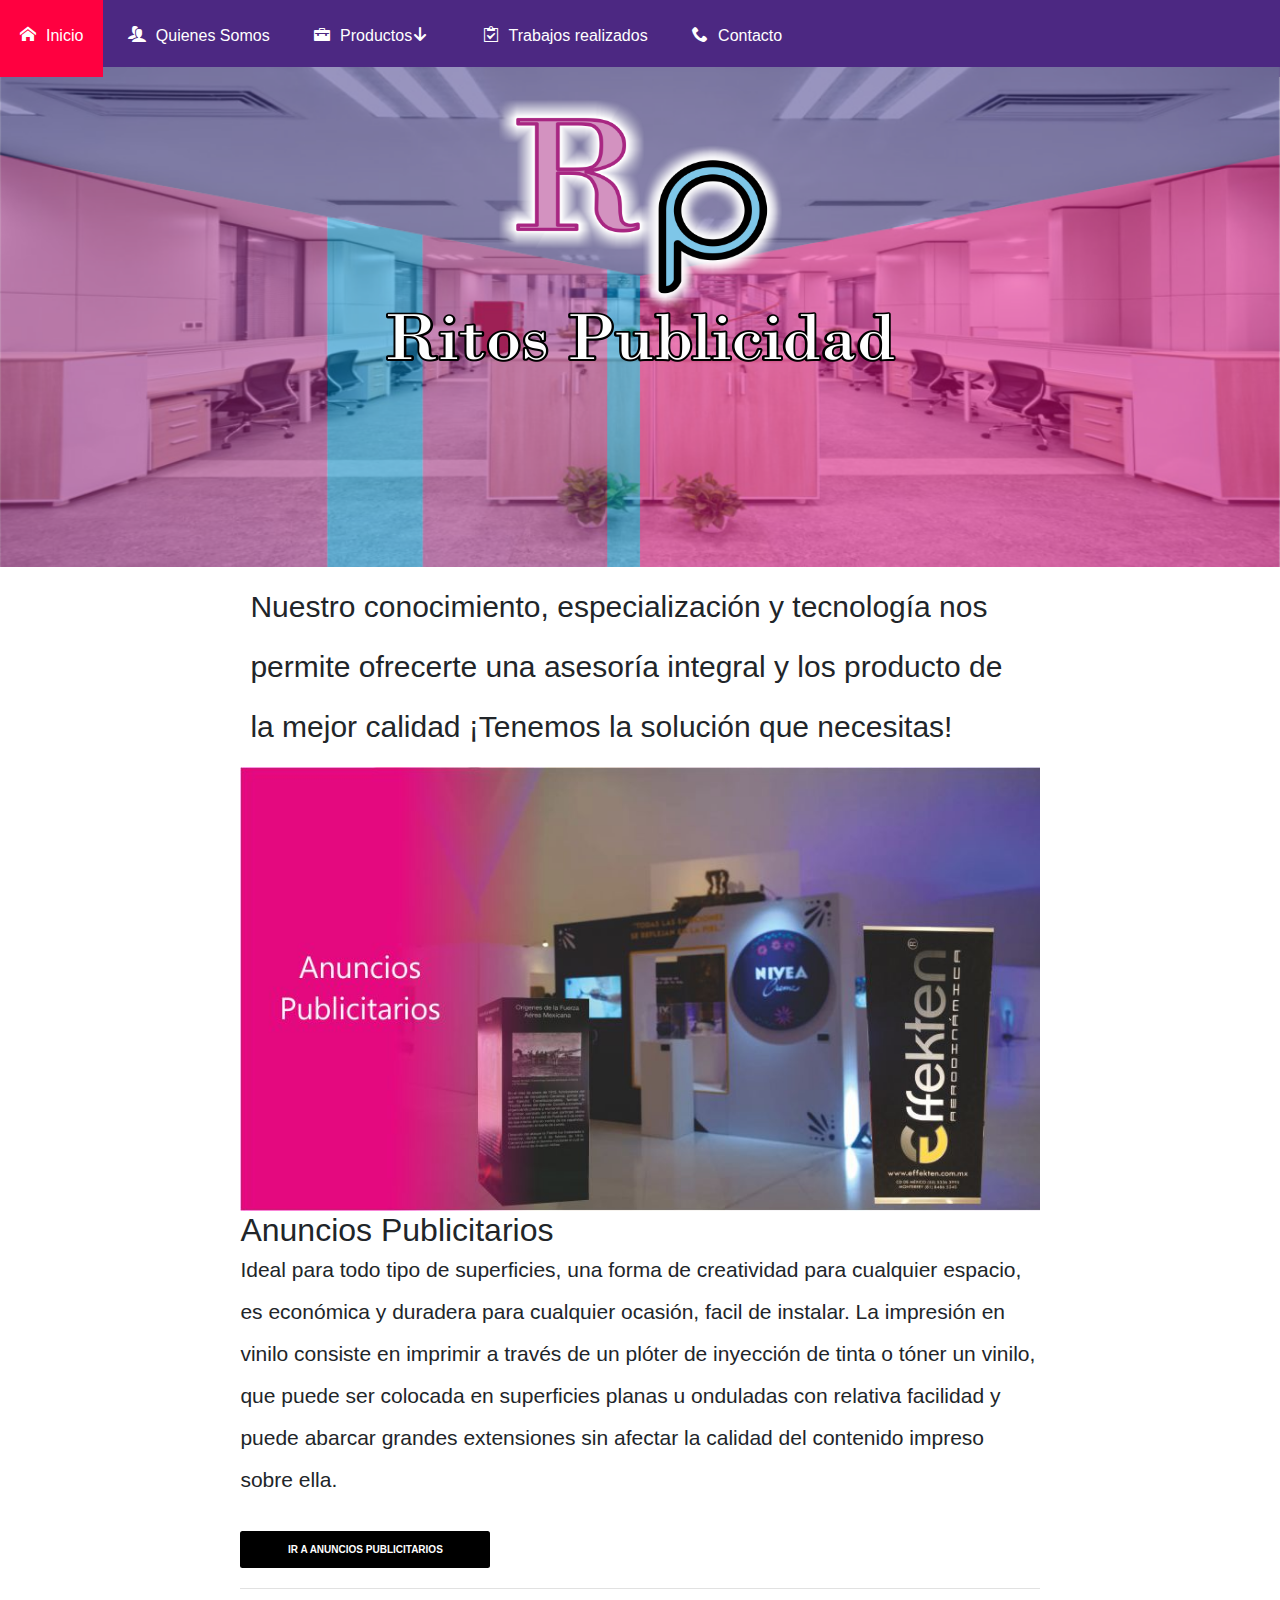
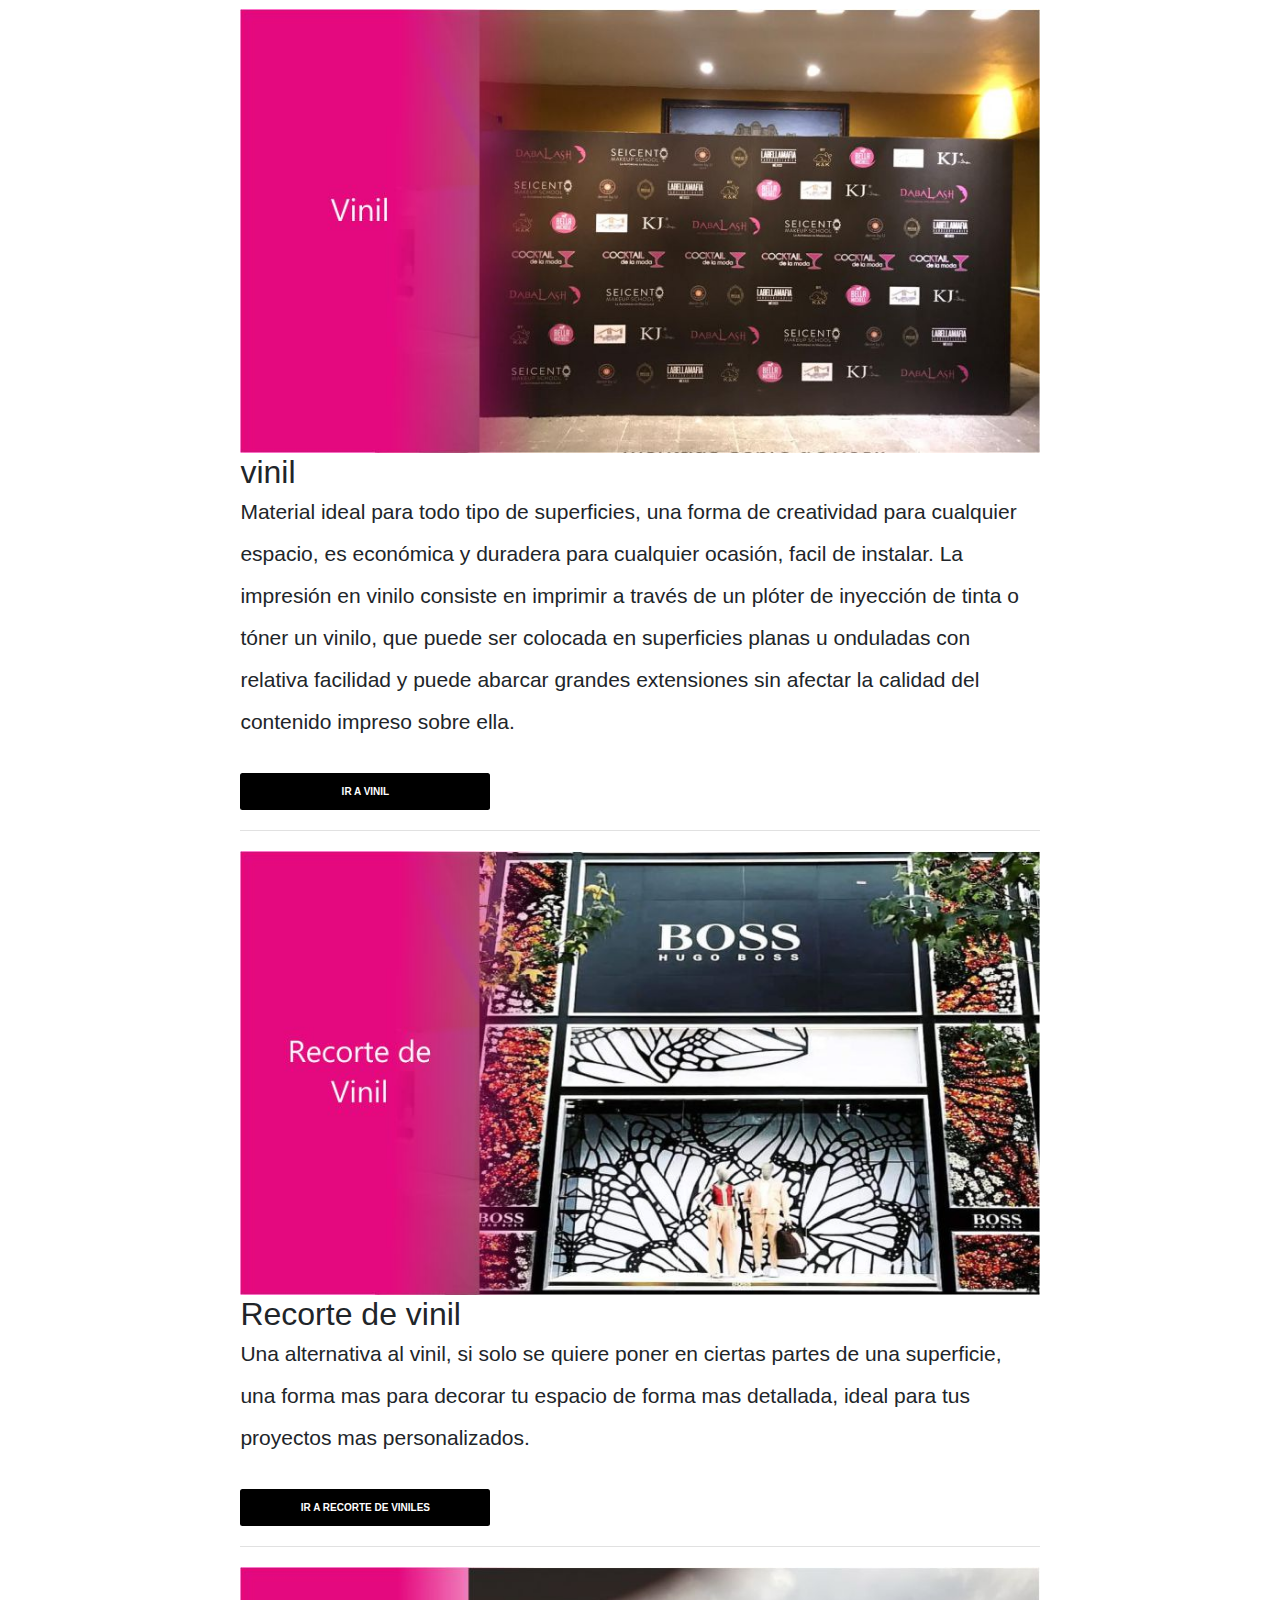
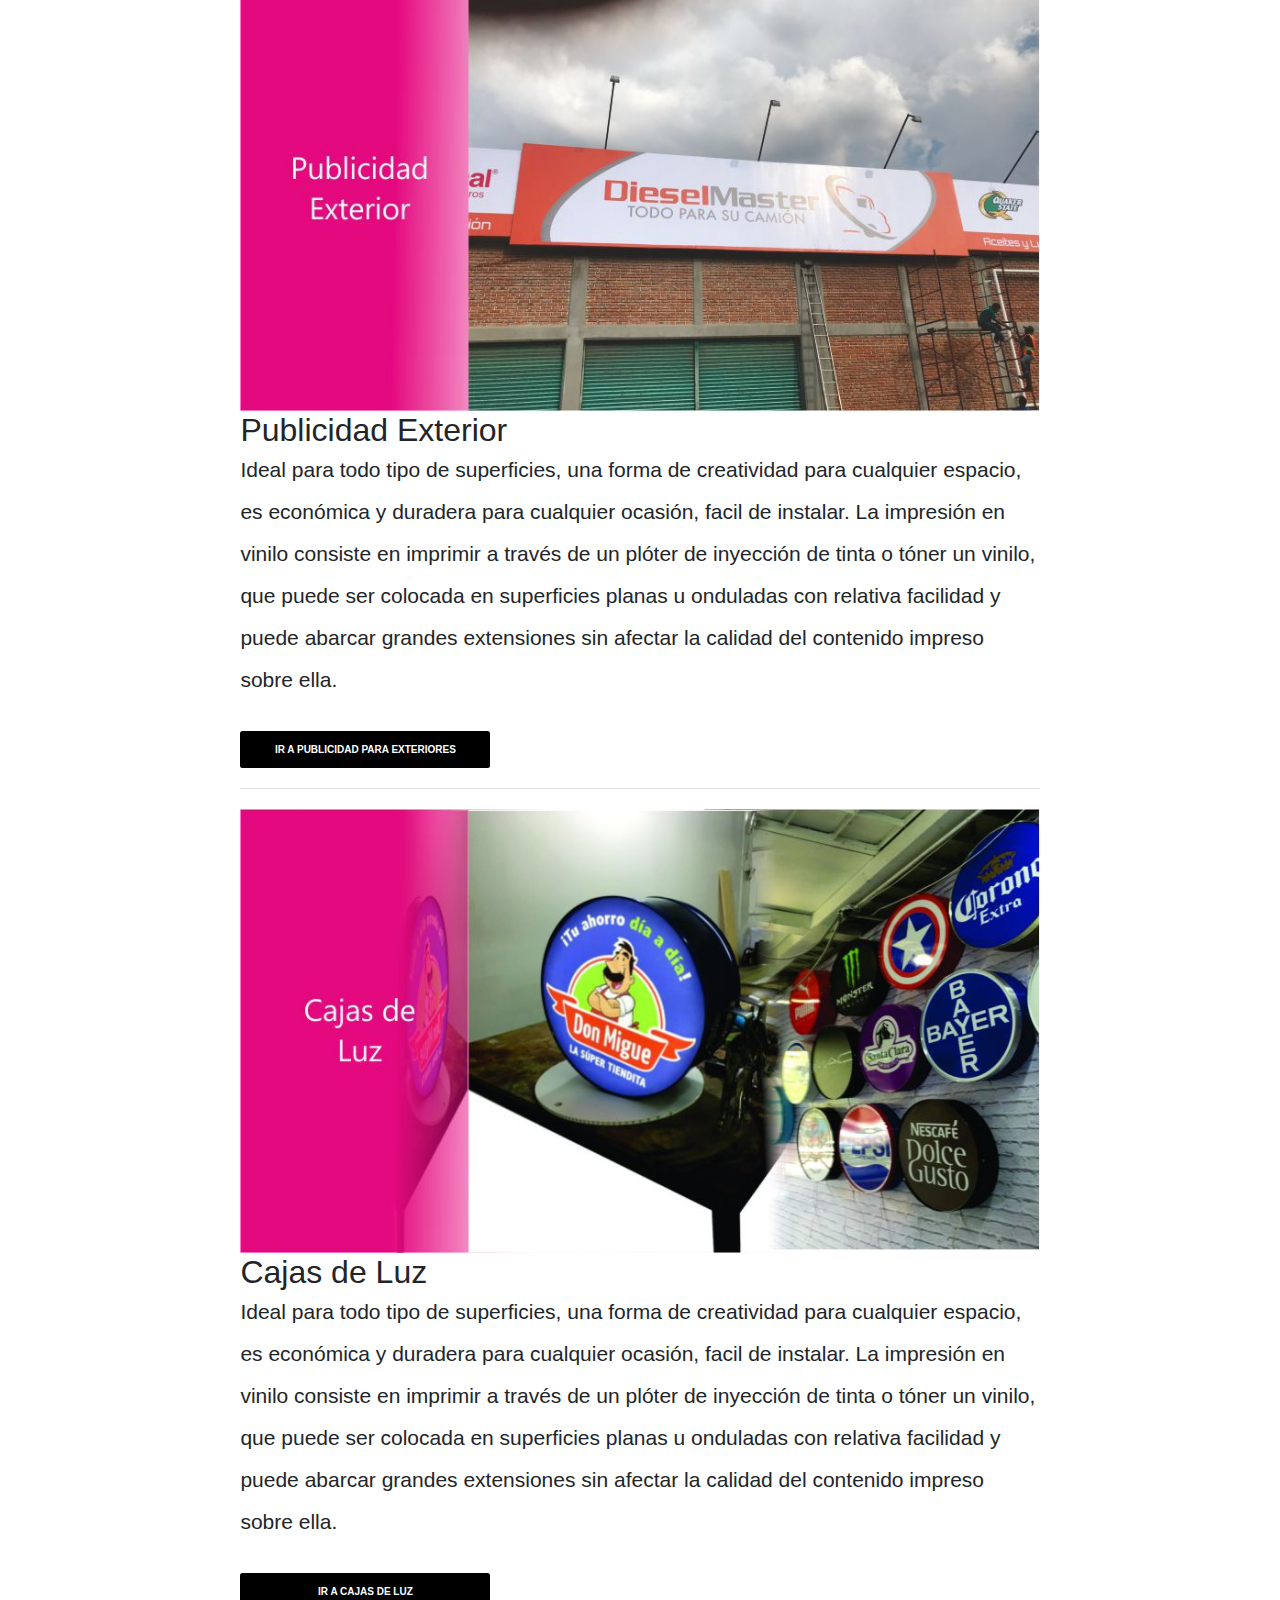
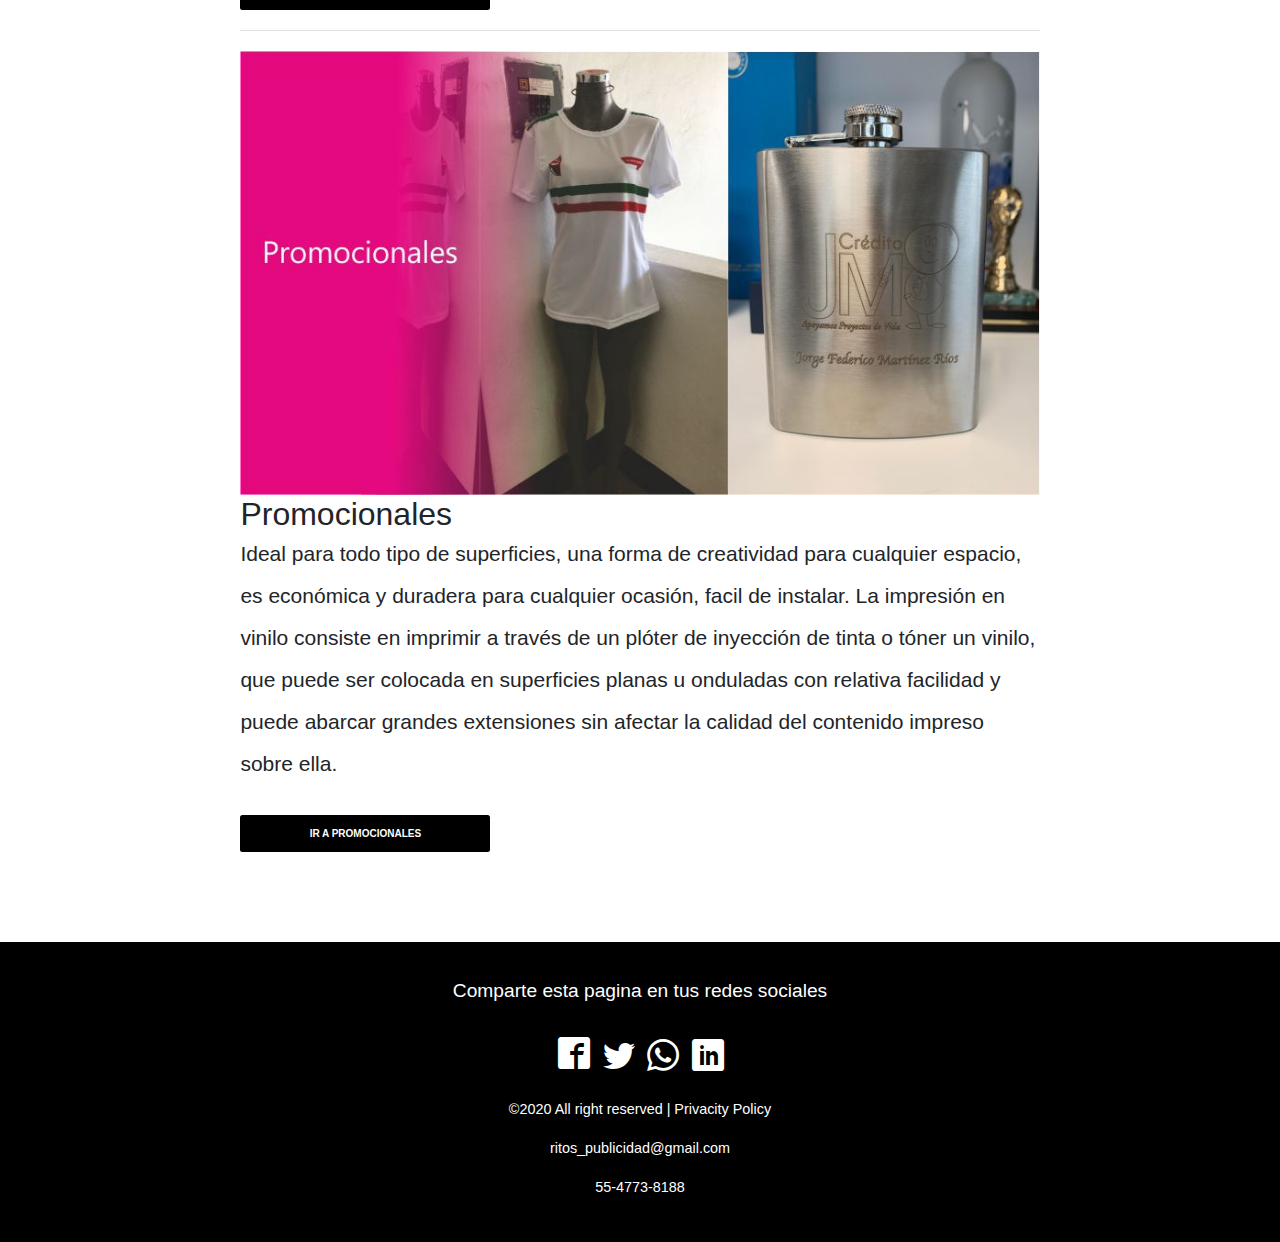
<file: index.html>
<!DOCTYPE html>
<html lang="en">
<head>
    <meta charset="UTF-8">
    <meta name="viewport" content="width=device-width, initial-scale=1.0">
    <meta http-equiv="X-UA-Compatible" content="ie=edge">
    <title>Ritos Publicidad</title>
    <!--Bootstrap-->
    <link rel="stylesheet" href="https://maxcdn.bootstrapcdn.com/bootstrap/4.0.0/css/bootstrap.min.css" integrity="sha384-Gn5384xqQ1aoWXA+058RXPxPg6fy4IWvTNh0E263XmFcJlSAwiGgFAW/dAiS6JXm" crossorigin="anonymous">
    <script src="https://code.jquery.com/jquery-3.2.1.slim.min.js" integrity="sha384-KJ3o2DKtIkvYIK3UENzmM7KCkRr/rE9/Qpg6aAZGJwFDMVNA/GpGFF93hXpG5KkN" crossorigin="anonymous"></script>
    <script src="https://cdnjs.cloudflare.com/ajax/libs/popper.js/1.12.9/umd/popper.min.js" integrity="sha384-ApNbgh9B+Y1QKtv3Rn7W3mgPxhU9K/ScQsAP7hUibX39j7fakFPskvXusvfa0b4Q" crossorigin="anonymous"></script>
    <script src="https://maxcdn.bootstrapcdn.com/bootstrap/4.0.0/js/bootstrap.min.js" integrity="sha384-JZR6Spejh4U02d8jOt6vLEHfe/JQGiRRSQQxSfFWpi1MquVdAyjUar5+76PVCmYl" crossorigin="anonymous"></script>
    <!--hoja de estilos del contenido principal-->
    
    <link rel="stylesheet" href="css/normalize.css">
    <link rel="stylesheet" href="css/style.css">
    <!--Todos los iconos-->
    <link rel="stylesheet" type="text/css" href="iconos/todos_los_iconos.css">
    <!--para compatir en las redes-->
    <link rel="stylesheet" type="text/css" href="css/estilos_redes.css">
    <!--Para el menu-->
    <link rel="stylesheet" href="css/estilos_nav_bar.css">
    <script src="js/ctrl_menu.js"></script>
    <script src="js/main.js"></script>
    <!--Para el boton arriba-->
    <link rel="stylesheet" type="text/css" href="css/estilos_boton_arriba.css">
    <script src="js/arriba.js"></script>
    <!--favicon-->
    <link rel="icon" type="image/png" href="img/logo.png" sizes="40x40">
    


</head>
<body>

        <header class="site-header">
        <div class="menu_bar">
            <a href="#" class="bt-menu"><span class="icon-menu"></span>Ritos Publicidad</a><!---->
        </div>
        <nav>
            <ul>
                <li><a href="index.html"><span class="icon-home"></span>Inicio</a></li><!--class="icon-house"-->
                <li><a href="quienes-somos.html"><span class="icon-users"></span>Quienes Somos</a></li>
                <li class="submenu">
                    <a href="#">
                        <span class="icon-briefcase"></span>Productos<span class="icon-arrow-down2"></span>
                    </a>
                     <ul class="children">
                        <li><a href="anuncios-publicitarios.html">Anuncios Publicitarios<span class="icon-price-tag"></span></a></li>
                        <li><a href="vinil.html">vinil<span class="icon-price-tags"></span></a></li>
                        <li><a href="recorte-de-vinil.html">Recorte de vinil<span class="icon-price-tag"></span></a></li>
                        <li><a href="publicidad-exterior.html">Publicidad Exterior<span class="icon-price-tags"></span></a></li>
                        <li><a href="cajas-de-luz.html">Cajas de Luz<span class="icon-price-tag"></span></a></li>
                        <li><a href="promocionales.html">Promocionales<span class="icon-price-tags"></span></a></li>
                    </ul>
                </li>
                <li><a href="nuestro-trabajo.html"><span class="icon-clipboard"></span>Trabajos realizados</a></li>
                <li><a href="contacto.html"><span class="icon-phone"></span>Contacto</a></li><!--icon-mail-->
            </ul>
        </nav>
    </header>
    <div class="conenedor-portada-ritos">
        <div class="portada-img-banner">
            <div class="logo-banner">
                <img src="img/banner-logo.png">
            </div>
            <div class="texto-banner">
                <img src="img/banner-texto.png">
            </div>
            <div class="franja-negra-banner">
                <img src="img/banner-franja-negra.png">
            </div>
        </div>
    </div><!--fin-contenedor banner-->
    <span class="ir-arriba icon-ctrl"></span>
    <div class="contenido-principal contenedor">
        <main class="inicio">
            <div class="texto_inicio">Nuestro conocimiento, especialización y tecnología nos permite ofrecerte una asesoría integral y los producto de la mejor calidad ¡Tenemos la solución que necesitas!</div>
            <article class="entrada-inicio">
                <div class="imagen">
                    <img src="img/pagina_anuncios_publicitarios.jpg" alt="Anuncios Publicitarios Ritos Publicidad">
                </div><!--imagen-->
                <div class="contenido-inicio">
                    <h3 class="no-margin">Anuncios Publicitarios</h3>
                    <p>Ideal para todo tipo de superficies, una forma de creatividad para cualquier espacio, es económica y duradera para cualquier ocasión, facil de instalar. La impresión en vinilo consiste en imprimir a través de un plóter de inyección de tinta o tóner un vinilo, que puede ser colocada en superficies planas u onduladas con relativa facilidad y puede abarcar grandes extensiones sin afectar la calidad del contenido impreso sobre ella.</p>
                    <a href="anuncios-publicitarios.html" class="btn btn-primario">Ir a Anuncios Publicitarios</a>
                </div>
            </article>
            <article class="entrada-inicio">
                <div class="imagen">
                    <img src="img/pagina_vinil.jpg" alt="Vinil Ritos Publicidad">
                </div><!--imagen-->
                <div class="contenido-inicio">
                    <h3 class="no-margin">vinil</h3>
                    <p>Material ideal para todo tipo de superficies, una forma de creatividad para cualquier espacio, es económica y duradera para cualquier ocasión, facil de instalar. La impresión en vinilo consiste en imprimir a través de un plóter de inyección de tinta o tóner un vinilo, que puede ser colocada en superficies planas u onduladas con relativa facilidad y puede abarcar grandes extensiones sin afectar la calidad del contenido impreso sobre ella.</p>
                    <a href="vinil.html" class="btn btn-primario">Ir a Vinil</a>
                </div>
            </article>
            <article class="entrada-inicio">
                <div class="imagen">
                    <img src="img/pagina_recorte_vinil.jpg" alt="Recorte de Vinil Ritos Publicidad">
                </div><!--imagen-->
                <div class="contenido-inicio">
                    <h3 class="no-margin">Recorte de vinil</h3>
                    <p>Una alternativa al vinil, si solo se quiere poner en ciertas partes de una superficie, una forma mas para decorar tu espacio de forma mas detallada, ideal para tus proyectos mas personalizados.</p>
                    <a href="recorte-de-vinil.html" class="btn btn-primario">Ir a Recorte de Viniles</a>
                </div>
            </article>
            <article class="entrada-inicio">
                <div class="imagen">
                    <img src="img/pagina_publicidad_exterior.jpg" alt="Publicidad Exterior Ritos Publicidad">
                </div><!--imagen-->
                <div class="contenido-inicio">
                    <h3 class="no-margin">Publicidad Exterior</h3>
                    <p>Ideal para todo tipo de superficies, una forma de creatividad para cualquier espacio, es económica y duradera para cualquier ocasión, facil de instalar. La impresión en vinilo consiste en imprimir a través de un plóter de inyección de tinta o tóner un vinilo, que puede ser colocada en superficies planas u onduladas con relativa facilidad y puede abarcar grandes extensiones sin afectar la calidad del contenido impreso sobre ella.</p>
                    <a href="publicidad-exterior.html" class="btn btn-primario">Ir a Publicidad para Exteriores</a>
                </div>
            </article>
            <article class="entrada-inicio">
                <div class="imagen">
                    <img src="img/pagina_cajas_de_luz.jpg" alt="Cajas de Luz Ritos Publicidad">
                </div><!--imagen-->
                <div class="contenido-inicio">
                    <h3 class="no-margin">Cajas de Luz</h3>
                    <p>Ideal para todo tipo de superficies, una forma de creatividad para cualquier espacio, es económica y duradera para cualquier ocasión, facil de instalar. La impresión en vinilo consiste en imprimir a través de un plóter de inyección de tinta o tóner un vinilo, que puede ser colocada en superficies planas u onduladas con relativa facilidad y puede abarcar grandes extensiones sin afectar la calidad del contenido impreso sobre ella.</p>
                    <a href="cajas-de-luz.html" class="btn btn-primario">Ir a Cajas de Luz</a>
                </div>
            </article>
            <article class="entrada-inicio">
                <div class="imagen">
                    <img src="img/pagina_promocionales.jpg" alt="Promocionales Ritos Publicidad">
                </div><!--imagen-->
                <div class="contenido-inicio">
                    <h3 class="no-margin">Promocionales</h3>
                    <p>Ideal para todo tipo de superficies, una forma de creatividad para cualquier espacio, es económica y duradera para cualquier ocasión, facil de instalar. La impresión en vinilo consiste en imprimir a través de un plóter de inyección de tinta o tóner un vinilo, que puede ser colocada en superficies planas u onduladas con relativa facilidad y puede abarcar grandes extensiones sin afectar la calidad del contenido impreso sobre ella.</p>
                    <a href="promocionales.html" class="btn btn-primario">Ir a Promocionales</a>
                </div>
            </article>

        </main>
     
    </div><!--contenido-principal-->
    
    <footer>
        <div class="contenedor_footer">
            <p id="comparte">Comparte esta pagina en tus redes sociales</p>
                 <div class="redes_sociales">
         
                    <a id="facebook" href="https://www.facebook.com/sharer/sharer.php?u=https://www.ritospublicidad.com" target="_blank">
                    </a>
                    <a id="twitter" href="https://twitter.com/intent/tweet?text=Te%20comparto%20Ritos%20Publicidad%20para%20%20%20%20%20%20%20&url=https://www.ritospublicidad.com" target="_blank">
                    </a>
                    <a id="whatsapp" href="https://api.whatsapp.com/send?text=Te%20comparto%20Ritos%20Publicidad%20para%20%20%20%20%20%20%20&url=https://www.ritospublicidad.comhttps://www.ritospublicidad.com" target="_blank">
                    </a>
                    <!--Quitar instagram y poner linkedin--->                    
                    <!--<a id="instagram" href="https://www.instagram.com/?hl=es-la"
                    target="_blank"></a>-->
                    <a id="linkedin" href="https://www.linkedin.com/shareArticle?urlurl=https://www.ritospublicidad.com" target="_blank">
                    </a>
                </div>
                <p id="derechos">&copy;2020 All right reserved | Privacity Policy</p>

            <p id="correo">ritos_publicidad@gmail.com</p>
            <p id="celular">55-4773-8188</p>
        </div> 
    </footer></body>
</html>
</file>
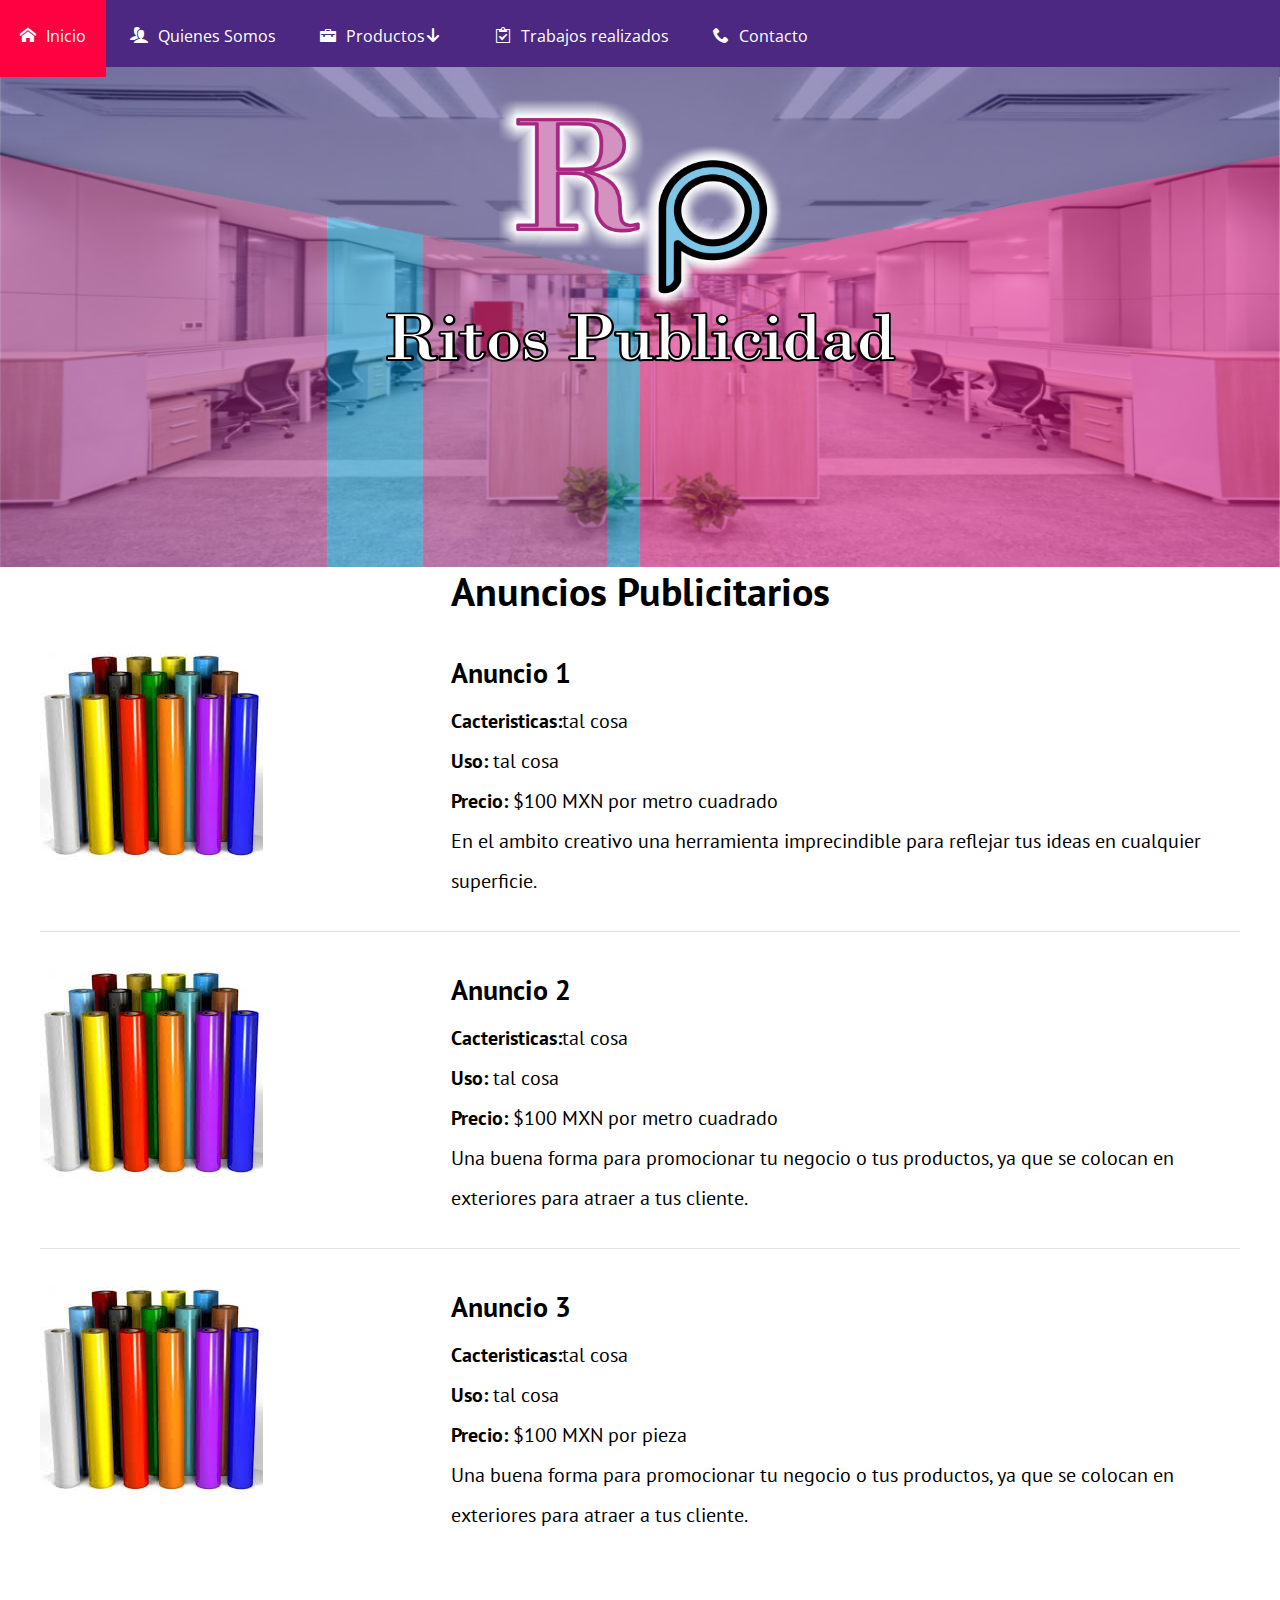
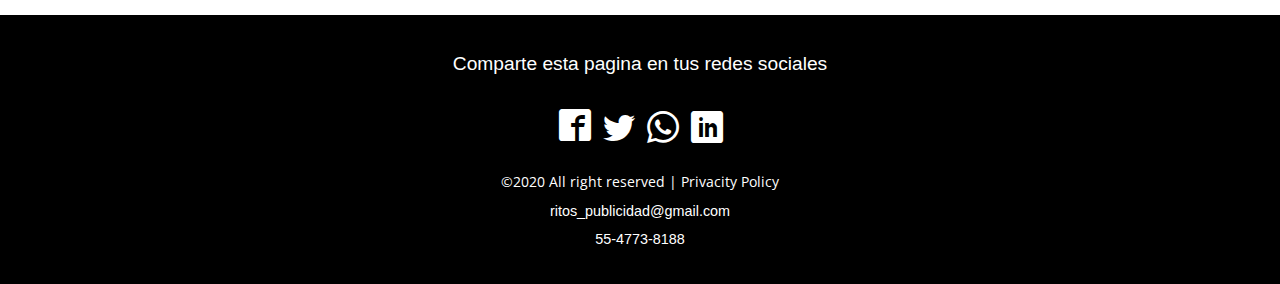
<file: anuncios-publicitarios.html>
<!DOCTYPE html>
<html lang="en">
<head>
    <meta charset="UTF-8">
    <meta name="viewport" content="width=device-width, initial-scale=1.0">
    <meta http-equiv="X-UA-Compatible" content="ie=edge">
    <title>Anuncios Publicitarios</title>
    <!--hoja de estilos del contenido principal-->
    <link href="https://fonts.googleapis.com/css?family=Open+Sans|PT+Sans:400,700" rel="stylesheet">
    <link rel="stylesheet" href="css/normalize.css">
    <link rel="stylesheet" href="css/style.css">
    <!--Todos los iconos-->
    <link rel="stylesheet" type="text/css" href="iconos/todos_los_iconos.css">
    <!--para compatir en las redes-->
    <link rel="stylesheet" type="text/css" href="css/estilos_redes.css">
    <!--Para el menu-->
    <link rel="stylesheet" href="css/estilos_nav_bar.css">
    <script src="js/ctrl_menu.js"></script>
    <script src="js/main.js"></script>
    <!--Para el boton arriba-->
    <link rel="stylesheet" type="text/css" href="css/estilos_boton_arriba.css">
    <script src="js/ctrl_btn_up.js"></script>
    <script src="js/arriba.js"></script>
    <!--favicon-->
    <link rel="icon" type="image/png" href="img/logo.png" sizes="40x40">
    


</head>
<body>
    <header class="site-header">
        <div class="menu_bar">
            <a href="#" class="bt-menu"><span class="icon-menu"></span>Ritos Publicidad</a><!---->
        </div>
        <nav>
            <ul>
                <li><a href="index.html"><span class="icon-home"></span>Inicio</a></li><!--class="icon-house"-->
                <li><a href="quienes-somos.html"><span class="icon-users"></span>Quienes Somos</a></li>
                <li class="submenu">
                    <a href="#">
                        <span class="icon-briefcase"></span>Productos<span class="icon-arrow-down2"></span><!--class="icon-suitcase" class="caret icon-arrow-down6"-->
                    </a>
                    <ul class="children">
                        <li><a href="anuncios-publicitarios.html">Anuncios Publicitarios<span class="icon-price-tag"></span></a></li>
                        <li><a href="vinil.html">vinil<span class="icon-price-tags"></span></a></li>
                        <li><a href="recorte-de-vinil.html">Recorte de vinil<span class="icon-price-tag"></span></a></li>
                        <li><a href="publicidad-exterior.html">Publicidad Exterior<span class="icon-price-tags"></span></a></li>
                        <li><a href="cajas-de-luz.html">Cajas de Luz<span class="icon-price-tag"></span></a></li>
                        <li><a href="promocionales.html">Promocionales<span class="icon-price-tags"></span></a></li>
                    </ul>
                </li>
                <li><a href="nuestro-trabajo.html"><span class="icon-clipboard"></span>Trabajos realizados</a></li>
                <li><a href="contacto.html"><span class="icon-phone"></span>Contacto</a></li>
            </ul>
        </nav>
    </header>
     <div class="conenedor-portada-ritos">
        <div class="portada-img-banner">
            <div class="logo-banner">
                <img src="img/banner-logo.png">
            </div>
            <div class="texto-banner">
                <img src="img/banner-texto.png">
            </div>
            <div class="franja-negra-banner">
                <img src="img/banner-franja-negra.png">
            </div>
        </div>
    </div><!--fin-contenedor banner-->
    <span class="ir-arriba icon-ctrl"></span>
    <main class="contenedor">
        <h2 class="centrar-texto">Anuncios Publicitarios</h2>

        <article class="curso grid">
            <div class="columnas-4">
                <img src="img/rollos_vinil.jpg" alt="Imagen Anuncio Publicitario 1">
            </div>
            <div class="columnas-8">
                <h4 class="no-margin">Anuncio 1</h4>
                <p class="no-margin">Cacteristicas:<span>tal cosa</span> </p>
                <p class="no-margin">Uso: <span>tal cosa</span> </p>
                <p class="no-margin">Precio: <span>$100 MXN por metro cuadrado</span> </p>

                <p class="descripcion">En el ambito creativo una herramienta imprecindible para reflejar tus ideas en cualquier superficie.</p>
            </div>
        </article>

        <article class="curso grid">
            <div class="columnas-4">
                <img src="img/rollos_vinil.jpg" alt="Imagen Anuncio Publicitario 2">
            </div>
            <div class="columnas-8">
                <h4 class="no-margin">Anuncio 2</h4>
                <p class="no-margin">Cacteristicas:<span>tal cosa</span> </p>
                <p class="no-margin">Uso: <span>tal cosa</span> </p>
                <p class="no-margin">Precio: <span>$100 MXN por metro cuadrado</span> </p>

                <p class="descripcion">Una buena forma para promocionar tu negocio o tus productos, ya que se colocan en exteriores para atraer a tus cliente.</p>
            </div>
        </article>
    
        <article class="curso grid">
            <div class="columnas-4">
                <img src="img/rollos_vinil.jpg" alt="Imagen Anuncio Publicitario 3">
            </div>
            <div class="columnas-8">
                <h4 class="no-margin">Anuncio 3</h4>
                <p class="no-margin">Cacteristicas:<span>tal cosa</span> </p>
                <p class="no-margin">Uso: <span>tal cosa</span> </p>
                <p class="no-margin">Precio: <span>$100 MXN por pieza</span> </p>

                <p class="descripcion">Una buena forma para promocionar tu negocio o tus productos, ya que se colocan en exteriores para atraer a tus cliente.</p>
            </div>
        </article>
    </main>

    
    <footer>
        <div class="contenedor_footer">
            <p id="comparte">Comparte esta pagina en tus redes sociales</p>
                 <div class="redes_sociales">
         
                    <a id="facebook" href="https://www.facebook.com/sharer/sharer.php?u=https://www.ritospublicidad.com" target="_blank">
                    </a>
                    <a id="twitter" href="https://twitter.com/intent/tweet?text=Te%20comparto%20Ritos%20Publicidad%20para%20%20%20%20%20%20%20&url=https://www.ritospublicidad.com" target="_blank">
                    </a>
                    <a id="whatsapp" href="https://api.whatsapp.com/send?text=Te%20comparto%20Ritos%20Publicidad%20para%20%20%20%20%20%20%20&url=https://www.ritospublicidad.comhttps://www.ritospublicidad.com" target="_blank">
                    </a>
                    <!--Quitar instagram y poner linkedin--->                    
                    <!--<a id="instagram" href="https://www.instagram.com/?hl=es-la"
                    target="_blank"></a>-->
                    <a id="linkedin" href="https://www.linkedin.com/shareArticle?urlurl=https://www.ritospublicidad.com" target="_blank">
                    </a>
                   
                </div>
                <p id="derechos">&copy;2020 All right reserved | Privacity Policy</p>
        

            <p id="correo">ritos_publicidad@gmail.com</p>
            <p id="celular">55-4773-8188</p>
        </div> 
    </footer>
</body>
</html>
</file>
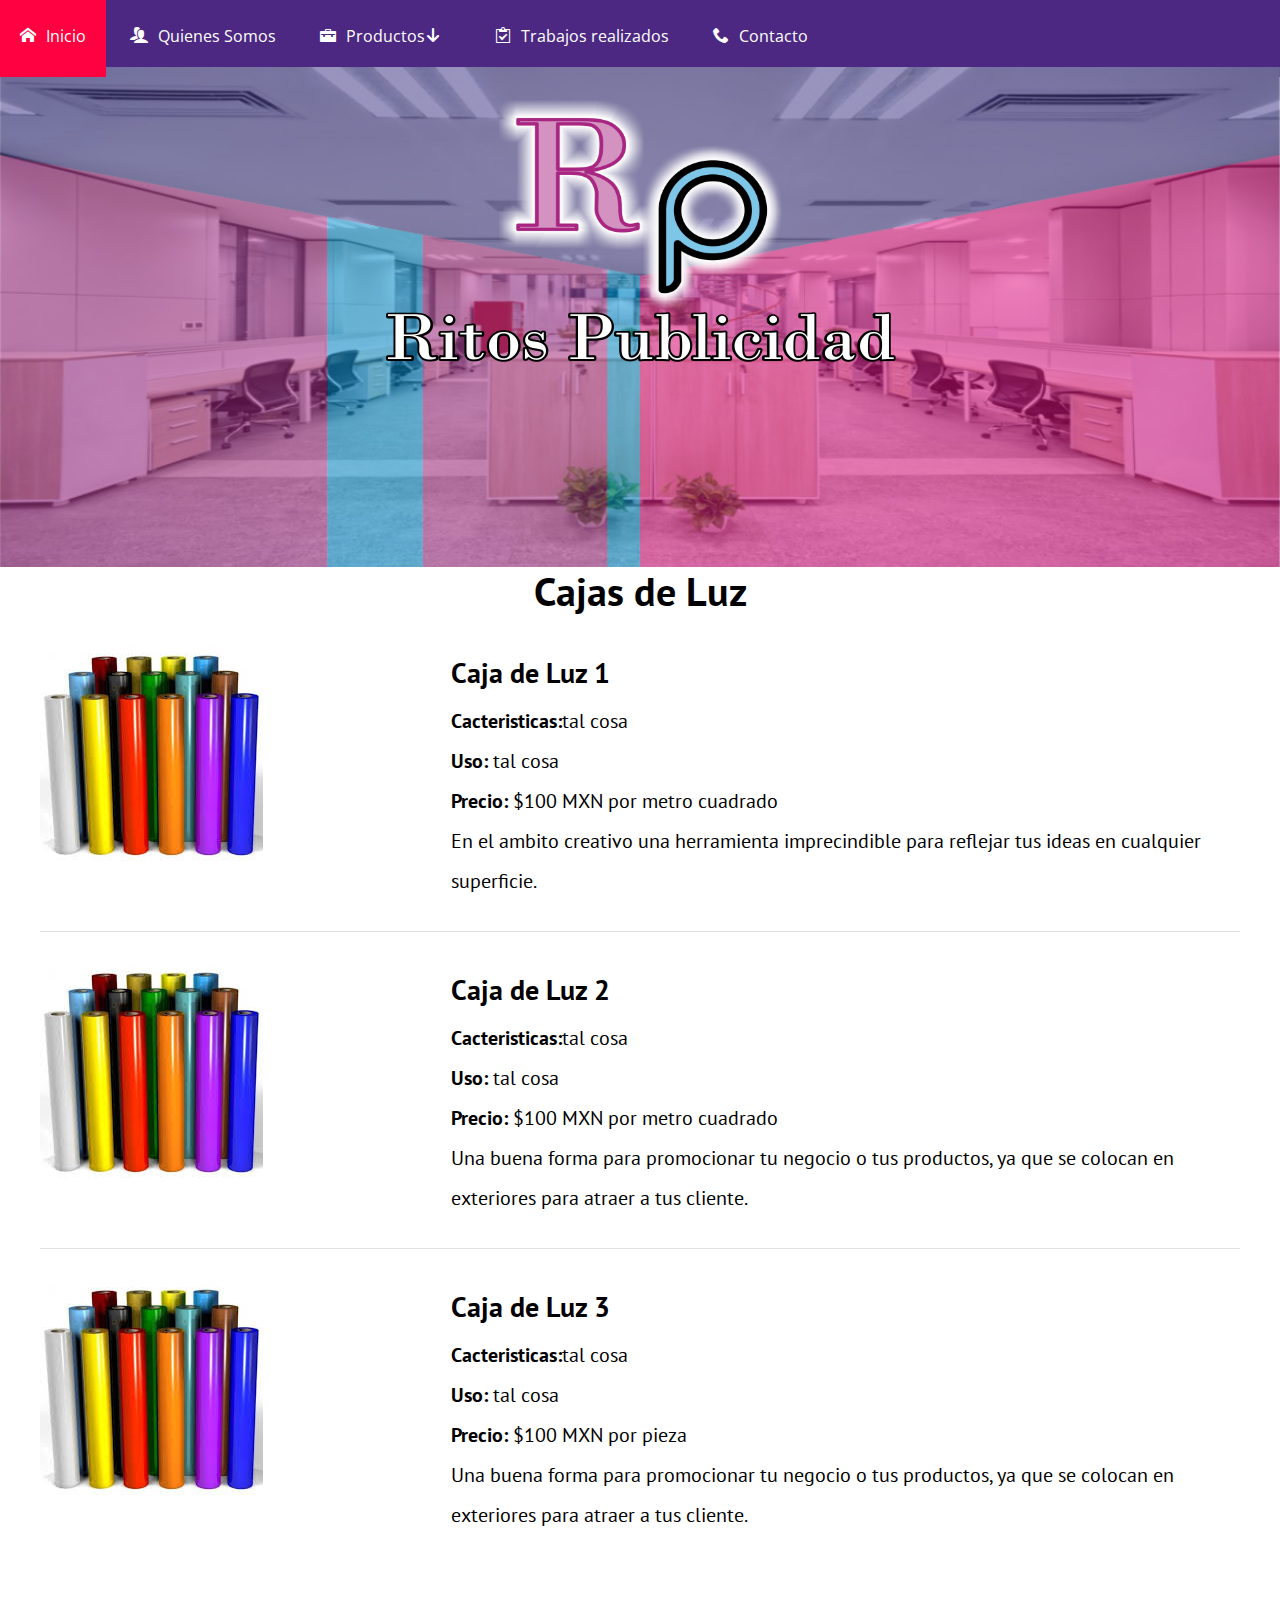
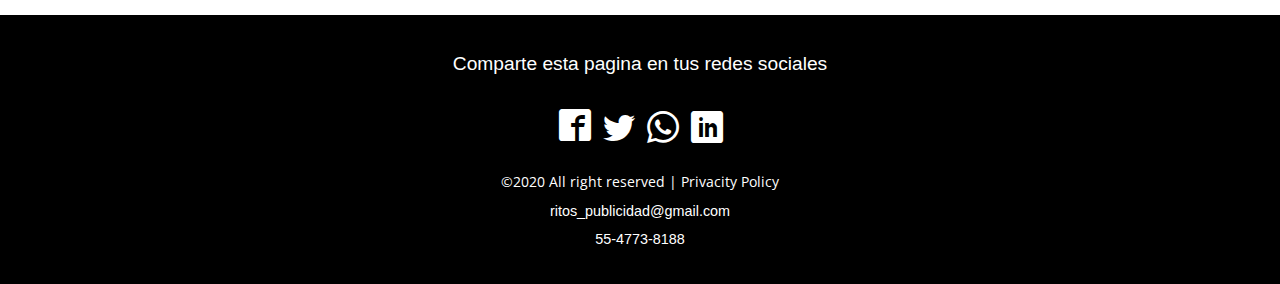
<file: cajas-de-luz.html>
<!DOCTYPE html>
<html lang="en">
<head>
    <meta charset="UTF-8">
    <meta name="viewport" content="width=device-width, initial-scale=1.0">
    <meta http-equiv="X-UA-Compatible" content="ie=edge">
    <title>Cajas de Luz</title>
    <!--hoja de estilos del contenido principal-->
    <link href="https://fonts.googleapis.com/css?family=Open+Sans|PT+Sans:400,700" rel="stylesheet">
    <link rel="stylesheet" href="css/normalize.css">
    <link rel="stylesheet" href="css/style.css">
    <!--Todos los iconos-->
    <link rel="stylesheet" type="text/css" href="iconos/todos_los_iconos.css">
    <!--para compatir en las redes-->
    <link rel="stylesheet" type="text/css" href="css/estilos_redes.css">
    <!--Para el menu-->
    <link rel="stylesheet" href="css/estilos_nav_bar.css">
    <script src="js/ctrl_menu.js"></script>
    <script src="js/main.js"></script>
    <!--Para el boton arriba-->
    <link rel="stylesheet" type="text/css" href="css/estilos_boton_arriba.css">
    <script src="js/ctrl_btn_up.js"></script>
    <script src="js/arriba.js"></script>
    <!--favicon-->
    <link rel="icon" type="image/png" href="img/logo.png" sizes="40x40">
    


</head>
<body>
    <header class="site-header">
        <div class="menu_bar">
            <a href="#" class="bt-menu"><span class="icon-menu"></span>Ritos Publicidad</a><!---->
        </div>
        <nav>
            <ul>
                <li><a href="index.html"><span class="icon-home"></span>Inicio</a></li><!--class="icon-house"-->
                <li><a href="quienes-somos.html"><span class="icon-users"></span>Quienes Somos</a></li>
                <li class="submenu">
                    <a href="#">
                        <span class="icon-briefcase"></span>Productos<span class="icon-arrow-down2"></span><!--class="icon-suitcase" class="caret icon-arrow-down6"-->
                    </a>
                    <ul class="children">
                        <li><a href="anuncios-publicitarios.html">Anuncios Publicitarios<span class="icon-price-tag"></span></a></li>
                        <li><a href="vinil.html">vinil<span class="icon-price-tags"></span></a></li>
                        <li><a href="recorte-de-vinil.html">Recorte de vinil<span class="icon-price-tag"></span></a></li>
                        <li><a href="publicidad-exterior.html">Publicidad Exterior<span class="icon-price-tags"></span></a></li>
                        <li><a href="cajas-de-luz.html">Cajas de Luz<span class="icon-price-tag"></span></a></li>
                        <li><a href="promocionales.html">Promocionales<span class="icon-price-tags"></span></a></li>
                    </ul>
                </li>
                <li><a href="nuestro-trabajo.html"><span class="icon-clipboard"></span>Trabajos realizados</a></li>
                <li><a href="contacto.html"><span class="icon-phone"></span>Contacto</a></li>
            </ul>
        </nav>
    </header>
     <div class="conenedor-portada-ritos">
        <div class="portada-img-banner">
            <div class="logo-banner">
                <img src="img/banner-logo.png">
            </div>
            <div class="texto-banner">
                <img src="img/banner-texto.png">
            </div>
            <div class="franja-negra-banner">
                <img src="img/banner-franja-negra.png">
            </div>
        </div>
    </div><!--fin-contenedor banner-->
    <span class="ir-arriba icon-ctrl"></span>
    <main class="contenedor">
        <h2 class="centrar-texto">Cajas de Luz</h2>

        <article class="curso grid">
            <div class="columnas-4">
                <img src="img/rollos_vinil.jpg" alt="Imagen Curso">
            </div>
            <div class="columnas-8">
                <h4 class="no-margin">Caja de Luz 1</h4>
                <p class="no-margin">Cacteristicas:<span>tal cosa</span> </p>
                <p class="no-margin">Uso: <span>tal cosa</span> </p>
                <p class="no-margin">Precio: <span>$100 MXN por metro cuadrado</span> </p>

                <p class="descripcion">En el ambito creativo una herramienta imprecindible para reflejar tus ideas en cualquier superficie.</p>
            </div>
        </article>

        <article class="curso grid">
            <div class="columnas-4">
                <img src="img/rollos_vinil.jpg" alt="Imagen Lonas">
            </div>
            <div class="columnas-8">
                <h4 class="no-margin">Caja de Luz 2</h4>
                <p class="no-margin">Cacteristicas:<span>tal cosa</span> </p>
                <p class="no-margin">Uso: <span>tal cosa</span> </p>
                <p class="no-margin">Precio: <span>$100 MXN por metro cuadrado</span> </p>

                <p class="descripcion">Una buena forma para promocionar tu negocio o tus productos, ya que se colocan en exteriores para atraer a tus cliente.</p>
            </div>
        </article>
    
        <article class="curso grid">
            <div class="columnas-4">
                <img src="img/rollos_vinil.jpg" alt="Imagen Playeras">
            </div>
            <div class="columnas-8">
                <h4 class="no-margin">Caja de Luz 3</h4>
                <p class="no-margin">Cacteristicas:<span>tal cosa</span> </p>
                <p class="no-margin">Uso: <span>tal cosa</span> </p>
                <p class="no-margin">Precio: <span>$100 MXN por pieza</span> </p>

                <p class="descripcion">Una buena forma para promocionar tu negocio o tus productos, ya que se colocan en exteriores para atraer a tus cliente.</p>
            </div>
        </article>
    </main>

    
    <footer>
        <div class="contenedor_footer">
            <p id="comparte">Comparte esta pagina en tus redes sociales</p>
                 <div class="redes_sociales">
         
                    <a id="facebook" href="https://www.facebook.com/sharer/sharer.php?u=https://www.ritospublicidad.com" target="_blank">
                    </a>
                    <a id="twitter" href="https://twitter.com/intent/tweet?text=Te%20comparto%20Ritos%20Publicidad%20para%20%20%20%20%20%20%20&url=https://www.ritospublicidad.com" target="_blank">
                    </a>
                    <a id="whatsapp" href="https://api.whatsapp.com/send?text=Te%20comparto%20Ritos%20Publicidad%20para%20%20%20%20%20%20%20&url=https://www.ritospublicidad.comhttps://www.ritospublicidad.com" target="_blank">
                    </a>
                    <!--Quitar instagram y poner linkedin--->                    
                    <!--<a id="instagram" href="https://www.instagram.com/?hl=es-la"
                    target="_blank"></a>-->
                    <a id="linkedin" href="https://www.linkedin.com/shareArticle?urlurl=https://www.ritospublicidad.com" target="_blank">
                    </a>
                   
                </div>
                <p id="derechos">&copy;2020 All right reserved | Privacity Policy</p>
        

            <p id="correo">ritos_publicidad@gmail.com</p>
            <p id="celular">55-4773-8188</p>
        </div> 
    </footer>
</body>
</html>
</file>
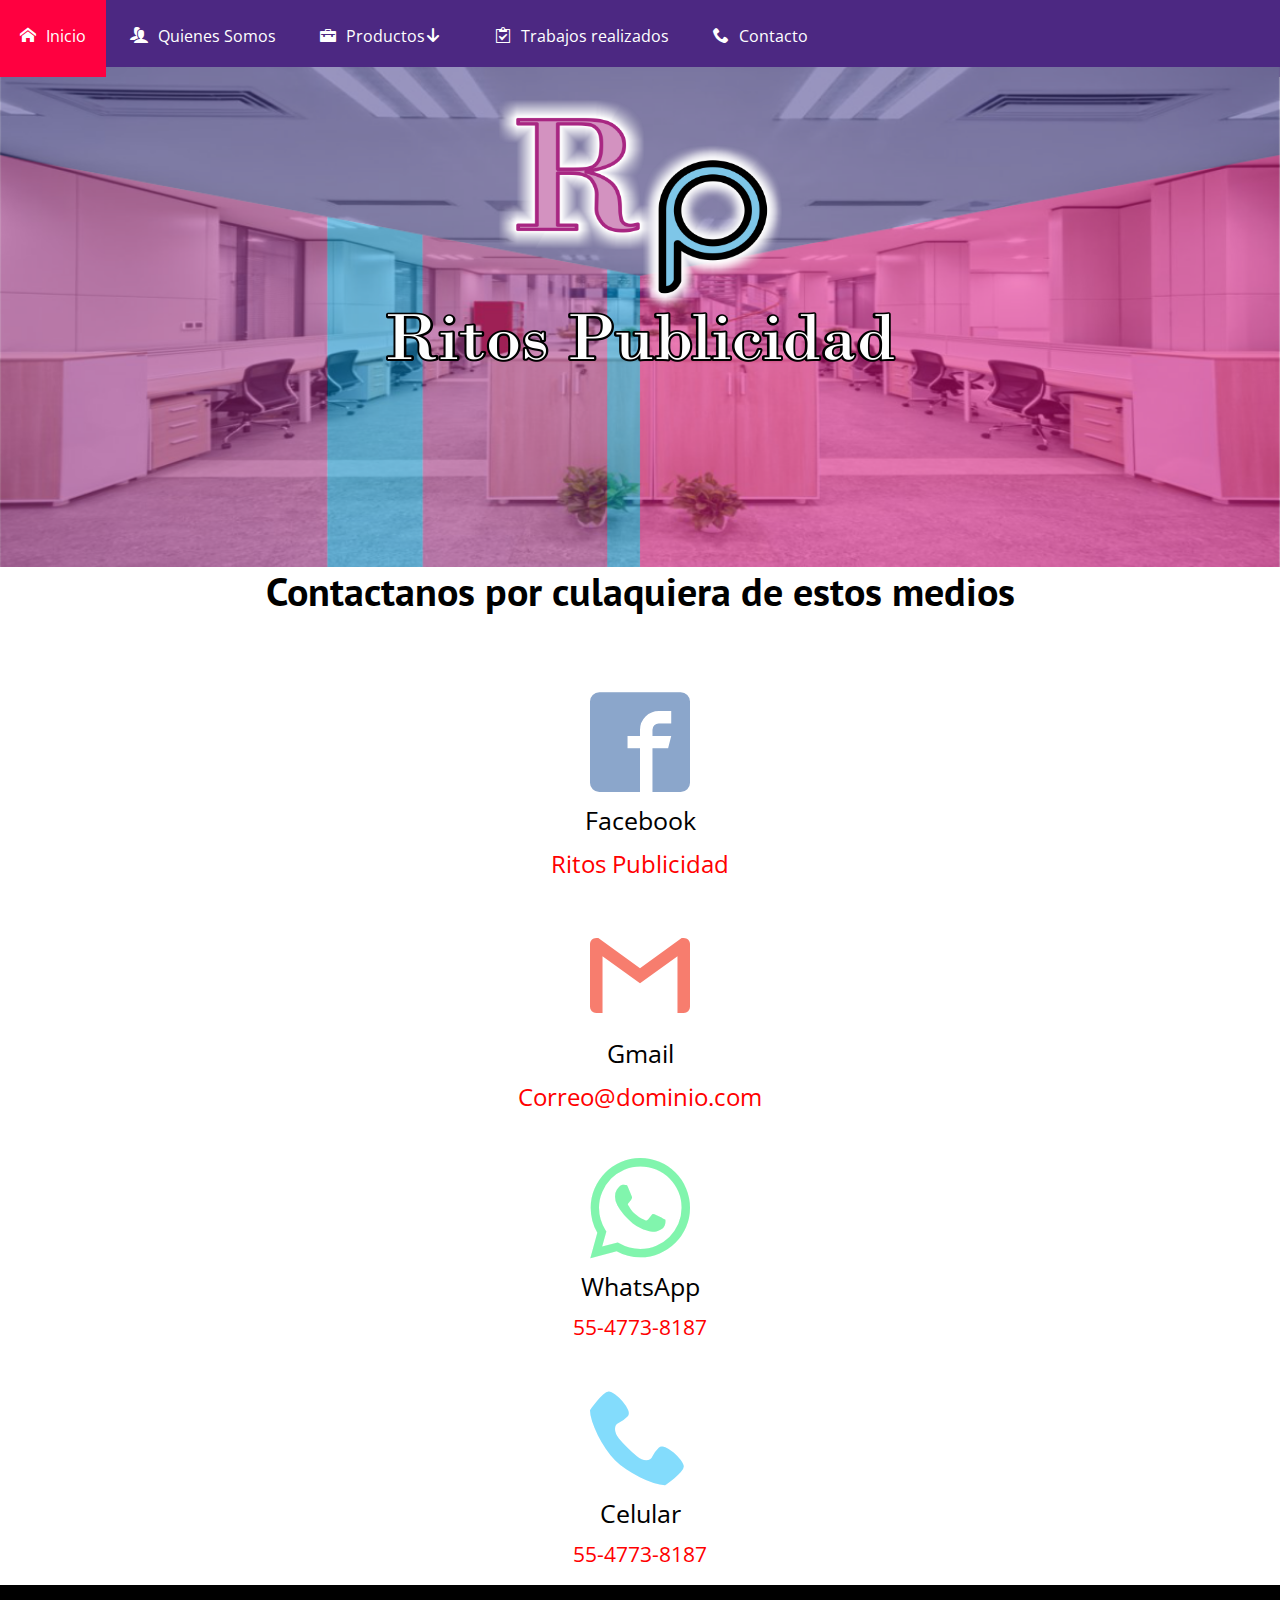
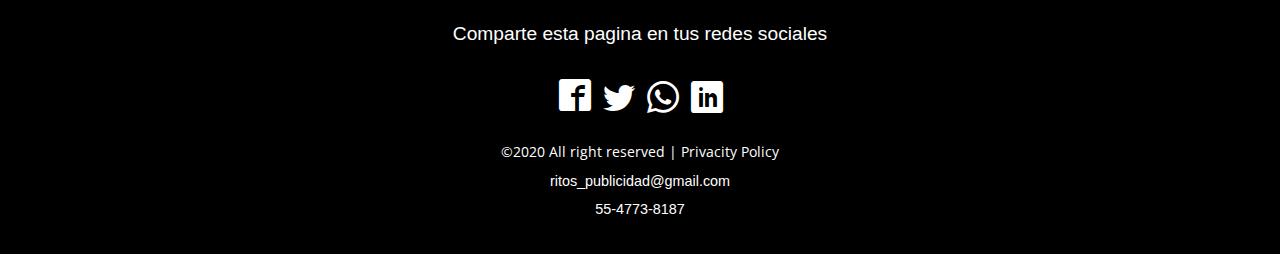
<file: contacto.html>
<!DOCTYPE html>
<html lang="en">
<head>
    <meta charset="UTF-8">
    <meta name="viewport" content="width=device-width, initial-scale=1.0">
    <meta http-equiv="X-UA-Compatible" content="ie=edge">
    <title>Contactanos</title>
    <!--hoja de estilos del contenido principal-->
    <link href="https://fonts.googleapis.com/css?family=Open+Sans|PT+Sans:400,700" rel="stylesheet">
    <link rel="stylesheet" href="css/normalize.css">
    <link rel="stylesheet" href="css/style.css">
    <!--Todos los iconos-->
    <link rel="stylesheet" type="text/css" href="iconos/todos_los_iconos.css">
    <!--para compatir en las redes-->
    <link rel="stylesheet" type="text/css" href="css/estilos_redes.css">
    <!--Para el menu-->
    <!--Para los estilos de los medios de contacto-->
    <link rel="stylesheet" type="text/css" href="css/Estilos_contacto.css">
    <!--Para el menu-->
    <link rel="stylesheet" href="css/estilos_nav_bar.css">
    <script src="js/ctrl_menu.js"></script>
    <script src="js/main.js"></script>
    <!--Para el boton arriba-->
    <link rel="stylesheet" type="text/css" href="css/estilos_boton_arriba.css">
    <script src="js/ctrl_btn_up.js"></script>
    <script src="js/arriba.js"></script>
    <!--Modal-->
    <link rel="stylesheet" href="css/modal.css">
    <script src="https://code.jquery.com/jquery-3.2.1.js"></script>
    <!--favicon-->
    <link rel="icon" type="image/png" href="img/logo.png" sizes="40x40">
   

  

</head>
<body class="cuerpo">
<!--<script type="text/javascript">
  
window.alert("Da clic en las letras rojas para contarnos");
alert("Da clic en las letras rojas para contarnos");
</script>-->
    <header class="site-header">
        <div class="menu_bar">
            <a href="#" class="bt-menu"><span class="icon-menu"></span>Menu</a><!---->
        </div>
        <nav>
            <ul>
                <li><a href="index.html"><span class="icon-home"></span>Inicio</a></li><!--class="icon-house"-->
                <li><a href="quienes-somos.html"><span class="icon-users"></span>Quienes Somos</a></li>
                <li class="submenu">
                    <a href="#">
                        <span class="icon-briefcase"></span>Productos<span class="icon-arrow-down2"></span><!--class="icon-suitcase" class="caret icon-arrow-down6"-->
                    </a>
                     <ul class="children">
                        <li><a href="anuncios-publicitarios.html">Anuncios Publicitarios<span class="icon-price-tag"></span></a></li>
                        <li><a href="vinil.html">vinil<span class="icon-price-tags"></span></a></li>
                        <li><a href="recorte-de-vinil.html">Recorte de vinil<span class="icon-price-tag"></span></a></li>
                        <li><a href="publicidad-exterior.html">Publicidad Exterior<span class="icon-price-tags"></span></a></li>
                        <li><a href="cajas-de-luz.html">Cajas de Luz<span class="icon-price-tag"></span></a></li>
                        <li><a href="promocionales.html">Promocionales<span class="icon-price-tags"></span></a></li>
                    </ul>
                </li>
                <li><a href="nuestro-trabajo.html"><span class="icon-clipboard"></span>Trabajos realizados</a></li>
                <li><a href="contacto.html"><span class="icon-phone"></span>Contacto</a></li><!--icon-mail-->
            </ul>
        </nav>
    </header>
     <div class="conenedor-portada-ritos">
        <div class="portada-img-banner">
            <div class="logo-banner">
                <img src="img/banner-logo.png">
            </div>
            <div class="texto-banner">
                <img src="img/banner-texto.png">
            </div>
            <div class="franja-negra-banner">
                <img src="img/banner-franja-negra.png">
            </div>
        </div>
    </div><!--fin-contenedor banner-->
    <span class="ir-arriba icon-ctrl"></span>
    <div class="contenido-principal contenedor">
        
            <h2 class="centrar-texto">Contactanos por culaquiera de estos medios</h2>

             <div class="caja_medios_contacto">
                <div class="iconos_contacto_linkeados_facebook">
                    <a id="c_facebook" href="" target="_blank"></a>
                    <div id="c_facebook_texto">Facebook</div>
                    <div id="c_facebook_texto_link" >
                        <a href="" target="_blank">Ritos Publicidad</a>
                    </div>
                </div>
             </div>

             <div class="caja_medios_contacto">
                <div class="iconos_contacto_linkeados_gmail">
                    <a id="c_gmail" href="" target="_blank"></a>
                    <div id="c_gmail_texto">Gmail</div>
                    <div id="c_gmail_texto_link" >
                        <a href="mailto:Correo@dominio.com" target="_blank">Correo@dominio.com</a>
                    </div>
                </div>
             </div>

              <div class="caja_medios_contacto">
                <div class="iconos_contacto_NO_linkeados_whatsapp">
                    <div id="c_whatsapp"></div>
                    <p id="c_whatsapp_texto">WhatsApp</p>
                    <div id="c_whatsapp_texto_link">
                      <a href="https://wa.me/5215547738187" target="_blank"><p>55-4773-8187</p></a>
                    </div>
                </div>
             </div>

             <div class="caja_medios_contacto">
                <div class="iconos_contacto_NO_linkeados_telefono">    
                  <div id="c_telefono"></div>
                  <p id="c_telefono_texto">Celular</p>
                  <div id="c_telefono_texto_link">
                    <a href="tel:+5215547738187" target="_blank"><p>55-4773-8187</p></a>
                  </div>
              </div>
             </div>
             <!--pantalla modal
              <input type="checkbox" id="cerrar">
              <label for="cerrar" id="btn-cerrar">Cerrar</label>-->
              <div class="modal">
              <div class="contenido">
              <p>Para contactarnos da clic sobre el enlace en letras rojas.</p>
              <img src="img/I_contacto.png">
              </div>
              </div>





     
    </div><!--contenido-principal-->
    <!--<section  id="Concacto">
        <span id="span_contactanos">Contactanos</span> 
        
                  <div class="cuerpo_contacto_yahoo">    
              <div class="iconos_contacto_linkeados_yahoo">
                  <a id="c_yahoo" href="" target="_blank"></a>
                  <div id="c_yahoo_texto">Yahoo</div>
                  <div id="c_yahoo_texto_link" >
                      <a href="mailto:" target="_blank">Correo@dominio.com</a>
                  </div>
               </div>
          </div>
         </section>-->
     
    <footer>
        <div class="contenedor_footer">
            <p id="comparte">Comparte esta pagina en tus redes sociales</p>
                 <div class="redes_sociales">
         
                    <a id="facebook" href="https://www.facebook.com/sharer/sharer.php?u=https://www.ritospublicidad.com" target="_blank">
                    </a>
                    <a id="twitter" href="https://twitter.com/intent/tweet?text=Te%20comparto%20Ritos%20Publicidad%20para%20%20%20%20%20%20%20&url=https://www.ritospublicidad.com" target="_blank">
                    </a>
                    <a id="whatsapp" href="https://api.whatsapp.com/send?text=Te%20comparto%20Ritos%20Publicidad%20para%20%20%20%20%20%20%20&url=https://www.ritospublicidad.comhttps://www.ritospublicidad.com" target="_blank">
                    </a>
                    <!--Quitar instagram y poner linkedin--->                    
                    <!--<a id="instagram" href="https://www.instagram.com/?hl=es-la"
                    target="_blank"></a>-->
                    <a id="linkedin" href="https://www.linkedin.com/shareArticle?urlurl=https://www.ritospublicidad.com" target="_blank">
                    </a>
                </div>
                <p id="derechos">&copy;2020 All right reserved | Privacity Policy</p>
        

            <p id="correo">ritos_publicidad@gmail.com</p>
            <p id="celular">55-4773-8187</p>
        </div> 
    </footer>
</body>
</html>
</file>
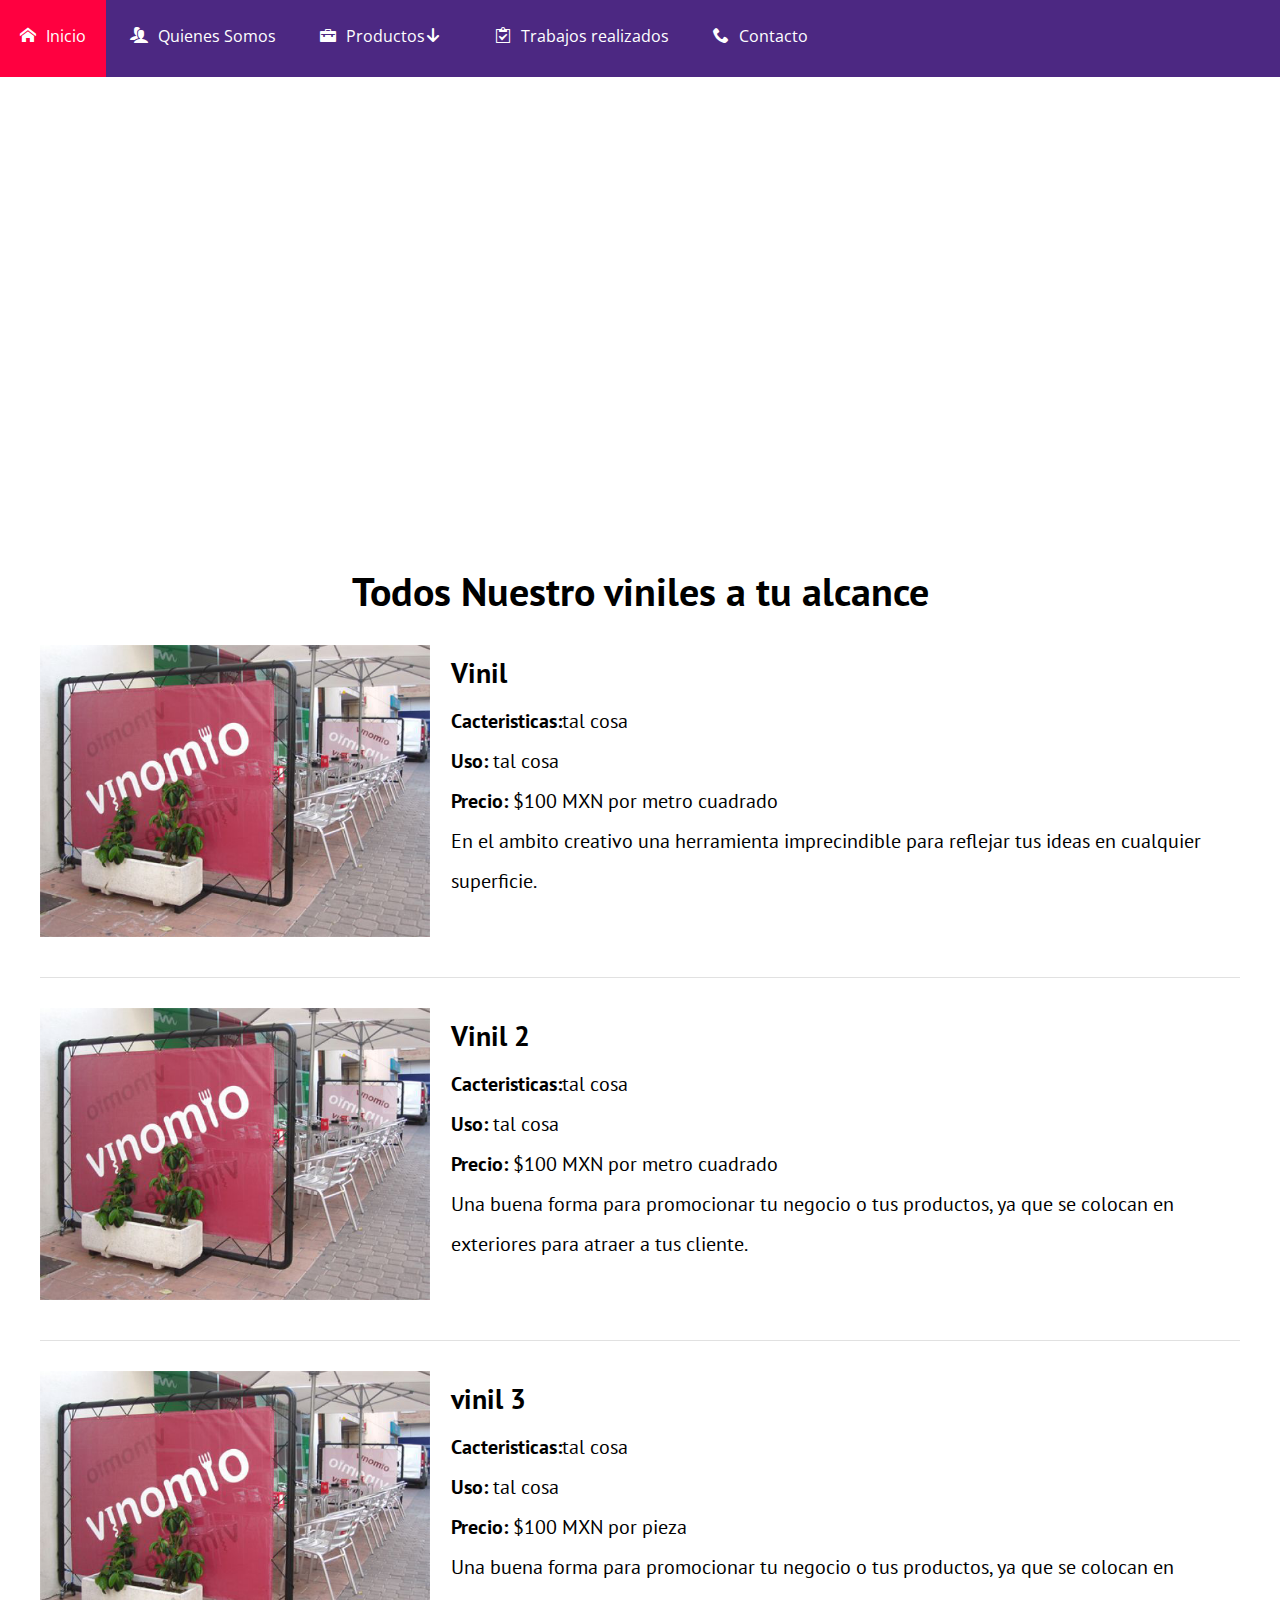
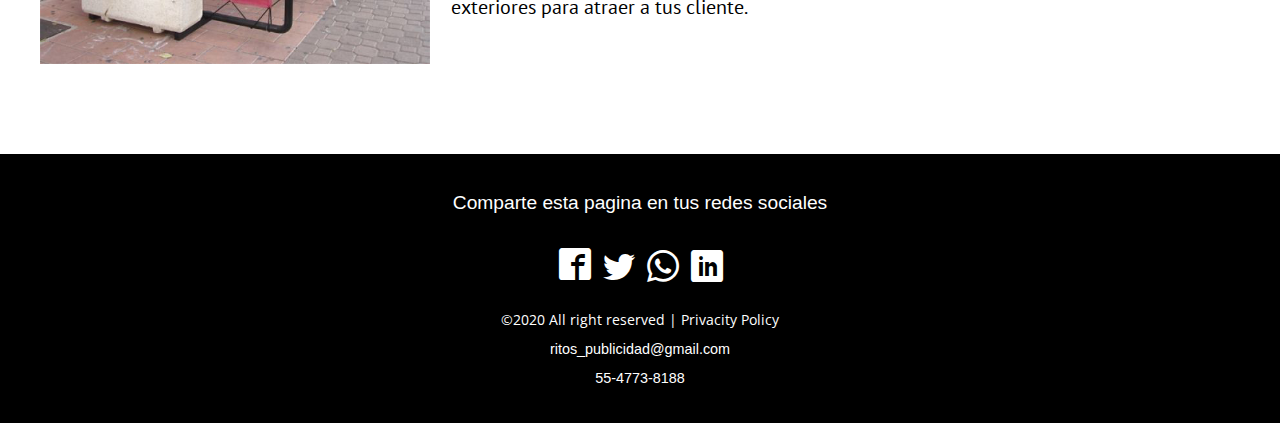
<file: lonas.html>
<!DOCTYPE html>
<html lang="en">
<head>
    <meta charset="UTF-8">
    <meta name="viewport" content="width=device-width, initial-scale=1.0">
    <meta http-equiv="X-UA-Compatible" content="ie=edge">
    <title>Nuestros Viniles</title>
    <!--hoja de estilos del contenido principal-->
    <link href="https://fonts.googleapis.com/css?family=Open+Sans|PT+Sans:400,700" rel="stylesheet">
    <link rel="stylesheet" href="css/normalize.css">
    <link rel="stylesheet" href="css/style.css">
    <!--Todos los iconos-->
    <link rel="stylesheet" type="text/css" href="iconos/todos_los_iconos.css">
    <!--para compatir en las redes-->
    <link rel="stylesheet" type="text/css" href="css/estilos_redes.css">
    <!--Para el menu-->
    <link rel="stylesheet" href="css/estilos_nav_bar.css">
    <script src="js/ctrl_menu.js"></script>
    <script src="js/main.js"></script>
    <!--Para el boton arriba-->
    <link rel="stylesheet" type="text/css" href="css/estilos_boton_arriba.css">
    <script src="js/ctrl_btn_up.js"></script>
    <script src="js/arriba.js"></script>
    <!--favicon-->
    <link rel="icon" type="image/png" href="img/logo.png" sizes="40x40">
    


</head>
<body>
    <header class="site-header">
        <div class="menu_bar">
            <a href="#" class="bt-menu"><span class="icon-menu"></span>Ritos Publicidad</a><!---->
        </div>
        <nav>
            <ul>
                <li><a href="index.html"><span class="icon-home"></span>Inicio</a></li><!--class="icon-house"-->
                <li><a href="quienes-somos.html"><span class="icon-users"></span>Quienes Somos</a></li>
                <li class="submenu">
                    <a href="#">
                        <span class="icon-briefcase"></span>Productos<span class="icon-arrow-down2"></span><!--class="icon-suitcase" class="caret icon-arrow-down6"-->
                    </a>
                    <ul class="children">
                        <li><a href="vinil.html">vinil<span class="icon-price-tag"></span></a></li>
                        <li><a href="lonas.html">Lonas<span class="icon-price-tags"></span></a></li>
                        <li><a href="playeras.html">Mas<span class="icon-price-tag"></span></a></li>
                    </ul>
                </li>
                <li><a href="nuestro-trabajo.html"><span class="icon-clipboard"></span>Trabajos realizados</a></li>
                <li><a href="contacto.html"><span class="icon-phone"></span>Contacto</a></li>
            </ul>
        </nav>
    </header>
     <div class="conenedor-portada-ritos"><div class="portada-img"></div></div><!--contenedor banner-->
    <span class="ir-arriba icon-ctrl"></span>
    <main class="contenedor">
        <h2 class="centrar-texto">Todos Nuestro viniles a tu alcance</h2>

        <article class="curso grid">
            <div class="columnas-4">
                <img src="img/lona.png" alt="Imagen Curso">
            </div>
            <div class="columnas-8">
                <h4 class="no-margin">Vinil</h4>
                <p class="no-margin">Cacteristicas:<span>tal cosa</span> </p>
                <p class="no-margin">Uso: <span>tal cosa</span> </p>
                <p class="no-margin">Precio: <span>$100 MXN por metro cuadrado</span> </p>

                <p class="descripcion">En el ambito creativo una herramienta imprecindible para reflejar tus ideas en cualquier superficie.</p>
            </div>
        </article>

        <article class="curso grid">
            <div class="columnas-4">
                <img src="img/lona.png" alt="Imagen Lonas">
            </div>
            <div class="columnas-8">
                <h4 class="no-margin">Vinil 2</h4>
                <p class="no-margin">Cacteristicas:<span>tal cosa</span> </p>
                <p class="no-margin">Uso: <span>tal cosa</span> </p>
                <p class="no-margin">Precio: <span>$100 MXN por metro cuadrado</span> </p>

                <p class="descripcion">Una buena forma para promocionar tu negocio o tus productos, ya que se colocan en exteriores para atraer a tus cliente.</p>
            </div>
        </article>
    
        <article class="curso grid">
            <div class="columnas-4">
                <img src="img/lona.png" alt="Imagen Playeras">
            </div>
            <div class="columnas-8">
                <h4 class="no-margin">vinil 3</h4>
                <p class="no-margin">Cacteristicas:<span>tal cosa</span> </p>
                <p class="no-margin">Uso: <span>tal cosa</span> </p>
                <p class="no-margin">Precio: <span>$100 MXN por pieza</span> </p>

                <p class="descripcion">Una buena forma para promocionar tu negocio o tus productos, ya que se colocan en exteriores para atraer a tus cliente.</p>
            </div>
        </article>
    </main>

    
    <footer>
        <div class="contenedor_footer">
            <p id="comparte">Comparte esta pagina en tus redes sociales</p>
                 <div class="redes_sociales">
         
                    <a id="facebook" href="https://www.facebook.com/sharer/sharer.php?u=https://www.ritospublicidad.com" target="_blank">
                    </a>
                    <a id="twitter" href="https://twitter.com/intent/tweet?text=Te%20comparto%20Ritos%20Publicidad%20para%20%20%20%20%20%20%20&url=https://www.ritospublicidad.com" target="_blank">
                    </a>
                    <a id="whatsapp" href="https://api.whatsapp.com/send?text=Te%20comparto%20Ritos%20Publicidad%20para%20%20%20%20%20%20%20&url=https://www.ritospublicidad.comhttps://www.ritospublicidad.com" target="_blank">
                    </a>
                    <!--Quitar instagram y poner linkedin--->                    
                    <!--<a id="instagram" href="https://www.instagram.com/?hl=es-la"
                    target="_blank"></a>-->
                    <a id="linkedin" href="https://www.linkedin.com/shareArticle?urlurl=https://www.ritospublicidad.com" target="_blank">
                    </a>
                   
                </div>
                <p id="derechos">&copy;2020 All right reserved | Privacity Policy</p>
        

            <p id="correo">ritos_publicidad@gmail.com</p>
            <p id="celular">55-4773-8188</p>
        </div> 
    </footer>
</body>
</html>
</file>
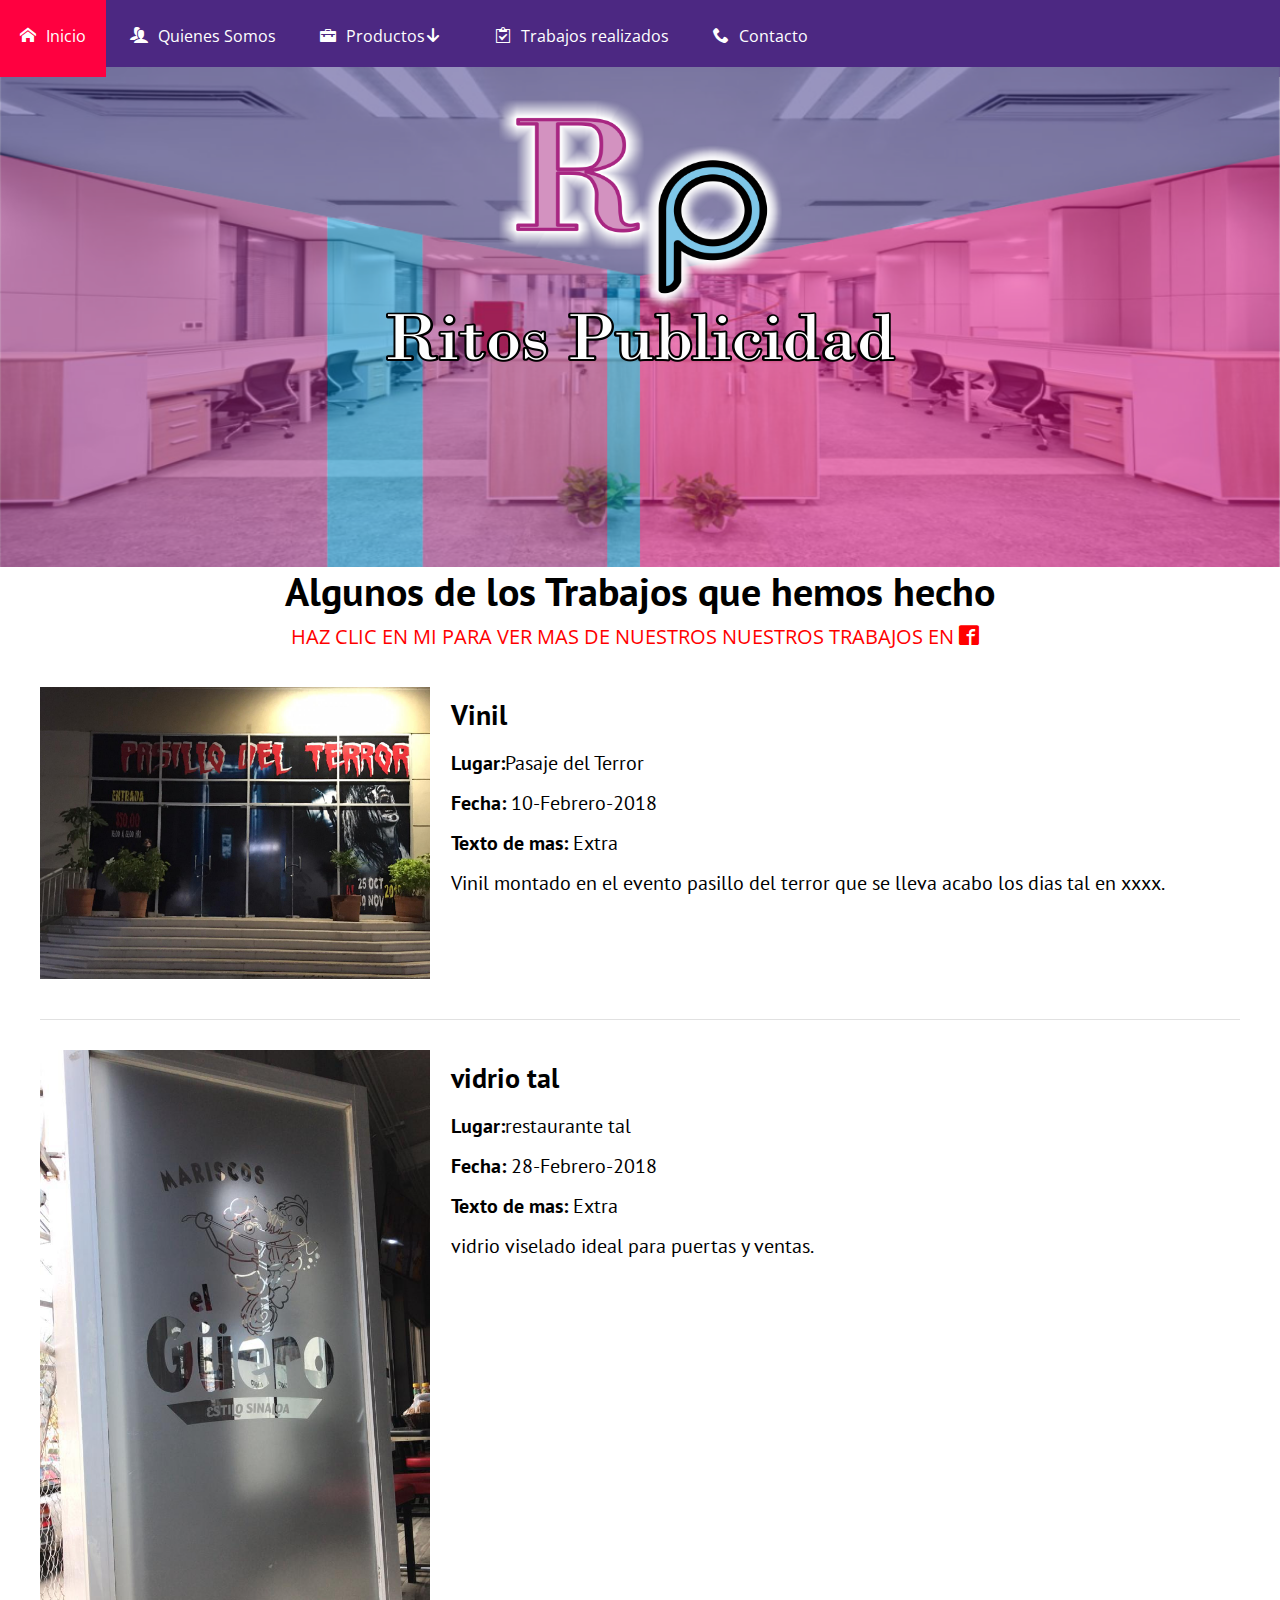
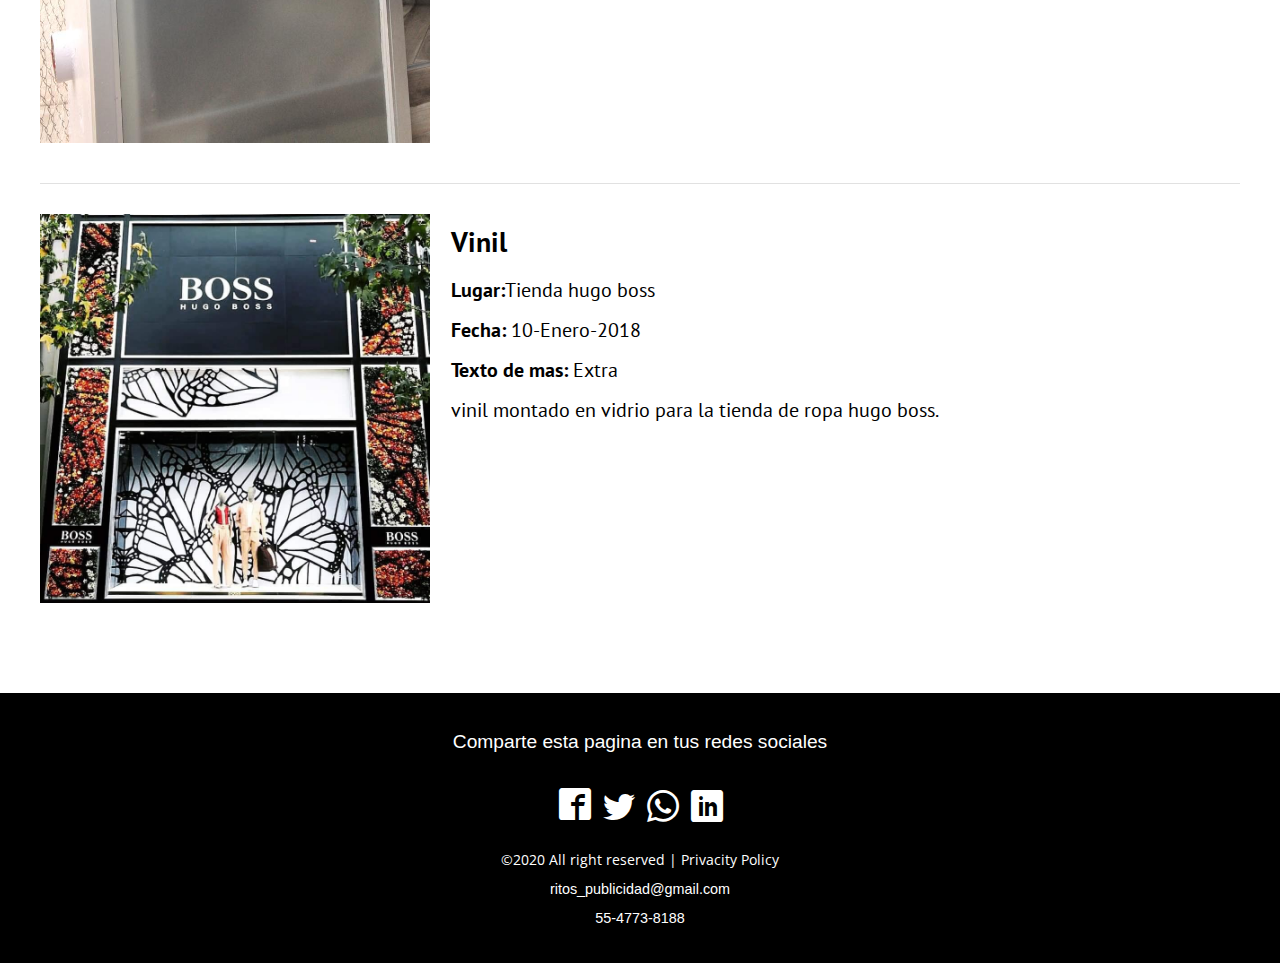
<file: nuestro-trabajo.html>
<!DOCTYPE html>
<html lang="en">
<head>
    <meta charset="UTF-8">
    <meta name="viewport" content="width=device-width, initial-scale=1.0">
    <meta http-equiv="X-UA-Compatible" content="ie=edge">
    <title>Trabajos Hechos</title>
    <!--hoja de estilos del contenido principal-->
    <link href="https://fonts.googleapis.com/css?family=Open+Sans|PT+Sans:400,700" rel="stylesheet">
    <link rel="stylesheet" href="css/normalize.css">
    <link rel="stylesheet" href="css/style.css">
    <!--Todos los iconos-->
    <link rel="stylesheet" type="text/css" href="iconos/todos_los_iconos.css">
    <!--para compatir en las redes-->
    <link rel="stylesheet" type="text/css" href="css/estilos_redes.css">
    <!--Para el menu-->
    <link rel="stylesheet" href="css/estilos_nav_bar.css">
    <script src="js/ctrl_menu.js"></script>
    <script src="js/main.js"></script>
    <!--Para el boton arriba-->
    <link rel="stylesheet" type="text/css" href="css/estilos_boton_arriba.css">
    <script src="js/ctrl_btn_up.js"></script>
    <script src="js/arriba.js"></script>
    <!--favicon-->
    <link rel="icon" type="image/png" href="img/logo.png" sizes="40x40">
    


</head>
<body>

   <header class="site-header">
        <div class="menu_bar">
            <a href="#" class="bt-menu"><span class="icon-menu"></span>Ritos Publicidad</a><!---->
        </div>
        <nav>
            <ul>
                <li><a href="index.html"><span class="icon-home"></span>Inicio</a></li><!--class="icon-house"-->
                <li><a href="quienes-somos.html"><span class="icon-users"></span>Quienes Somos</a></li>
                <li class="submenu">
                    <a href="#">
                        <span class="icon-briefcase"></span>Productos<span class="icon-arrow-down2"></span><!--class="icon-suitcase" class="caret icon-arrow-down6"-->
                    </a>
                     <ul class="children">
                        <li><a href="anuncios-publicitarios.html">Anuncios Publicitarios<span class="icon-price-tag"></span></a></li>
                        <li><a href="vinil.html">vinil<span class="icon-price-tags"></span></a></li>
                        <li><a href="recorte-de-vinil.html">Recorte de vinil<span class="icon-price-tag"></span></a></li>
                        <li><a href="publicidad-exterior.html">Publicidad Exterior<span class="icon-price-tags"></span></a></li>
                        <li><a href="cajas-de-luz.html">Cajas de Luz<span class="icon-price-tag"></span></a></li>
                        <li><a href="promocionales.html">Promocionales<span class="icon-price-tags"></span></a></li>
                    </ul>
                </li>
                <li><a href="nuestro-trabajo.html"><span class="icon-clipboard"></span>Trabajos realizados</a></li>
                <li><a href="contacto.html"><span class="icon-phone"></span>Contacto</a></li><!--icon-mail-->
            </ul>
        </nav>
    </header>
     <div class="conenedor-portada-ritos">
        <div class="portada-img-banner">
            <div class="logo-banner">
                <img src="img/banner-logo.png">
            </div>
            <div class="texto-banner">
                <img src="img/banner-texto.png">
            </div>
            <div class="franja-negra-banner">
                <img src="img/banner-franja-negra.png">
            </div>
        </div>
    </div><!--fin-contenedor banner-->
    <span class="ir-arriba icon-ctrl"></span>
    <main class="contenedor">
        <h2 class="centrar-texto">Algunos de los Trabajos que hemos hecho</h2>
        <!--En stylos-->
        <p id="nuestros_trb_facebook" class="centrar-texto"><a href="https://www.facebook.com/Ritos-Publicidad-104919747761212/" target="_blank">haz clic en mi para ver mas de nuestros nuestros trabajos en <span class="icon-facebook2"></span></a><p/>
        <article class="curso grid">
            <div class="columnas-4">
                <img src="img/pasillo_del_terror1.jpg" alt="Imagen Trabajo1">
            </div>
            <div class="columnas-8">
                <h4 class="no-margin">Vinil</h4>
                <p class="no-margin">Lugar:<span>Pasaje del Terror</span> </p>
                <p class="no-margin">Fecha: <span>10-Febrero-2018</span> </p>
                <p class="no-margin">Texto de mas: <span>Extra</span> </p>

                <p class="descripcion">Vinil montado en el evento pasillo del terror que se lleva acabo los dias tal en xxxx.</p>
            </div>
        </article>

        <article class="curso grid">
            <div class="columnas-4">
                <img src="img/puerta_vidrio1.1.1.jpg" alt="Imagen Trabajo2">
            </div>
            <div class="columnas-8">
                <h4 class="no-margin">vidrio tal</h4>
                <p class="no-margin">Lugar:<span>restaurante tal</span> </p>
                <p class="no-margin">Fecha: <span>28-Febrero-2018</span> </p>
                <p class="no-margin">Texto de mas: <span>Extra</span> </p>

                <p class="descripcion">vidrio viselado ideal para puertas y ventas.</p>
            </div>
        </article>
    
        <article class="curso grid">
            <div class="columnas-4">
                <img src="img/boss1.jpg" alt="Imagen Trabajo3">
            </div>
            <div class="columnas-8">
                <h4 class="no-margin">Vinil</h4>
                <p class="no-margin">Lugar:<span>Tienda hugo boss</span> </p>
                <p class="no-margin">Fecha: <span>10-Enero-2018</span> </p>
                <p class="no-margin">Texto de mas: <span>Extra</span> </p>

                <p class="descripcion">vinil montado en vidrio para la tienda de ropa hugo boss.</p>
            </div>
        </article>
    </main>

    
    <footer>
        <div class="contenedor_footer">
            <p id="comparte">Comparte esta pagina en tus redes sociales</p>
                 <div class="redes_sociales">
         
                    <a id="facebook" href="https://www.facebook.com/sharer/sharer.php?u=https://www.ritospublicidad.com" target="_blank">
                    </a>
                    <a id="twitter" href="https://twitter.com/intent/tweet?text=Te%20comparto%20Ritos%20Publicidad%20para%20%20%20%20%20%20%20&url=https://www.ritospublicidad.com" target="_blank">
                    </a>
                    <a id="whatsapp" href="https://api.whatsapp.com/send?text=Te%20comparto%20Ritos%20Publicidad%20para%20%20%20%20%20%20%20&url=https://www.ritospublicidad.comhttps://www.ritospublicidad.com" target="_blank">
                    </a>
                    <!--Quitar instagram y poner linkedin--->                    
                    <!--<a id="instagram" href="https://www.instagram.com/?hl=es-la"
                    target="_blank"></a>-->
                    <a id="linkedin" href="https://www.linkedin.com/shareArticle?urlurl=https://www.ritospublicidad.com" target="_blank">
                    </a>
                </div>
                <p id="derechos">&copy;2020 All right reserved | Privacity Policy</p>
        

            <p id="correo">ritos_publicidad@gmail.com</p>
            <p id="celular">55-4773-8188</p>
        </div> 
    </footer>
</body>
</html>
</file>
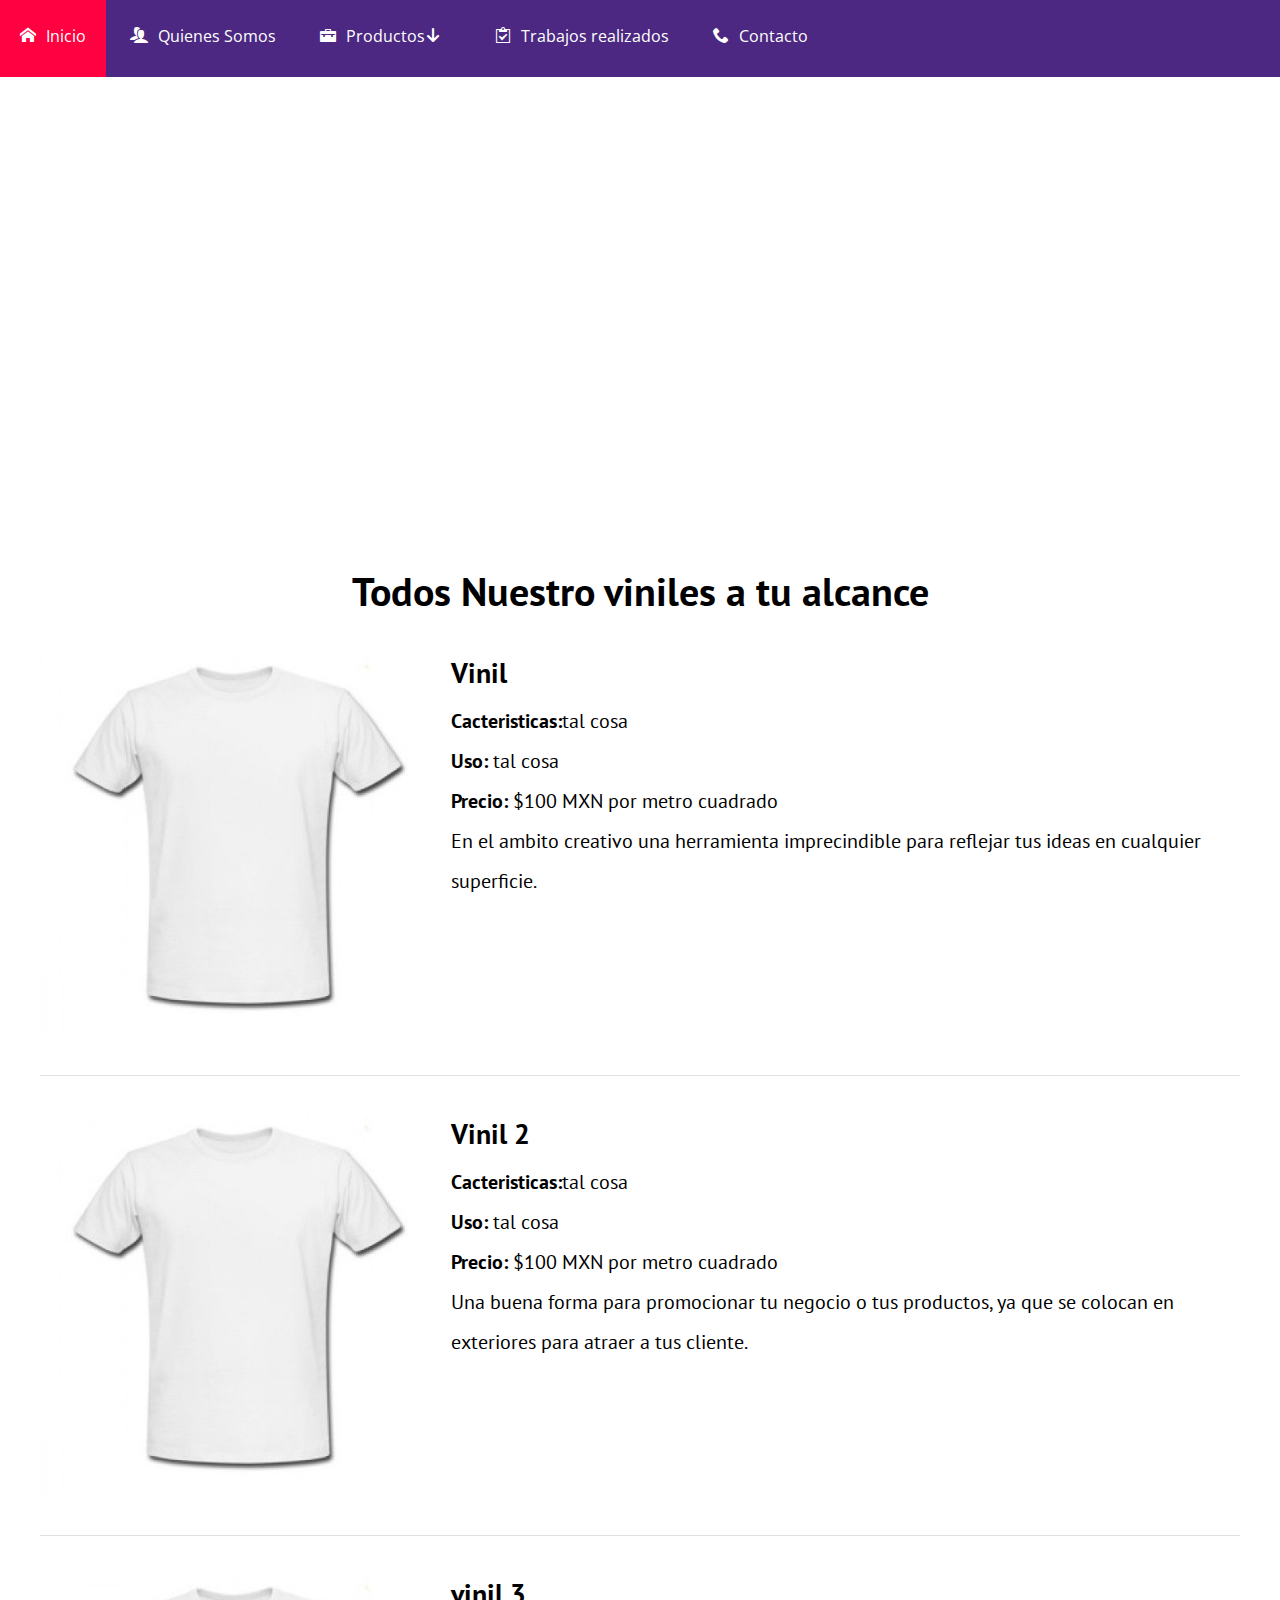
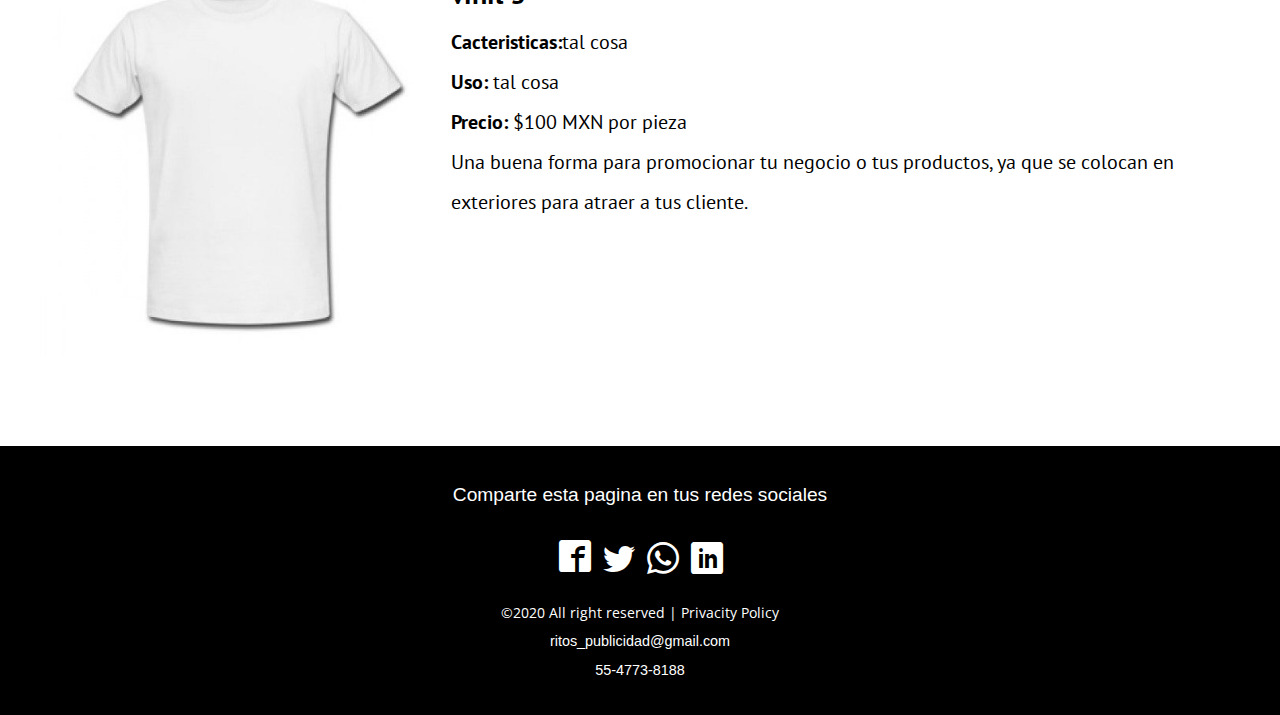
<file: playeras.html>
<!DOCTYPE html>
<html lang="en">
<head>
    <meta charset="UTF-8">
    <meta name="viewport" content="width=device-width, initial-scale=1.0">
    <meta http-equiv="X-UA-Compatible" content="ie=edge">
    <title>Nuestros Viniles</title>
    <!--hoja de estilos del contenido principal-->
    <link href="https://fonts.googleapis.com/css?family=Open+Sans|PT+Sans:400,700" rel="stylesheet">
    <link rel="stylesheet" href="css/normalize.css">
    <link rel="stylesheet" href="css/style.css">
    <!--Todos los iconos-->
    <link rel="stylesheet" type="text/css" href="iconos/todos_los_iconos.css">
    <!--para compatir en las redes-->
    <link rel="stylesheet" type="text/css" href="css/estilos_redes.css">
    <!--Para el menu-->
    <link rel="stylesheet" href="css/estilos_nav_bar.css">
    <script src="js/ctrl_menu.js"></script>
    <script src="js/main.js"></script>
    <!--Para el boton arriba-->
    <link rel="stylesheet" type="text/css" href="css/estilos_boton_arriba.css">
    <script src="js/ctrl_btn_up.js"></script>
    <script src="js/arriba.js"></script>
    <!--favicon-->
    <link rel="icon" type="image/png" href="img/logo.png" sizes="40x40">
    


</head>
<body>
    <header class="site-header">
        <div class="menu_bar">
            <a href="#" class="bt-menu"><span class="icon-menu"></span>Ritos Publicidad</a><!---->
        </div>
        <nav>
            <ul>
                <li><a href="index.html"><span class="icon-home"></span>Inicio</a></li><!--class="icon-house"-->
                <li><a href="quienes-somos.html"><span class="icon-users"></span>Quienes Somos</a></li>
                <li class="submenu">
                    <a href="#">
                        <span class="icon-briefcase"></span>Productos<span class="icon-arrow-down2"></span><!--class="icon-suitcase" class="caret icon-arrow-down6"-->
                    </a>
                    <ul class="children">
                        <li><a href="vinil.html">vinil<span class="icon-price-tag"></span></a></li>
                        <li><a href="lonas.html">Lonas<span class="icon-price-tags"></span></a></li>
                        <li><a href="playeras.html">Mas<span class="icon-price-tag"></span></a></li>
                    </ul>
                </li>
                <li><a href="nuestro-trabajo.html"><span class="icon-clipboard"></span>Trabajos realizados</a></li>
                <li><a href="contacto.html"><span class="icon-phone"></span>Contacto</a></li>
            </ul>
        </nav>
    </header>
     <div class="conenedor-portada-ritos"><div class="portada-img"></div></div><!--contenedor banner-->
    <span class="ir-arriba icon-ctrl"></span>
    <main class="contenedor">
        <h2 class="centrar-texto">Todos Nuestro viniles a tu alcance</h2>

        <article class="curso grid">
            <div class="columnas-4">
                <img src="img/playera.jpg" alt="Imagen Curso">
            </div>
            <div class="columnas-8">
                <h4 class="no-margin">Vinil</h4>
                <p class="no-margin">Cacteristicas:<span>tal cosa</span> </p>
                <p class="no-margin">Uso: <span>tal cosa</span> </p>
                <p class="no-margin">Precio: <span>$100 MXN por metro cuadrado</span> </p>

                <p class="descripcion">En el ambito creativo una herramienta imprecindible para reflejar tus ideas en cualquier superficie.</p>
            </div>
        </article>

        <article class="curso grid">
            <div class="columnas-4">
                <img src="img/playera.jpg" alt="Imagen Lonas">
            </div>
            <div class="columnas-8">
                <h4 class="no-margin">Vinil 2</h4>
                <p class="no-margin">Cacteristicas:<span>tal cosa</span> </p>
                <p class="no-margin">Uso: <span>tal cosa</span> </p>
                <p class="no-margin">Precio: <span>$100 MXN por metro cuadrado</span> </p>

                <p class="descripcion">Una buena forma para promocionar tu negocio o tus productos, ya que se colocan en exteriores para atraer a tus cliente.</p>
            </div>
        </article>
    
        <article class="curso grid">
            <div class="columnas-4">
                <img src="img/playera.jpg" alt="Imagen Playeras">
            </div>
            <div class="columnas-8">
                <h4 class="no-margin">vinil 3</h4>
                <p class="no-margin">Cacteristicas:<span>tal cosa</span> </p>
                <p class="no-margin">Uso: <span>tal cosa</span> </p>
                <p class="no-margin">Precio: <span>$100 MXN por pieza</span> </p>

                <p class="descripcion">Una buena forma para promocionar tu negocio o tus productos, ya que se colocan en exteriores para atraer a tus cliente.</p>
            </div>
        </article>
    </main>

    
    <footer>
        <div class="contenedor_footer">
            <p id="comparte">Comparte esta pagina en tus redes sociales</p>
                 <div class="redes_sociales">
         
                    <a id="facebook" href="https://www.facebook.com/sharer/sharer.php?u=https://www.ritospublicidad.com" target="_blank">
                    </a>
                    <a id="twitter" href="https://twitter.com/intent/tweet?text=Te%20comparto%20Ritos%20Publicidad%20para%20%20%20%20%20%20%20&url=https://www.ritospublicidad.com" target="_blank">
                    </a>
                    <a id="whatsapp" href="https://api.whatsapp.com/send?text=Te%20comparto%20Ritos%20Publicidad%20para%20%20%20%20%20%20%20&url=https://www.ritospublicidad.comhttps://www.ritospublicidad.com" target="_blank">
                    </a>
                    <!--Quitar instagram y poner linkedin--->                    
                    <!--<a id="instagram" href="https://www.instagram.com/?hl=es-la"
                    target="_blank"></a>-->
                    <a id="linkedin" href="https://www.linkedin.com/shareArticle?urlurl=https://www.ritospublicidad.com" target="_blank">
                    </a>
                   
                </div>
                <p id="derechos">&copy;2020 All right reserved | Privacity Policy</p>
        

            <p id="correo">ritos_publicidad@gmail.com</p>
            <p id="celular">55-4773-8188</p>
        </div> 
    </footer>
</body>
</html>
</file>
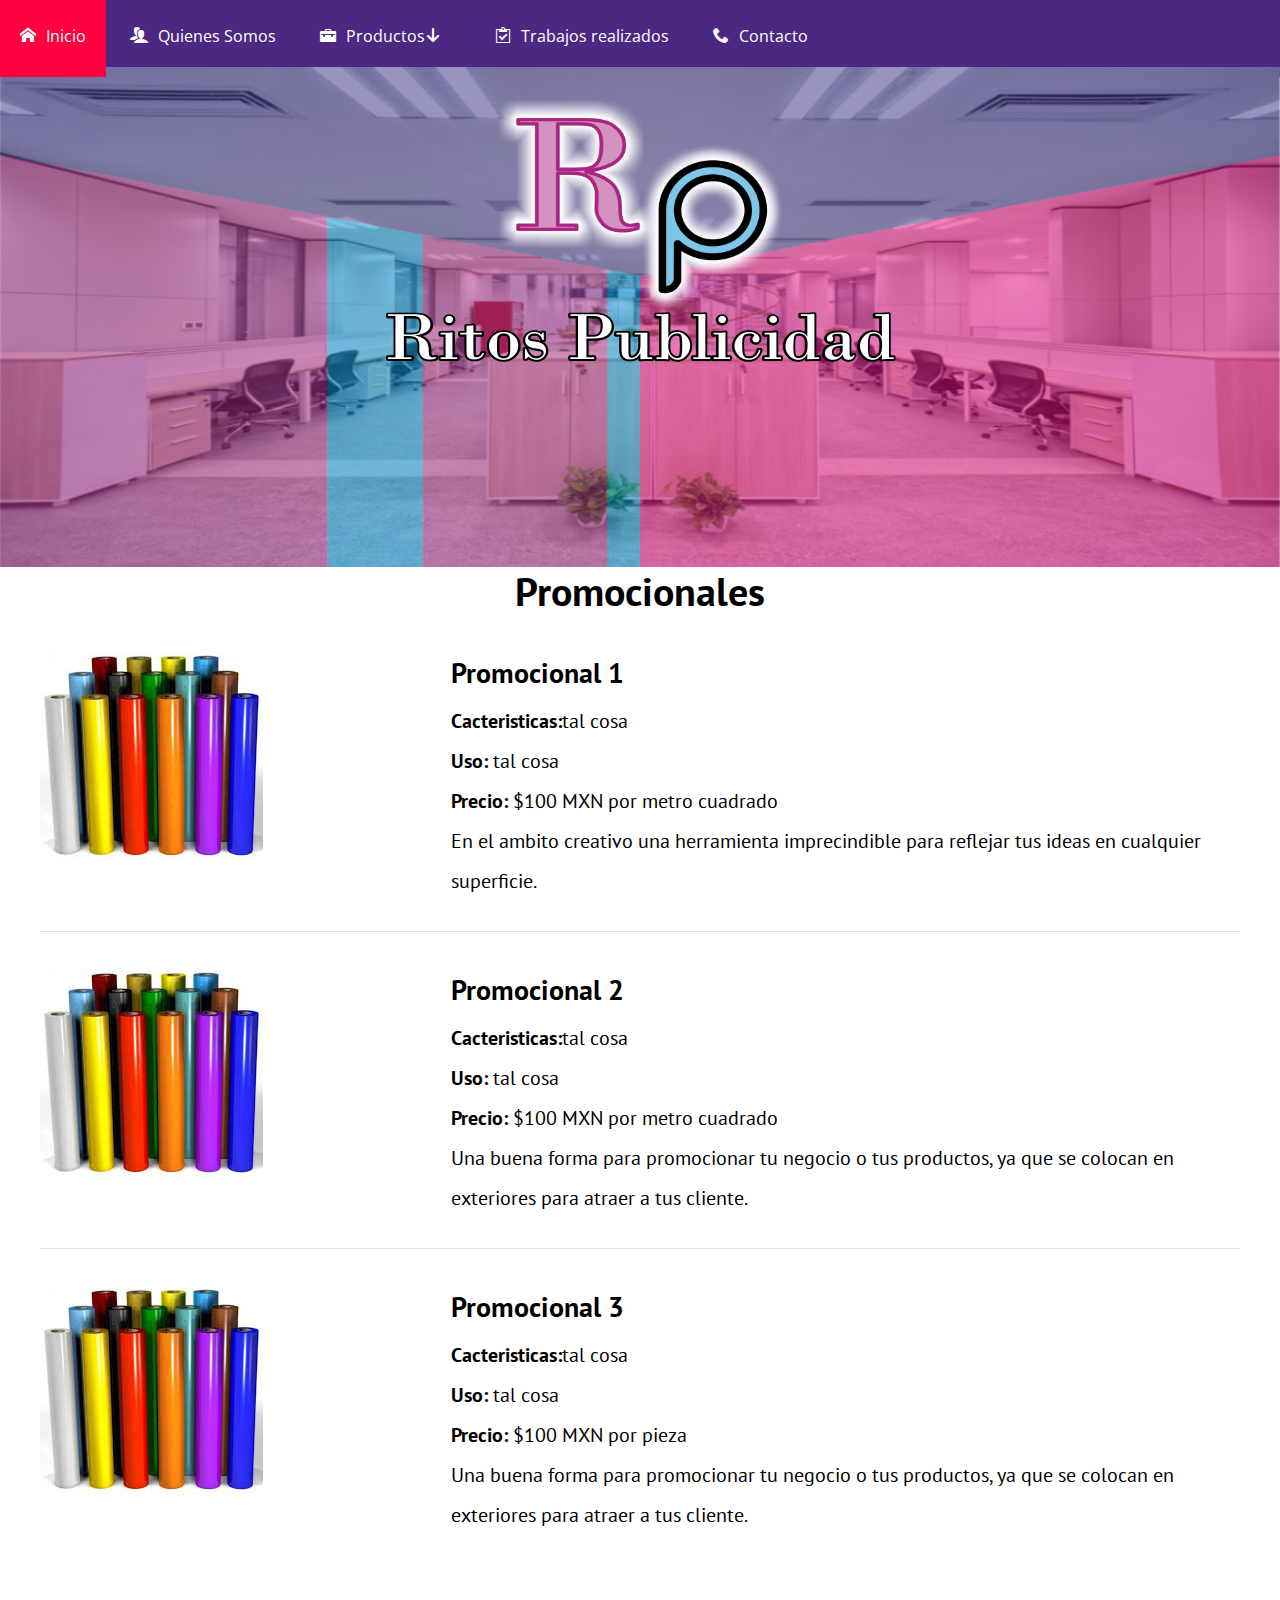
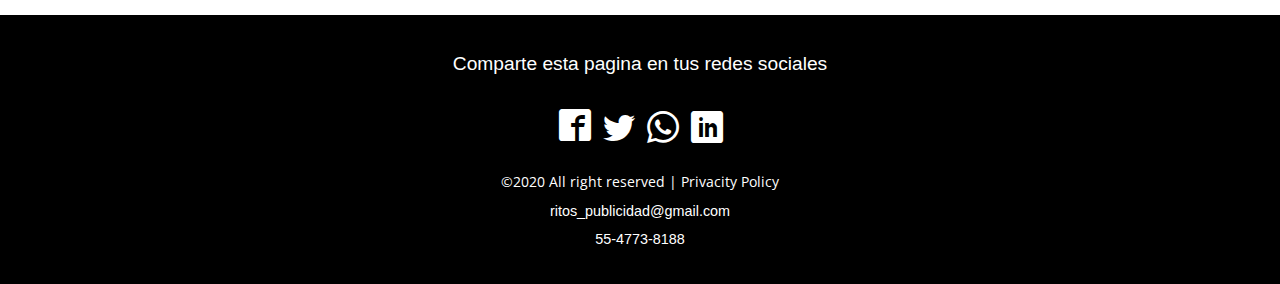
<file: promocionales.html>
<!DOCTYPE html>
<html lang="en">
<head>
    <meta charset="UTF-8">
    <meta name="viewport" content="width=device-width, initial-scale=1.0">
    <meta http-equiv="X-UA-Compatible" content="ie=edge">
    <title>Promocionales</title>
    <!--hoja de estilos del contenido principal-->
    <link href="https://fonts.googleapis.com/css?family=Open+Sans|PT+Sans:400,700" rel="stylesheet">
    <link rel="stylesheet" href="css/normalize.css">
    <link rel="stylesheet" href="css/style.css">
    <!--Todos los iconos-->
    <link rel="stylesheet" type="text/css" href="iconos/todos_los_iconos.css">
    <!--para compatir en las redes-->
    <link rel="stylesheet" type="text/css" href="css/estilos_redes.css">
    <!--Para el menu-->
    <link rel="stylesheet" href="css/estilos_nav_bar.css">
    <script src="js/ctrl_menu.js"></script>
    <script src="js/main.js"></script>
    <!--Para el boton arriba-->
    <link rel="stylesheet" type="text/css" href="css/estilos_boton_arriba.css">
    <script src="js/ctrl_btn_up.js"></script>
    <script src="js/arriba.js"></script>
    <!--favicon-->
    <link rel="icon" type="image/png" href="img/logo.png" sizes="40x40">
    


</head>
<body>
    <header class="site-header">
        <div class="menu_bar">
            <a href="#" class="bt-menu"><span class="icon-menu"></span>Ritos Publicidad</a><!---->
        </div>
        <nav>
            <ul>
                <li><a href="index.html"><span class="icon-home"></span>Inicio</a></li><!--class="icon-house"-->
                <li><a href="quienes-somos.html"><span class="icon-users"></span>Quienes Somos</a></li>
                <li class="submenu">
                    <a href="#">
                        <span class="icon-briefcase"></span>Productos<span class="icon-arrow-down2"></span><!--class="icon-suitcase" class="caret icon-arrow-down6"-->
                    </a>
                    <ul class="children">
                        <li><a href="anuncios-publicitarios.html">Anuncios Publicitarios<span class="icon-price-tag"></span></a></li>
                        <li><a href="vinil.html">vinil<span class="icon-price-tags"></span></a></li>
                        <li><a href="recorte-de-vinil.html">Recorte de vinil<span class="icon-price-tag"></span></a></li>
                        <li><a href="publicidad-exterior.html">Publicidad Exterior<span class="icon-price-tags"></span></a></li>
                        <li><a href="cajas-de-luz.html">Cajas de Luz<span class="icon-price-tag"></span></a></li>
                        <li><a href="promocionales.html">Promocionales<span class="icon-price-tags"></span></a></li>
                    </ul>
                </li>
                <li><a href="nuestro-trabajo.html"><span class="icon-clipboard"></span>Trabajos realizados</a></li>
                <li><a href="contacto.html"><span class="icon-phone"></span>Contacto</a></li>
            </ul>
        </nav>
    </header>
      <div class="conenedor-portada-ritos">
        <div class="portada-img-banner">
            <div class="logo-banner">
                <img src="img/banner-logo.png">
            </div>
            <div class="texto-banner">
                <img src="img/banner-texto.png">
            </div>
            <div class="franja-negra-banner">
                <img src="img/banner-franja-negra.png">
            </div>
        </div>
    </div><!--fin-contenedor banner-->
    <span class="ir-arriba icon-ctrl"></span>
    <main class="contenedor">
        <h2 class="centrar-texto">Promocionales</h2>

        <article class="curso grid">
            <div class="columnas-4">
                <img src="img/rollos_vinil.jpg" alt="Imagen Curso">
            </div>
            <div class="columnas-8">
                <h4 class="no-margin">Promocional 1</h4>
                <p class="no-margin">Cacteristicas:<span>tal cosa</span> </p>
                <p class="no-margin">Uso: <span>tal cosa</span> </p>
                <p class="no-margin">Precio: <span>$100 MXN por metro cuadrado</span> </p>

                <p class="descripcion">En el ambito creativo una herramienta imprecindible para reflejar tus ideas en cualquier superficie.</p>
            </div>
        </article>

        <article class="curso grid">
            <div class="columnas-4">
                <img src="img/rollos_vinil.jpg" alt="Imagen Lonas">
            </div>
            <div class="columnas-8">
                <h4 class="no-margin">Promocional 2</h4>
                <p class="no-margin">Cacteristicas:<span>tal cosa</span> </p>
                <p class="no-margin">Uso: <span>tal cosa</span> </p>
                <p class="no-margin">Precio: <span>$100 MXN por metro cuadrado</span> </p>

                <p class="descripcion">Una buena forma para promocionar tu negocio o tus productos, ya que se colocan en exteriores para atraer a tus cliente.</p>
            </div>
        </article>
    
        <article class="curso grid">
            <div class="columnas-4">
                <img src="img/rollos_vinil.jpg" alt="Imagen Playeras">
            </div>
            <div class="columnas-8">
                <h4 class="no-margin">Promocional 3</h4>
                <p class="no-margin">Cacteristicas:<span>tal cosa</span> </p>
                <p class="no-margin">Uso: <span>tal cosa</span> </p>
                <p class="no-margin">Precio: <span>$100 MXN por pieza</span> </p>

                <p class="descripcion">Una buena forma para promocionar tu negocio o tus productos, ya que se colocan en exteriores para atraer a tus cliente.</p>
            </div>
        </article>
    </main>

    
    <footer>
        <div class="contenedor_footer">
            <p id="comparte">Comparte esta pagina en tus redes sociales</p>
                 <div class="redes_sociales">
         
                    <a id="facebook" href="https://www.facebook.com/sharer/sharer.php?u=https://www.ritospublicidad.com" target="_blank">
                    </a>
                    <a id="twitter" href="https://twitter.com/intent/tweet?text=Te%20comparto%20Ritos%20Publicidad%20para%20%20%20%20%20%20%20&url=https://www.ritospublicidad.com" target="_blank">
                    </a>
                    <a id="whatsapp" href="https://api.whatsapp.com/send?text=Te%20comparto%20Ritos%20Publicidad%20para%20%20%20%20%20%20%20&url=https://www.ritospublicidad.comhttps://www.ritospublicidad.com" target="_blank">
                    </a>
                    <!--Quitar instagram y poner linkedin--->                    
                    <!--<a id="instagram" href="https://www.instagram.com/?hl=es-la"
                    target="_blank"></a>-->
                    <a id="linkedin" href="https://www.linkedin.com/shareArticle?urlurl=https://www.ritospublicidad.com" target="_blank">
                    </a>
                   
                </div>
                <p id="derechos">&copy;2020 All right reserved | Privacity Policy</p>
        

            <p id="correo">ritos_publicidad@gmail.com</p>
            <p id="celular">55-4773-8188</p>
        </div> 
    </footer>
</body>
</html>
</file>
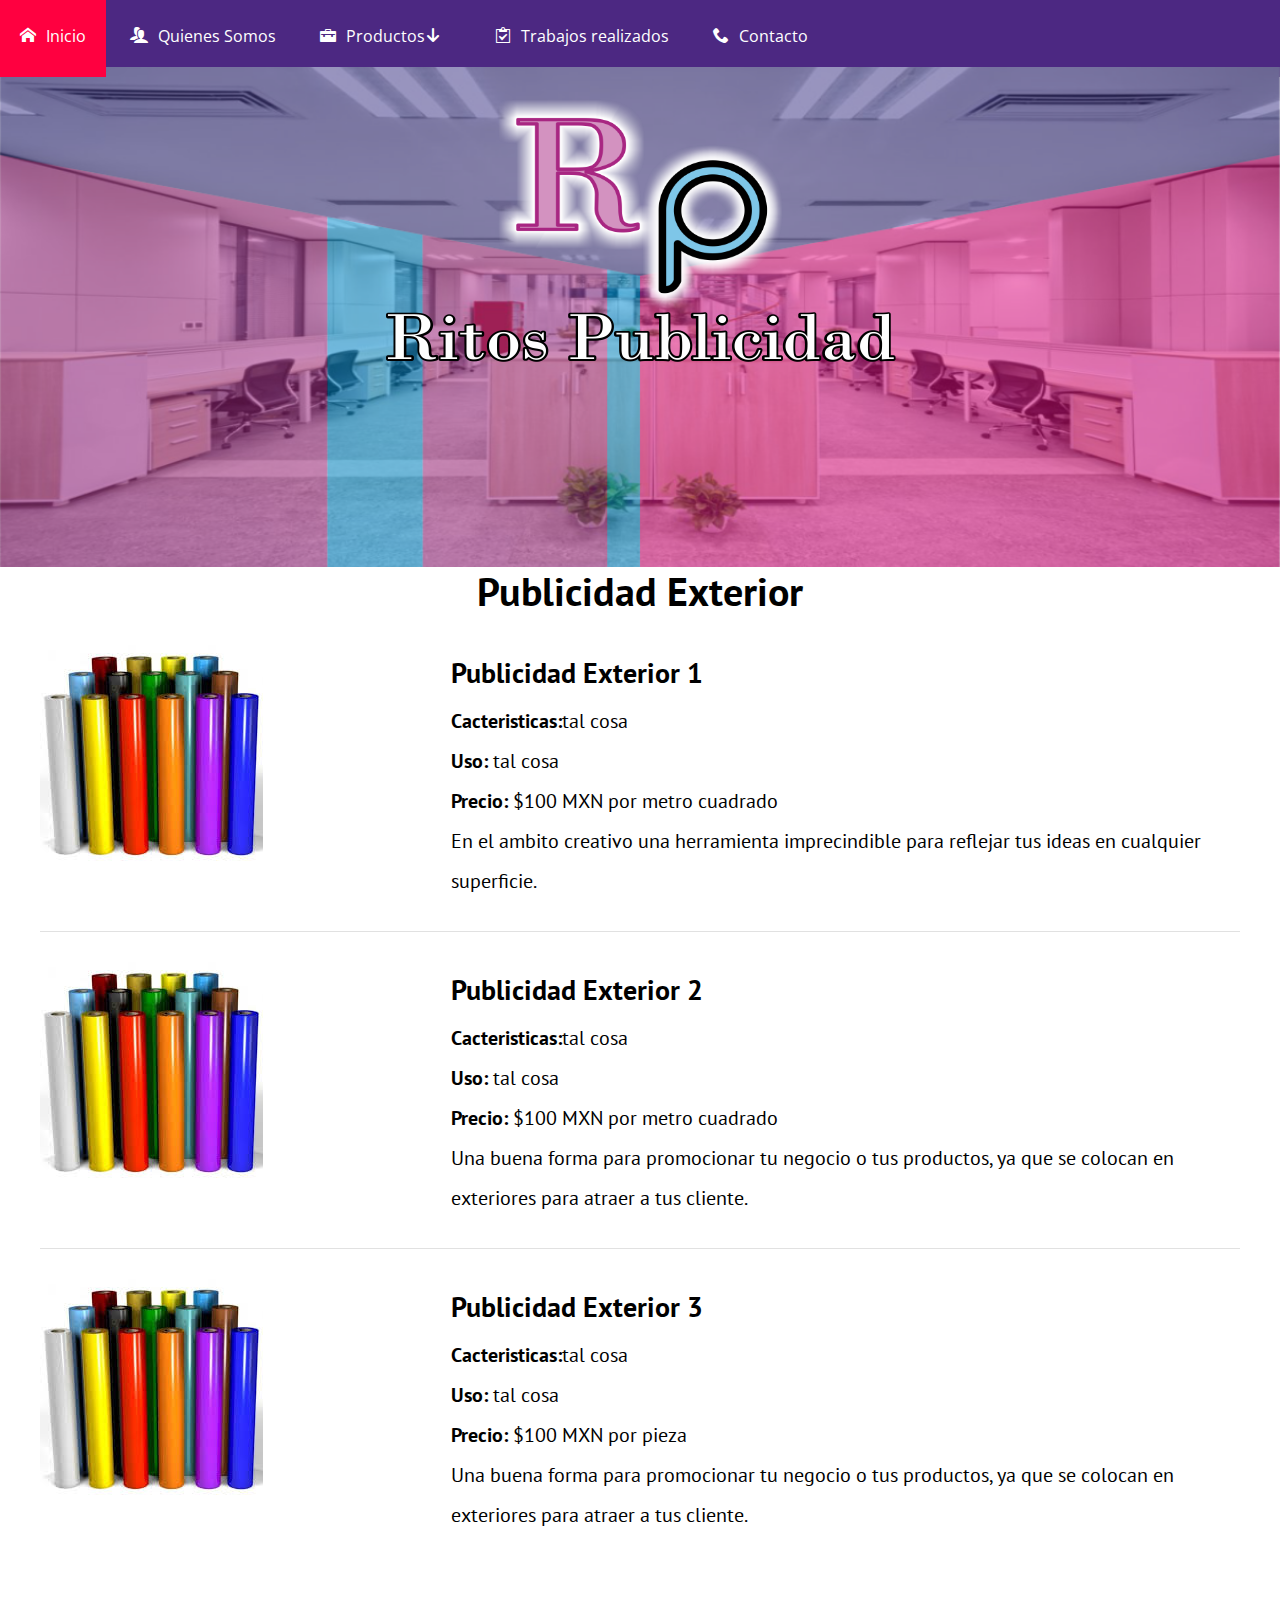
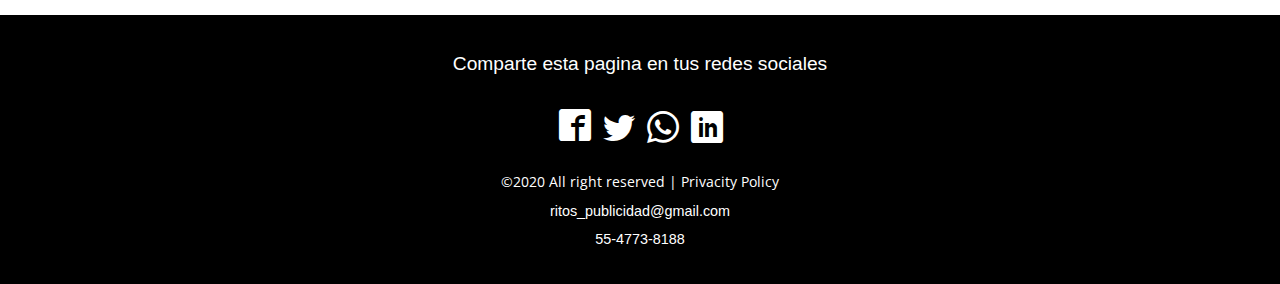
<file: publicidad-exterior.html>
<!DOCTYPE html>
<html lang="en">
<head>
    <meta charset="UTF-8">
    <meta name="viewport" content="width=device-width, initial-scale=1.0">
    <meta http-equiv="X-UA-Compatible" content="ie=edge">
    <title>Publicidad Exterior</title>
    <!--hoja de estilos del contenido principal-->
    <link href="https://fonts.googleapis.com/css?family=Open+Sans|PT+Sans:400,700" rel="stylesheet">
    <link rel="stylesheet" href="css/normalize.css">
    <link rel="stylesheet" href="css/style.css">
    <!--Todos los iconos-->
    <link rel="stylesheet" type="text/css" href="iconos/todos_los_iconos.css">
    <!--para compatir en las redes-->
    <link rel="stylesheet" type="text/css" href="css/estilos_redes.css">
    <!--Para el menu-->
    <link rel="stylesheet" href="css/estilos_nav_bar.css">
    <script src="js/ctrl_menu.js"></script>
    <script src="js/main.js"></script>
    <!--Para el boton arriba-->
    <link rel="stylesheet" type="text/css" href="css/estilos_boton_arriba.css">
    <script src="js/ctrl_btn_up.js"></script>
    <script src="js/arriba.js"></script>
    <!--favicon-->
    <link rel="icon" type="image/png" href="img/logo.png" sizes="40x40">
    


</head>
<body>
    <header class="site-header">
        <div class="menu_bar">
            <a href="#" class="bt-menu"><span class="icon-menu"></span>Ritos Publicidad</a><!---->
        </div>
        <nav>
            <ul>
                <li><a href="index.html"><span class="icon-home"></span>Inicio</a></li><!--class="icon-house"-->
                <li><a href="quienes-somos.html"><span class="icon-users"></span>Quienes Somos</a></li>
                <li class="submenu">
                    <a href="#">
                        <span class="icon-briefcase"></span>Productos<span class="icon-arrow-down2"></span><!--class="icon-suitcase" class="caret icon-arrow-down6"-->
                    </a>
                    <ul class="children">
                        <li><a href="anuncios-publicitarios.html">Anuncios Publicitarios<span class="icon-price-tag"></span></a></li>
                        <li><a href="vinil.html">vinil<span class="icon-price-tags"></span></a></li>
                        <li><a href="recorte-de-vinil.html">Recorte de vinil<span class="icon-price-tag"></span></a></li>
                        <li><a href="publicidad-exterior.html">Publicidad Exterior<span class="icon-price-tags"></span></a></li>
                        <li><a href="cajas-de-luz.html">Cajas de Luz<span class="icon-price-tag"></span></a></li>
                        <li><a href="promocionales.html">Promocionales<span class="icon-price-tags"></span></a></li>
                    </ul>
                </li>
                <li><a href="nuestro-trabajo.html"><span class="icon-clipboard"></span>Trabajos realizados</a></li>
                <li><a href="contacto.html"><span class="icon-phone"></span>Contacto</a></li>
            </ul>
        </nav>
    </header>
      <div class="conenedor-portada-ritos">
        <div class="portada-img-banner">
            <div class="logo-banner">
                <img src="img/banner-logo.png">
            </div>
            <div class="texto-banner">
                <img src="img/banner-texto.png">
            </div>
            <div class="franja-negra-banner">
                <img src="img/banner-franja-negra.png">
            </div>
        </div>
    </div><!--fin-contenedor banner-->
    <span class="ir-arriba icon-ctrl"></span>
    <main class="contenedor">
        <h2 class="centrar-texto">Publicidad Exterior</h2>

        <article class="curso grid">
            <div class="columnas-4">
                <img src="img/rollos_vinil.jpg" alt="Imagen Curso">
            </div>
            <div class="columnas-8">
                <h4 class="no-margin">Publicidad Exterior 1</h4>
                <p class="no-margin">Cacteristicas:<span>tal cosa</span> </p>
                <p class="no-margin">Uso: <span>tal cosa</span> </p>
                <p class="no-margin">Precio: <span>$100 MXN por metro cuadrado</span> </p>

                <p class="descripcion">En el ambito creativo una herramienta imprecindible para reflejar tus ideas en cualquier superficie.</p>
            </div>
        </article>

        <article class="curso grid">
            <div class="columnas-4">
                <img src="img/rollos_vinil.jpg" alt="Imagen Lonas">
            </div>
            <div class="columnas-8">
                <h4 class="no-margin">Publicidad Exterior 2</h4>
                <p class="no-margin">Cacteristicas:<span>tal cosa</span> </p>
                <p class="no-margin">Uso: <span>tal cosa</span> </p>
                <p class="no-margin">Precio: <span>$100 MXN por metro cuadrado</span> </p>

                <p class="descripcion">Una buena forma para promocionar tu negocio o tus productos, ya que se colocan en exteriores para atraer a tus cliente.</p>
            </div>
        </article>
    
        <article class="curso grid">
            <div class="columnas-4">
                <img src="img/rollos_vinil.jpg" alt="Imagen Playeras">
            </div>
            <div class="columnas-8">
                <h4 class="no-margin">Publicidad Exterior 3</h4>
                <p class="no-margin">Cacteristicas:<span>tal cosa</span> </p>
                <p class="no-margin">Uso: <span>tal cosa</span> </p>
                <p class="no-margin">Precio: <span>$100 MXN por pieza</span> </p>

                <p class="descripcion">Una buena forma para promocionar tu negocio o tus productos, ya que se colocan en exteriores para atraer a tus cliente.</p>
            </div>
        </article>
    </main>

    
    <footer>
        <div class="contenedor_footer">
            <p id="comparte">Comparte esta pagina en tus redes sociales</p>
                 <div class="redes_sociales">
         
                    <a id="facebook" href="https://www.facebook.com/sharer/sharer.php?u=https://www.ritospublicidad.com" target="_blank">
                    </a>
                    <a id="twitter" href="https://twitter.com/intent/tweet?text=Te%20comparto%20Ritos%20Publicidad%20para%20%20%20%20%20%20%20&url=https://www.ritospublicidad.com" target="_blank">
                    </a>
                    <a id="whatsapp" href="https://api.whatsapp.com/send?text=Te%20comparto%20Ritos%20Publicidad%20para%20%20%20%20%20%20%20&url=https://www.ritospublicidad.comhttps://www.ritospublicidad.com" target="_blank">
                    </a>
                    <!--Quitar instagram y poner linkedin--->                    
                    <!--<a id="instagram" href="https://www.instagram.com/?hl=es-la"
                    target="_blank"></a>-->
                    <a id="linkedin" href="https://www.linkedin.com/shareArticle?urlurl=https://www.ritospublicidad.com" target="_blank">
                    </a>
                   
                </div>
                <p id="derechos">&copy;2020 All right reserved | Privacity Policy</p>
        

            <p id="correo">ritos_publicidad@gmail.com</p>
            <p id="celular">55-4773-8188</p>
        </div> 
    </footer>
</body>
</html>
</file>
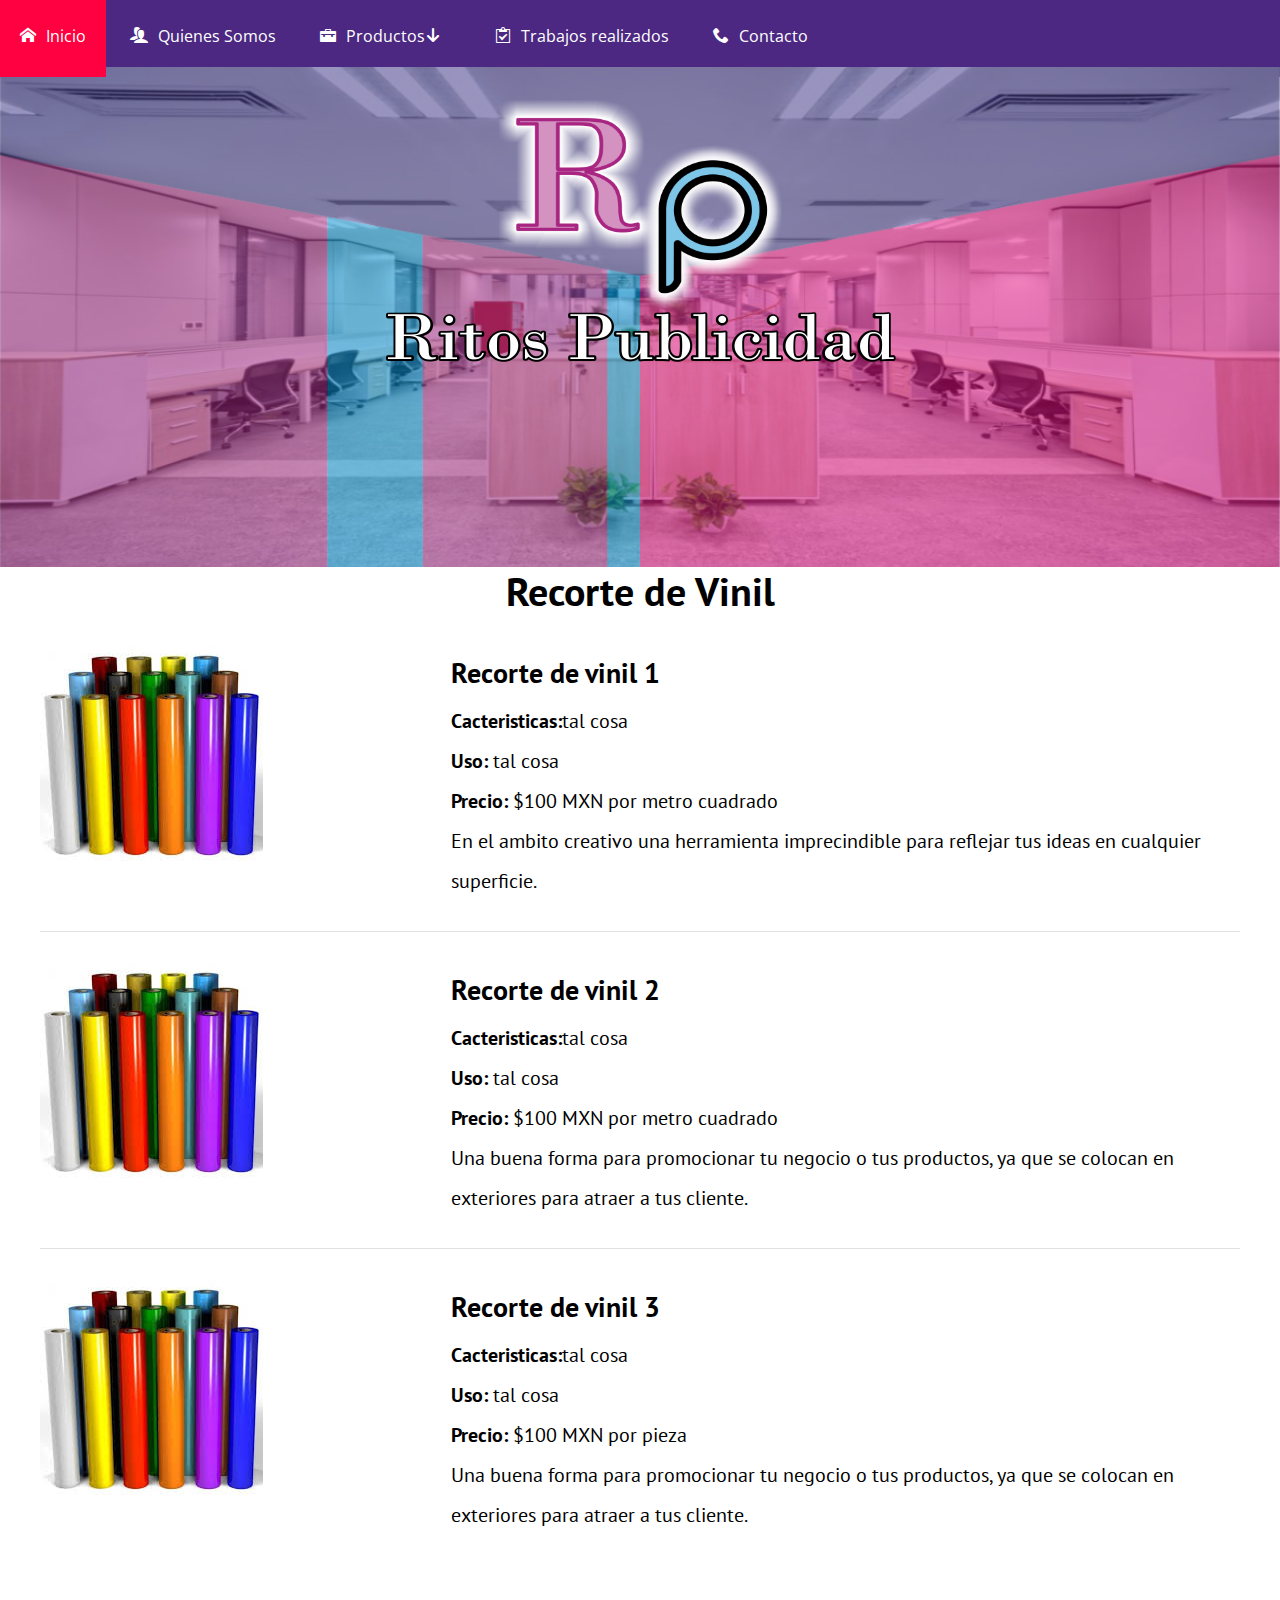
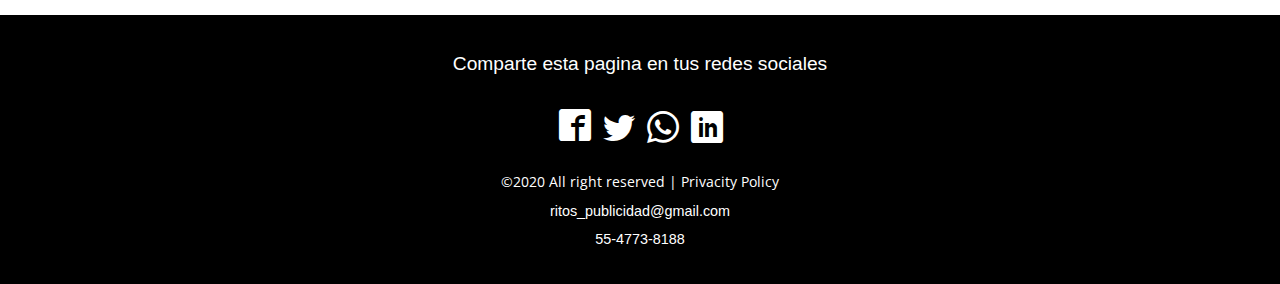
<file: recorte-de-vinil.html>
<!DOCTYPE html>
<html lang="en">
<head>
    <meta charset="UTF-8">
    <meta name="viewport" content="width=device-width, initial-scale=1.0">
    <meta http-equiv="X-UA-Compatible" content="ie=edge">
    <title>Recorte de Vinil</title>
    <!--hoja de estilos del contenido principal-->
    <link href="https://fonts.googleapis.com/css?family=Open+Sans|PT+Sans:400,700" rel="stylesheet">
    <link rel="stylesheet" href="css/normalize.css">
    <link rel="stylesheet" href="css/style.css">
    <!--Todos los iconos-->
    <link rel="stylesheet" type="text/css" href="iconos/todos_los_iconos.css">
    <!--para compatir en las redes-->
    <link rel="stylesheet" type="text/css" href="css/estilos_redes.css">
    <!--Para el menu-->
    <link rel="stylesheet" href="css/estilos_nav_bar.css">
    <script src="js/ctrl_menu.js"></script>
    <script src="js/main.js"></script>
    <!--Para el boton arriba-->
    <link rel="stylesheet" type="text/css" href="css/estilos_boton_arriba.css">
    <script src="js/ctrl_btn_up.js"></script>
    <script src="js/arriba.js"></script>
    <!--favicon-->
    <link rel="icon" type="image/png" href="img/logo.png" sizes="40x40">
    


</head>
<body>
    <header class="site-header">
        <div class="menu_bar">
            <a href="#" class="bt-menu"><span class="icon-menu"></span>Ritos Publicidad</a><!---->
        </div>
        <nav>
            <ul>
                <li><a href="index.html"><span class="icon-home"></span>Inicio</a></li><!--class="icon-house"-->
                <li><a href="quienes-somos.html"><span class="icon-users"></span>Quienes Somos</a></li>
                <li class="submenu">
                    <a href="#">
                        <span class="icon-briefcase"></span>Productos<span class="icon-arrow-down2"></span><!--class="icon-suitcase" class="caret icon-arrow-down6"-->
                    </a>
                    <ul class="children">
                        <li><a href="anuncios-publicitarios.html">Anuncios Publicitarios<span class="icon-price-tag"></span></a></li>
                        <li><a href="vinil.html">vinil<span class="icon-price-tags"></span></a></li>
                        <li><a href="recorte-de-vinil.html">Recorte de vinil<span class="icon-price-tag"></span></a></li>
                        <li><a href="publicidad-exterior.html">Publicidad Exterior<span class="icon-price-tags"></span></a></li>
                        <li><a href="cajas-de-luz.html">Cajas de Luz<span class="icon-price-tag"></span></a></li>
                        <li><a href="promocionales.html">Promocionales<span class="icon-price-tags"></span></a></li>
                    </ul>
                </li>
                <li><a href="nuestro-trabajo.html"><span class="icon-clipboard"></span>Trabajos realizados</a></li>
                <li><a href="contacto.html"><span class="icon-phone"></span>Contacto</a></li>
            </ul>
        </nav>
    </header>
      <div class="conenedor-portada-ritos">
        <div class="portada-img-banner">
            <div class="logo-banner">
                <img src="img/banner-logo.png">
            </div>
            <div class="texto-banner">
                <img src="img/banner-texto.png">
            </div>
            <div class="franja-negra-banner">
                <img src="img/banner-franja-negra.png">
            </div>
        </div>
    </div><!--fin-contenedor banner-->
    <span class="ir-arriba icon-ctrl"></span>
    <main class="contenedor">
        <h2 class="centrar-texto">Recorte de Vinil</h2>

        <article class="curso grid">
            <div class="columnas-4">
                <img src="img/rollos_vinil.jpg" alt="Imagen Curso">
            </div>
            <div class="columnas-8">
                <h4 class="no-margin">Recorte de vinil 1</h4>
                <p class="no-margin">Cacteristicas:<span>tal cosa</span> </p>
                <p class="no-margin">Uso: <span>tal cosa</span> </p>
                <p class="no-margin">Precio: <span>$100 MXN por metro cuadrado</span> </p>

                <p class="descripcion">En el ambito creativo una herramienta imprecindible para reflejar tus ideas en cualquier superficie.</p>
            </div>
        </article>

        <article class="curso grid">
            <div class="columnas-4">
                <img src="img/rollos_vinil.jpg" alt="Imagen Lonas">
            </div>
            <div class="columnas-8">
                <h4 class="no-margin">Recorte de vinil 2</h4>
                <p class="no-margin">Cacteristicas:<span>tal cosa</span> </p>
                <p class="no-margin">Uso: <span>tal cosa</span> </p>
                <p class="no-margin">Precio: <span>$100 MXN por metro cuadrado</span> </p>

                <p class="descripcion">Una buena forma para promocionar tu negocio o tus productos, ya que se colocan en exteriores para atraer a tus cliente.</p>
            </div>
        </article>
    
        <article class="curso grid">
            <div class="columnas-4">
                <img src="img/rollos_vinil.jpg" alt="Imagen Playeras">
            </div>
            <div class="columnas-8">
                <h4 class="no-margin">Recorte de vinil 3</h4>
                <p class="no-margin">Cacteristicas:<span>tal cosa</span> </p>
                <p class="no-margin">Uso: <span>tal cosa</span> </p>
                <p class="no-margin">Precio: <span>$100 MXN por pieza</span> </p>

                <p class="descripcion">Una buena forma para promocionar tu negocio o tus productos, ya que se colocan en exteriores para atraer a tus cliente.</p>
            </div>
        </article>
    </main>

    
    <footer>
        <div class="contenedor_footer">
            <p id="comparte">Comparte esta pagina en tus redes sociales</p>
                 <div class="redes_sociales">
         
                    <a id="facebook" href="https://www.facebook.com/sharer/sharer.php?u=https://www.ritospublicidad.com" target="_blank">
                    </a>
                    <a id="twitter" href="https://twitter.com/intent/tweet?text=Te%20comparto%20Ritos%20Publicidad%20para%20%20%20%20%20%20%20&url=https://www.ritospublicidad.com" target="_blank">
                    </a>
                    <a id="whatsapp" href="https://api.whatsapp.com/send?text=Te%20comparto%20Ritos%20Publicidad%20para%20%20%20%20%20%20%20&url=https://www.ritospublicidad.comhttps://www.ritospublicidad.com" target="_blank">
                    </a>
                    <!--Quitar instagram y poner linkedin--->                    
                    <!--<a id="instagram" href="https://www.instagram.com/?hl=es-la"
                    target="_blank"></a>-->
                    <a id="linkedin" href="https://www.linkedin.com/shareArticle?urlurl=https://www.ritospublicidad.com" target="_blank">
                    </a>
                   
                </div>
                <p id="derechos">&copy;2020 All right reserved | Privacity Policy</p>
        

            <p id="correo">ritos_publicidad@gmail.com</p>
            <p id="celular">55-4773-8188</p>
        </div> 
    </footer>
</body>
</html>
</file>
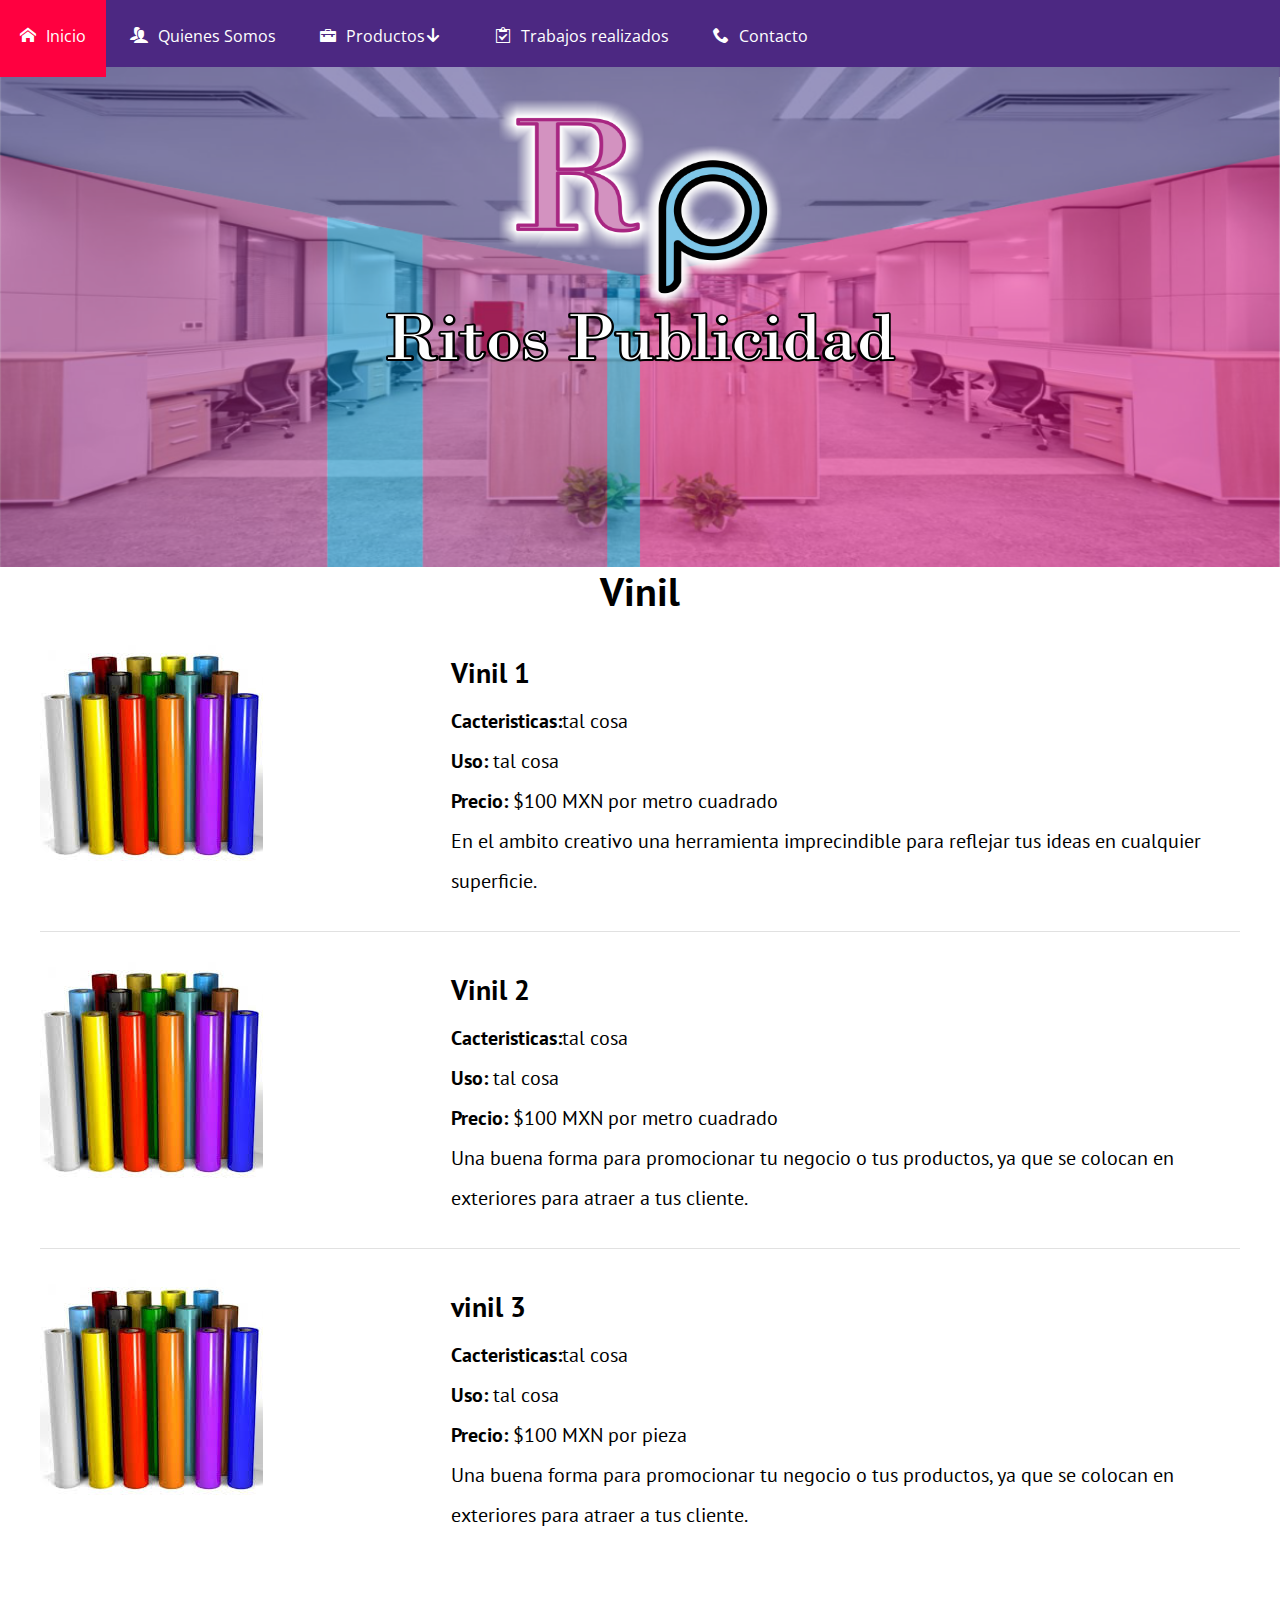
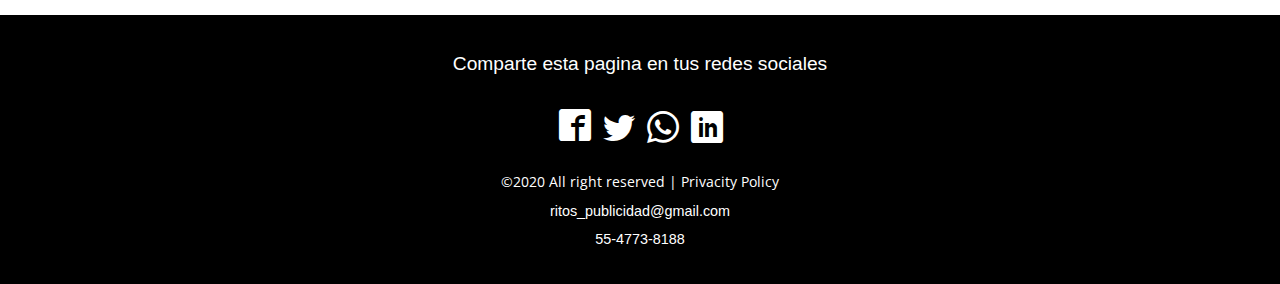
<file: vinil.html>
<!DOCTYPE html>
<html lang="en">
<head>
    <meta charset="UTF-8">
    <meta name="viewport" content="width=device-width, initial-scale=1.0">
    <meta http-equiv="X-UA-Compatible" content="ie=edge">
    <title>Vinil</title>
    <!--hoja de estilos del contenido principal-->
    <link href="https://fonts.googleapis.com/css?family=Open+Sans|PT+Sans:400,700" rel="stylesheet">
    <link rel="stylesheet" href="css/normalize.css">
    <link rel="stylesheet" href="css/style.css">
    <!--Todos los iconos-->
    <link rel="stylesheet" type="text/css" href="iconos/todos_los_iconos.css">
    <!--para compatir en las redes-->
    <link rel="stylesheet" type="text/css" href="css/estilos_redes.css">
    <!--Para el menu-->
    <link rel="stylesheet" href="css/estilos_nav_bar.css">
    <script src="js/ctrl_menu.js"></script>
    <script src="js/main.js"></script>
    <!--Para el boton arriba-->
    <link rel="stylesheet" type="text/css" href="css/estilos_boton_arriba.css">
    <script src="js/ctrl_btn_up.js"></script>
    <script src="js/arriba.js"></script>
    <!--favicon-->
    <link rel="icon" type="image/png" href="img/logo.png" sizes="40x40">
    


</head>
<body>
    <header class="site-header">
        <div class="menu_bar">
            <a href="#" class="bt-menu"><span class="icon-menu"></span>Ritos Publicidad</a><!---->
        </div>
        <nav>
            <ul>
                <li><a href="index.html"><span class="icon-home"></span>Inicio</a></li><!--class="icon-house"-->
                <li><a href="quienes-somos.html"><span class="icon-users"></span>Quienes Somos</a></li>
                <li class="submenu">
                    <a href="#">
                        <span class="icon-briefcase"></span>Productos<span class="icon-arrow-down2"></span>
                    </a>
                     <ul class="children">
                        <li><a href="anuncios-publicitarios.html">Anuncios Publicitarios<span class="icon-price-tag"></span></a></li>
                        <li><a href="vinil.html">vinil<span class="icon-price-tags"></span></a></li>
                        <li><a href="recorte-de-vinil.html">Recorte de vinil<span class="icon-price-tag"></span></a></li>
                        <li><a href="publicidad-exterior.html">Publicidad Exterior<span class="icon-price-tags"></span></a></li>
                        <li><a href="cajas-de-luz.html">Cajas de Luz<span class="icon-price-tag"></span></a></li>
                        <li><a href="promocionales.html">Promocionales<span class="icon-price-tags"></span></a></li>
                    </ul>
                </li>
                <li><a href="nuestro-trabajo.html"><span class="icon-clipboard"></span>Trabajos realizados</a></li>
                <li><a href="contacto.html"><span class="icon-phone"></span>Contacto</a></li><!--icon-mail-->
            </ul>
        </nav>
    </header>
      <div class="conenedor-portada-ritos">
        <div class="portada-img-banner">
            <div class="logo-banner">
                <img src="img/banner-logo.png">
            </div>
            <div class="texto-banner">
                <img src="img/banner-texto.png">
            </div>
            <div class="franja-negra-banner">
                <img src="img/banner-franja-negra.png">
            </div>
        </div>
    </div><!--fin-contenedor banner-->
    <span class="ir-arriba icon-ctrl"></span>
    <main class="contenedor">
        <h2 class="centrar-texto">Vinil</h2>

        <article class="curso grid">
            <div class="columnas-4">
                <img src="img/rollos_vinil.jpg" alt="Imagen Curso">
            </div>
            <div class="columnas-8">
                <h4 class="no-margin">Vinil 1</h4>
                <p class="no-margin">Cacteristicas:<span>tal cosa</span> </p>
                <p class="no-margin">Uso: <span>tal cosa</span> </p>
                <p class="no-margin">Precio: <span>$100 MXN por metro cuadrado</span> </p>

                <p class="descripcion">En el ambito creativo una herramienta imprecindible para reflejar tus ideas en cualquier superficie.</p>
            </div>
        </article>

        <article class="curso grid">
            <div class="columnas-4">
                <img src="img/rollos_vinil.jpg" alt="Imagen Lonas">
            </div>
            <div class="columnas-8">
                <h4 class="no-margin">Vinil 2</h4>
                <p class="no-margin">Cacteristicas:<span>tal cosa</span> </p>
                <p class="no-margin">Uso: <span>tal cosa</span> </p>
                <p class="no-margin">Precio: <span>$100 MXN por metro cuadrado</span> </p>

                <p class="descripcion">Una buena forma para promocionar tu negocio o tus productos, ya que se colocan en exteriores para atraer a tus cliente.</p>
            </div>
        </article>
    
        <article class="curso grid">
            <div class="columnas-4">
                <img src="img/rollos_vinil.jpg" alt="Imagen Playeras">
            </div>
            <div class="columnas-8">
                <h4 class="no-margin">vinil 3</h4>
                <p class="no-margin">Cacteristicas:<span>tal cosa</span> </p>
                <p class="no-margin">Uso: <span>tal cosa</span> </p>
                <p class="no-margin">Precio: <span>$100 MXN por pieza</span> </p>

                <p class="descripcion">Una buena forma para promocionar tu negocio o tus productos, ya que se colocan en exteriores para atraer a tus cliente.</p>
            </div>
        </article>
    </main>

    
    <footer>
        <div class="contenedor_footer">
            <p id="comparte">Comparte esta pagina en tus redes sociales</p>
                 <div class="redes_sociales">
         
                    <a id="facebook" href="https://www.facebook.com/sharer/sharer.php?u=https://www.ritospublicidad.com" target="_blank">
                    </a>
                    <a id="twitter" href="https://twitter.com/intent/tweet?text=Te%20comparto%20Ritos%20Publicidad%20para%20%20%20%20%20%20%20&url=https://www.ritospublicidad.com" target="_blank">
                    </a>
                    <a id="whatsapp" href="https://api.whatsapp.com/send?text=Te%20comparto%20Ritos%20Publicidad%20para%20%20%20%20%20%20%20&url=https://www.ritospublicidad.comhttps://www.ritospublicidad.com" target="_blank">
                    </a>
                    <!--Quitar instagram y poner linkedin--->                    
                    <!--<a id="instagram" href="https://www.instagram.com/?hl=es-la"
                    target="_blank"></a>-->
                    <a id="linkedin" href="https://www.linkedin.com/shareArticle?urlurl=https://www.ritospublicidad.com" target="_blank">
                    </a>
                   
                </div>
                <p id="derechos">&copy;2020 All right reserved | Privacity Policy</p>
        

            <p id="correo">ritos_publicidad@gmail.com</p>
            <p id="celular">55-4773-8188</p>
        </div> 
    </footer>
</body>
</html>
</file>
<file: css/style.css>
html {
    box-sizing: border-box;
    font-size: 62.5%; /** 1rem = 10px **/
}
*, *:before, *:after {
    box-sizing: inherit;
}
body {
    font-family: 'Open Sans', sans-serif;
    font-size: 1.6rem;
    line-height: 2;
}
/** Globales da la dimension a toda la pagina **/
.contenedor {
    max-width: 1200px;
    width: 95%;
    margin: 0 auto;
}
h1, h2, h3, h4, h5 {
    font-family: 'PT Sans', sans-serif;
}
p{
    font-size:2.1rem;


}

.TituloMision,
.TituloVision,
.TituloSomos{
    color:red;
    background:none;
    text-align:center;
}

.TextoMision,
.TextoVision,
.TextoSomos{
    font-size:1.9rem;
    background:none;
    text-align:justify;
}


h1 {
    font-size: 4.8rem;
}
h2 {
    font-size: 4rem;
    line-height: 1.2;
}
.texto_inicio{
    font-size:3rem;
    background:none;
    padding:1rem;
}

h3 {
    font-size: 3.2rem;
}
h4{
    font-size: 2.8rem;
}

h5{
    font-size: 2.8rem;
    color:red;
}
/*general formato de imagenes*/
img {
    max-width: 100%;
    
}

     .conenedor-portada-ritos {
        margin-top:-1rem;
        object-fit:fill;
        max-width:2931px;
        height:500px;
        min-height:500px;
    }
/*pone el fondo del banner*/
.conenedor-portada-ritos .portada-img-banner{
    background-image: url(../img/banner-fondo.png);
    background-repeat:no-repeat;
        background-position:center center;
        background-size:cover;
        display: flex;
        flex-wrap: wrap;
        width:100%;
        height:100%;

}    

.portada-img-banner .logo-banner{
    background:none;
    position:absolute;
    width:100%;
    height:210px;
    /*IMPORTANTE para centrar el logo*/
    display: flex;
    justify-content:center;
    align-items:center;
    
}
.portada-img-banner .logo-banner img{
    height:100%;
    text-align:center;    
    background:none;
    margin-top:5%;
 
}


.portada-img-banner .texto-banner{
    background:none;
    position:absolute;
    margin-top:13vh;
    width:100%;
    height:auto;
    /*IMPORTANTE para centrar el logo*/
    display:flex;
    justify-content:center;
    align-items: center;
    
}

.portada-img-banner .texto-banner img{
    height:100%;
    text-align:center;    
    background:none;
    margin-top:10%;
 
}

.portada-img-banner .franja-negra-banner{
    background:none;
    position:relative;
    margin-top:0%; 
    margin-bottom:0vh;
    width:100%;
    height:auto;
    /*IMPORTANTE para centrar el logo*/
    display:flex;
    justify-content:center;
    align-items: center;
    display:none;
    
}

.portada-img-banner .franja-negra-banner img{
    height:100%;
    text-align:center;    
    background:none;
    margin-top:0%;
 
}

@media (min-width:801px) and (max-width:1350px)
{
   }




/** Utilidades **/
.centrar-texto {
    text-align: center;
}
.no-margin {
    margin: 0;
}

/** Grid **/
@media (min-width: 768px) {
    .grid {
        display: flex;
        justify-content: space-between;
        flex-wrap: wrap;
    }
    .centrar-columnas {
        justify-content: center;
    }
    .columnas-4 {
        flex: 0 0 calc(33.3% - 1rem);
    }
    .columnas-6 {
        flex: 0 0 calc(50% - 1rem);
    }
    /*fotos nosotros*/
    .columnas-9 {
        flex: 0 0 calc(45% - 1rem);
    }
    .columnas-8 {
        flex: 0 0 calc(66.6% - 1rem);
    }
    .columnas-10 {
        flex: 0 0 calc(83.3% - 1rem);
    }
    .columnas-12 {
        flex: 0 0 100%;
    }
}

/** Botones **/
.btn {
    display: block;
    text-align: center;
    padding: 1rem 3rem;
    margin: 2rem 0;
    color: #ffffff;
    text-decoration: none;
    font-family: 'PT Sans', sans-serif;
    font-weight: 700;
    text-transform: uppercase;
    font-size: 2rem;
    flex: 0 0 100%;
}
.btn:hover {
    cursor: pointer;
}
@media (min-width: 768px) {
    .btn {
        display: inline-block;
        flex: 0 0 auto;
    }
}

.btn-primario {
    background-color: #000000;
    width:250px;
    font-size:1rem;
}

.btn-primario:hover {
    background-color:#ffffff;
    color:#000000;
    border-width: 1px;
    border-style: solid;
    border-color: black;

}

.btn-secundario {
    background-color: #784d3c;
}

/** Header **/
@media (min-width:768px) {
    .barra {
        display: flex;
        justify-content: space-between;
        align-items: center;
    }
}


.site-header a {
    color: #ffffff;
    text-decoration: none;
}
.site-header h1 {
    text-align: center;
    font-weight: 400;
}
.site-header h1 span {
    font-weight: 700;
}

/** header texto **/
.texto-header {
    /*background:blue;*/
    color: #ffffff;
    text-align: center;
    margin-top: 9rem;
}
@media (min-width: 768px) {
    .texto-header{
        margin-top: 15rem;
    }
}
.texto-header p {
    font-size: 2.2rem;
}

/** Contenido Principal HOME **/
.contenido-principal {
    display: flex;
    flex-wrap: wrap;
    background:none;
    width:100%;
}
.inicio,
.contacto{
    flex: 0 0 100%;
}


@media (min-width: 768px) {
    .contenido-principal {
        justify-content: center;
    }
    .inicio,
    .contacto{
        flex-basis: 66.6%;
    }
    .cursos {
        flex-basis: calc(33.3% - 4rem);
        order: 2;
    }
}

/** Opcional **/
.entrada-inicio,
.entrada-contacto{
    margin-bottom: 2rem;
    border-bottom: 1px solid #e1e1e1;
}
.entrada-inicio:last-of-type{
    border: none;
}
.entrada-contacto:last-of-type{
    border: none;
}
/** Cursos Sidebar **/
.cursos-lista {
    padding: 0;
    list-style: none;
}
.curso {
    padding-top: 3rem;
    padding-bottom: 3rem;
    border-bottom: 1px solid #e1e1e1;
}
.curso:last-of-type {
    border-bottom: none;
}
.curso p {
    font-family: 'PT Sans', sans-serif;
    font-weight: 700;
    font-size: 2rem;
}
.curso p span,
.curso p.descripcion  {
    font-weight: 400;
}
/*correción de error en el banner de tablets*/
/* Media Query for Tablets Ipads portrait mode */ 
        @media (min-width: 768px) and (max-width:799px)
        {
            .conenedor-portada-ritos
            {
                margin-top:-1rem;
                object-fit:fill;
                width:100%;
                height:500px;
                min-height:500px;
            }
            .conenedor-portada-ritos .portada-img
            {
                background-image: url(../img/banner-portada-t.jpg);
                background-repeat:no-repeat;
                background-position:center center;
                background-size:cover;
                width:100%;
                height:100%;

            }
             .texto-header
                {
                background:none;
                color: #ffffff;
                text-align: center;
                margin-top: 9rem;
                }
                .texto_inicio
                {
                    font-size:2rem;
                    background:none;
                    padding:.5rem;
                    text-align:justify;
                } 
        }

#nuestros_trb_facebook a {
    color:red;
    text-decoration: none;
    font-size:2rem;
    background:none;
    width:auto;
    padding-right:10px;
    text-transform: uppercase;
    
}

#nuestros_trb_facebook a:hover{
    color:white;
    text-decoration: none;
    font-size:2rem;
    background:#3b5999;
}

/* Media Query for Tablets Ipads portrait mode */ 
        @media (min-width: 768px) and (max-width:799px)
        {
            .conenedor-portada-ritos
           {
                margin-top:7rem;
                object-fit:fill;
                width:100%;
                height:300;
                min-height:300px;
            }
            .conenedor-portada-ritos .portada-img
            {
                background-image: url(../img/banner-portada-t.jpg);
                background-repeat:no-repeat;
                background-position:center center;
                background-size:cover;
                width:100%;
                height:100%;

            } 
        }


/*banner portada moviles*/
@media  (min-width: 320px) and (max-width:425px)
{
            .conenedor-portada-ritos
           {
                margin-top:7rem;
                object-fit:fill;
                width:100%;
                height:300;
                min-height:300px;
            }
            .conenedor-portada-ritos .portada-img
            {
                background-image: url(../img/banner-portada-m.jpg);
                background-repeat:no-repeat;
                background-position:center center;
                background-size:cover;
                width:100%;
                height:100%;

            }
        .texto_inicio
        {
            font-size:2rem;
            background:none;
            padding:.5rem;
            text-align:center;
        }


       .portada-img-banner .logo-banner img
        {
        margin-top:1rem;    
        height:100%;
        text-align:center;    
        background:none;
        margin-top:10%;
        }

    .portada-img-banner .texto-banner
    {
    background:none;
    position:absolute;
    margin-top:15vh;
    width:100%;
    height:auto;
    /*IMPORTANTE para centrar el logo*/
    display:flex;
    justify-content:center;
    align-items: center;
    
    }  
}
</file>
<file: iconos/todos_los_iconos.css>
@font-face {
  font-family: 'icomoon';
  src:  url('fonts/icomoon.eot?552vbv');
  src:  url('fonts/icomoon.eot?552vbv#iefix') format('embedded-opentype'),
    url('fonts/icomoon.ttf?552vbv') format('truetype'),
    url('fonts/icomoon.woff?552vbv') format('woff'),
    url('fonts/icomoon.svg?552vbv#icomoon') format('svg');
  font-weight: normal;
  font-style: normal;
  font-display: block;
}

[class^="icon-"], [class*=" icon-"] {
  /* use !important to prevent issues with browser extensions that change fonts */
  font-family: 'icomoon' !important;
  speak: none;
  font-style: normal;
  font-weight: normal;
  font-variant: normal;
  text-transform: none;
  line-height: 1;

  /* Better Font Rendering =========== */
  -webkit-font-smoothing: antialiased;
  -moz-osx-font-smoothing: grayscale;
}

.icon-gmail:before {
  content: "\e901";
  color: #d14836;
}
.icon-home:before {
  content: "\e900";
}
.icon-price-tag:before {
  content: "\e935";
}
.icon-price-tags:before {
  content: "\e936";
}
.icon-phone:before {
  content: "\e942";
}
.icon-mobile:before {
  content: "\e958";
}
.icon-floppy-disk:before {
  content: "\e962";
}
.icon-users:before {
  content: "\e972";
}
.icon-briefcase:before {
  content: "\e9ae";
}
.icon-clipboard:before {
  content: "\e9b8";
}
.icon-menu:before {
  content: "\e9bd";
}
.icon-arrow-down2:before {
  content: "\ea3e";
}
.icon-ctrl:before {
  content: "\ea50";
}
.icon-facebook2:before {
  content: "\ea91";
}
.icon-whatsapp:before {
  content: "\ea93";
}
.icon-twitter:before {
  content: "\ea96";
}
.icon-yahoo2:before {
  content: "\eabc";
}
.icon-linkedin:before {
  content: "\eac9";
}
.icon-file-pdf:before {
  content: "\eadf";
}
</file>
<file: css/estilos_redes.css>
/*footer:hover{
	bottom:50%;

}

footer:after{
    font-family:'icomoon';
	content:'\e903';
	position:absolute;
	width: 80px;
	height: 80px;
	background:black;
	color:black;
	position: absolute;
	border-radius: 50%;
	font-size:6.4em;
	left: 50%;
	margin-left: -40px;
	top: 0px;
	margin-top:-30px;
	text-shadow: 0px -30px 0px white;
	transition-duration:0.4s;

}

footer:hover:after{
	transform:rotate(180deg);
	background:red;
	color:white;

	text-shadow: 0px -19px 0px black;

}
*/
footer{
	background-color:#000000;
    padding: 3rem;
    margin-top: 5rem; 

}

footer .contenedor_footer{
	width:100%;
	height:auto;
	background:none;
}


footer .comparir_en_redes #Comparte{
	background:none;
	color:white;
	font-size:1em;
	width:100%;
	text-align:center;

}

footer .redes_sociales{
	
	margin-top:20px;
	width:100%;
	height:40px;
	background:none;
	text-align:center;

	
}

footer .redes_sociales a{
	color:white;
	margin-top:-10px;/*situa el caracter en el div que lo contiene*/
	width:40px;
	height:40px;
	background:none;
	display:inline-block;
	position:relative;


	
}
/*pone el caracter de facebook*/
footer .redes_sociales  #facebook:nth-child(1):after{
	
	
	text-decoration:none;
	position:absolute;
	font-size:2em;
	top:0px;
	left:5px;
	font-family:'icomoon';
	content:'\ea91';
}

/*animación del hover facebook*/

footer .redes_sociales #facebook:nth-child(1):hover{
	
	content:'\ea91';
	color:#3b5999;
}

/*footer .redes_sociales #facebook:nth-child(1):active{
	
	content:'\e900';
	color:black;
	background:#3b5999;
	
}*/



/*pone el caracter de twitter*/
footer .redes_sociales  #twitter:nth-child(2):after{
	
	
    text-decoration:none;
	position:absolute;
	font-size:2em;
	top:2px;
	left:5px;
	font-family:'icomoon';
	content:'\ea96';
}

/*animación del hover twitter*/

footer .redes_sociales #twitter:nth-child(2):hover{
	
	content:'\e901';
	color:#55acee;
	
}

/*footer .redes_sociales #twitter:nth-child(2):active{
	
	content:'\e901';
	color:black;
	background:#55acee;
}*/

/*

footer .redes_sociales  #instagram:nth-child(3):after{
	
	
    text-decoration:none;
	position:absolute;
	font-size:2em;
	top:2px;
	left:5px;
	font-family:'icomoon';
	content:'\e902';
}


footer .redes_sociales #instagram:nth-child(3):hover{
	
	content:'\e902';
	color:#e4405f;
	
}
footer .redes_sociales #twitter:nth-child(3):active{
	
	content:'\e902';
	color:black;
	background:#e4405f;
}
*/
/*@media (min-width: 668px) {
footer .redes_sociales.whatsapp { display: none }
}*/

/*Pone el caracter whatsapp*/
footer .redes_sociales  #whatsapp:nth-child(3):after{
	
	
    text-decoration:none;
	position:absolute;
	font-size:2em;
	top:2px;
	left:5px;
	font-family:'icomoon';
	content:'\ea93';
}

/*caracter whatsapp*/

footer .redes_sociales #whatsapp:nth-child(3):hover{
	
	content:'\ea93';
	color:#25D366;
	
}
/*animación del hover whatsapp*/
/*footer .redes_sociales #whatsapp:nth-child(3):active{
	
	content:'\ea93';
	color:black;
	background:#25D366;
}*/

/*pone el caracter de linkedin*/
footer .redes_sociales #linkedin:nth-child(4):after{
	
	color:none;
    text-decoration:none;
	position:absolute;
	font-size:2em;
	top:2px;
	left:5px;
	font-family:'icomoon';
	content:'\eac9';
}

/*caracter linkedin*/

footer .redes_sociales #linkedin:nth-child(4):hover{
	
	content:'\eac9';
	color:#0e76a8;
	
}

/*pondrael caracter de linkedin*/
footer .redes_sociales #link:nth-child(5):after{
	
	color:none;
    text-decoration:none;
	position:absolute;
	font-size:2em;
	top:2px;
	left:5px;
	font-family:'icomoon';
	content:'\eac9';
}

/*caracter link*/

footer .redes_sociales #link:nth-child(5):hover{
	
	content:'\eac9';
	color:red;
	
}

/*content:'\eac9';
	color:#0e76a8;*/

footer #derechos{
	margin-top:2%;
	color:white;
	font-size:0.9em;
	width:100%;
	text-align:center;
	background:none; 


}


footer .contenedor_footer  #comparte{
	font-size:1.2em;
	font-weight:lighter;
	font-family:'arial';
	bottom:-50px;
	color:white;
	text-align:center;

}

footer .contenedor_footer  #correo, 
footer .contenedor_footer  #celular{
	font-size:.9em;
	font-weight:lighter;
	font-family:'arial';
	bottom:-50px;
	color:white;
	text-align:center;
	text-decoration:none;

}

footer .contenedor_footer  #celular a{
	text-decoration:none;

}
</file>
<file: css/estilos_nav_bar.css>
* {
	padding:0;
	margin:0;
	-webkit-box-sizing:border-box;
	-moz-box-sizing:border-box;
	box-sizing:border-box;
}


section {
	padding:20px;
}

.menu_bar {
	display:none;
}

header {
	width: 100%;
}

header nav {
	background:#4c2882;
	z-index:1000;
	max-width:100%;
	width:100%;
	margin:0px;
	height:77px;
}

header nav ul {
	list-style:none;
}

header nav ul li {
	display:inline-block;
	/*La razon por la que no usamos floar en vez de inline-block es
	porque no vamos a poder usar overflows en el header nav ul*/
	position: relative;
}

header nav ul li:hover .children {
	display: block;
}

/*Submenu*/
header nav ul li .children {
	background:#9d77d5;
	position: absolute;
	display: none;
	width: 150%;
	z-index: 1000;
}

header nav ul li .children li {
	display: block;
	overflow: hidden;
	border-bottom: 1px solid rgba(255,255,255,.5);
	/*Usamos overflow hidden porque aqui si vamos a necesitar usar float*/
}

header nav ul li .children li a {
	display: block;
}

header nav ul .children li a span {
	float: right;
	position: relative;
	top:3px;
	margin-right: 0px;
	margin-left:10px;
}

header nav ul li a {
	/*color:red;*/
	text-decoration: none;
	display: inline-block;
	padding:20px;
	/*background:blue;*/
}

header nav ul li:hover {
	background:#ff0040;
	height:77px;
}

header nav ul li span {
	margin-right:10px;
}

header nav ul li .caret {
	position: relative;
	top: 3px;
	margin-left: 10px;
	margin-right: 0;
}
/*Móviles*/
@media screen and (max-width:800px) {
	
	.menu_bar {
		width:100%;
		z-index:1000;
		background:#5dc1b9;
		display: block;
		position: fixed;
		top:0%;
	}

	.menu_bar .bt-menu {
		display: block;
		padding: 20px;
		color:#fff;
		overflow: hidden;
		font-size:25px;
		font-weight:bold;
		text-decoration: none;
	}

	.menu_bar span {
		float: right;
		font-size: 40px;
	}
/*eror del menu desplegable corregido linea 121*/
	header nav {
		top:90px;
		width:100%;
		height: calc(100% - 80px);
		right:100%; 
		/*Con esto ocultamos el menu hacia la derecha, lo agregamos hasta el final*/
		margin: 0;
		position:fixed;
		overflow:scroll;
	}

	header nav ul li {
		display: block;
		border-bottom:1px solid rgba(255,255,255,.5);
	}

	header nav ul li a {
		display: block;
	}

	header nav ul li:hover .children{
		display: none;
	}

	header nav ul li .children {
		width: 100%;
		position: relative;
		/*display: block;*/
	}

	header nav ul li .children li a{
		margin-left:20px;
	}

	header nav ul li .caret {
		float: right;
	}
}

/* Media Query for Tablets Ipads portrait mode */ 
        @media (min-width: 768px) and (max-width:799px)
        {
	        	.menu_bar
	        {
			width:100%;
			background:#32847e;
			display: block;
			position: fixed;
			top:0%;
			z-index:1000;
		    }

		    .menu_bar .bt-menu
		    {
			display: block;
			padding: 20px;
			color:#fff;
			overflow: hidden;
			font-size:25px;
			font-weight:bold;
			text-decoration: none;
		    }

		    .menu_bar span
		    {
			float: right;
			font-size: 40px;
		    }
/*eror del menu desplegable corregido linea 190*/
			header nav
			{
			top:90px;
			width:100%;
			height: calc(100% - 80px);
			right:100%; 
			/*Con esto ocultamos el menu hacia la derecha, lo agregamos hasta el final*/
			margin: 0;
			position:fixed;
			overflow:scroll;
			}


        }
</file>
<file: css/estilos_boton_arriba.css>
/*estilos del boton*/

.ir-arriba {
	padding:20px;
	display:inline-block;
	background:#F5BFCE;
	color:#070002 ;
	position:fixed;
	font-size:20px;
	bottom:20px;
	right:20px;
	display:none;
	cursor:pointer;
	opacity:65%;
}

.ir-arriba:hover{
	padding:20px;
	display:inline-block;
	background:#D7259F;
	color:#FFFFFF;
	cursor:pointer;
	opacity:100%;
}

/*Móviles*/
@media (min-width:320px) and (max-width:375px) {
	
	.ir-arriba {
	padding:20px;
	display:inline-block;
	background:#F5BFCE;
	color:#070002 ;
	position:fixed;
	font-size:15px;
	bottom:15px;
	right:15px;
	display:none;
	cursor:pointer;
	opacity:65%;
}

.ir-arriba:hover{
	padding:20px;
	display:inline-block;
	background:#D7259F;
	color:#FFFFFF;
	cursor:pointer;
	opacity:100%;
}
	
	}
</file>
<file: css/Estilos_contacto.css>
/*animación del hover telefono*/


/**************control de la versión de escritorio**************/

	/*
	#Concacto{
		height:auto; 
		background:none;
		font-family:'arial';
		position:absolute;
		text-align: center;
		padding-bottom:200px;
	}



	#Concacto  #span_contactanos{
		position:relative;
	    top:50px;
		margin-left:10vw;
		margin-right:10vw;
		/*background:cyan;
		font-size:2.8em;

	}*/
.caja_medios_contacto
	{
		top:60px;
		margin-bottom:40px;
		position:relative;
		margin-left:20vw;
		margin-right:20vw;
		background:none;
		width:100%;
		/*centra todo el texto que contiene el div*/
		text-align:center;
		
		
		
	}
	/*--------------------------------------------FACEBOOK-------------------------------------*/

	

	.caja_medios_contacto .iconos_contacto_linkeados_facebook
	{
		top:60px;
		width:100%;
		height:80%;
		background:none;
		/*border-radius:25%;
		border: 9px double;
	    border-color: #3b5999;*/
	    


	}
/*caracteristicas de icono de facebook*/
	.caja_medios_contacto .iconos_contacto_linkeados_facebook #c_facebook
	{
	    color:#8BA6CB;
		width:100px;
		height:100px;
		border-width:3px;
		border-color:black;
		/*background:blue;*/
		display:block;
		position:relative;
		top:-45px;
		left:50%;
		transform:translateX(-50%);
		margin-top:20px;
		

		

	}



	/*pone el caracter de facebook*/
	.caja_medios_contacto .iconos_contacto_linkeados_facebook #c_facebook:nth-child(1):after{
		text-decoration:none;
		position:absolute;
		font-size:100px;
		top:-8px;
		left:50%;
		transform:translateX(-50%);
		font-family:'icomoon';
		content:'\ea91';
	}

	/*animación del hover facebook*/

	.caja_medios_contacto .iconos_contacto_linkeados_facebook #c_facebook:nth-child(1):hover{
		
		content:'\ea91';
		color:#3b5999;
	}

	.caja_medios_contacto .iconos_contacto_linkeados_facebook #c_facebook_texto{
	   position:relative;
	   top:0px;
	   text-align:center;
	   width:100%;
	   height:25px;
	   /*background:white;*/
	   color:black;
	   font-size:25px;
	}

	.caja_medios_contacto .iconos_contacto_linkeados_facebook #c_facebook_texto_link a{
	   position:relative;
	   top:20px;
	   text-decoration:none;
	   width:100%;
	   height:auto;
	   background:none;
	   text-align:center;
	    /*background:red;
	   opacity:0.5;*/
	   color:red;
	   font-size:2.4rem;
	   margin-bottom:10px;
	}

	/*--------------------------------------------FACEBOOK-------------------------------------*/

	/*----------------------------------------------YAHOO--------------------------------------*/
/*
	#Concacto .cuerpo_contacto_yahoo{
		top:140px;
		position:relative;
		margin-left:20vw;
		margin-right:20vw;
		/*background:red;
		height:auto; 

		

	}

	#Concacto .cuerpo_contacto_yahoo .iconos_contacto_linkeados_yahoo
	{
		top:140px;
		padding-top:10px;
		padding-bottom:50px;
		margin-top:70px;
		width:100%;
		height:auto; 
		background:#5D636A;
		/*border-radius:25%;
		border: 9px double;
	    border-color: #3b5999;	}

	#Concacto .cuerpo_contacto_yahoo .iconos_contacto_linkeados_yahoo #c_yahoo
	{
	    color:white;
		width:100px;
		height:100px;
		/*background:blue;
		display:block;
		position:relative;
		top:-25px;
		left:50%;
		transform:translateX(-50%);
		margin-top:20px;
		

	}



	/*pone el caracter de yahoo
	#Concacto .cuerpo_contacto_yahoo .iconos_contacto_linkeados_yahoo #c_yahoo:nth-child(1):after{
		text-decoration:none;
		position:absolute;
		font-size:100px;
		top:-8px;
		left:50%;
		transform:translateX(-50%);
		font-family:'icomoon';
		content:'\eabc';
	}

	/*animación del hover yahoo

	#Concacto .cuerpo_contacto_yahoo .iconos_contacto_linkeados_yahoo #c_yahoo:nth-child(1):hover{
		
		content:'\eabc';
		color:#410093;
	}

	#Concacto .cuerpo_contacto_yahoo .iconos_contacto_linkeados_yahoo #c_yahoo_texto{
	   position:relative;
	   top:10px;
	   width:100%;
	   height:25px;
	   /*background:white;
	   color:black;
	   font-size:25px;
	}

	#Concacto .cuerpo_contacto_yahoo .iconos_contacto_linkeados_yahoo #c_yahoo_texto_link a{
	    position:relative;
	   top:20px;
	   text-decoration:none;
	   width:100%;
	   height:auto;
	   background:none;
	   /*background:red;
	   opacity:0.5;
	   color:black;
	   display:block;
	   font-size:.8em;
	   margin-bottom:10px;
	}
*/
	/*----------------------------------------------YAHOO--------------------------------------*/

	/*----------------------------------------------GMAIL--------------------------------------*/
	.caja_medios_contacto.iconos_contacto_linkeados_gmail
	{
		top:60px;
		width:100%;
		height:80%;
		background:blue;
		/*border-radius:25%;
		border: 9px double;
	    border-color: #3b5999;*/
	}

	.caja_medios_contacto .iconos_contacto_linkeados_gmail #c_gmail
	{
	    color:#F77D6E;
		width:100px;
		height:100px;
		border-width:3px;
		border-color:black;
		/*background:blue;*/
		display:block;
		position:relative;
		top:-45px;
		left:50%;
		transform:translateX(-50%);
		margin-top:20px;
		

	}



	/*pone el caracter de gmail*/
	.caja_medios_contacto .iconos_contacto_linkeados_gmail #c_gmail:nth-child(1):after{
		text-decoration:none;
		position:absolute;
		font-size:100px;
		top:-8px;
		left:50%;
		transform:translateX(-50%);
		font-family:'icomoon';
		content:'\e901';
	}

	/*animación del hover gmail*/

	.caja_medios_contacto .iconos_contacto_linkeados_gmail #c_gmail:nth-child(1):hover{
		
		content:'\e901';
		color:#dd4b39;
	}

	.caja_medios_contacto .iconos_contacto_linkeados_gmail #c_gmail_texto{
	   position:relative;
	   top:0px;
	   text-align:center;
	   width:100%;
	   height:25px;
	   /*background:white;*/
	   color:black;
	   font-size:25px;
	}

	.caja_medios_contacto .iconos_contacto_linkeados_gmail #c_gmail_texto_link a{
	   position:relative;
	   top:20px;
	   text-decoration:none;
	   width:100%;
	   height:auto;
	   background:none;
	   text-align:center;
	    /*background:red;
	   opacity:0.5;*/
	   color:red;
	   font-size:2.4rem;
	   margin-bottom:10px;
	}
/*corrigue el tamaño del link de gmail para corregir el desface por el tamaño de la letra*/
	@media only screen and (min-width: 320px) and (max-width: 420px)
		{
		  .caja_medios_contacto .iconos_contacto_linkeados_gmail #c_gmail_texto_link a{
	   position:relative;
	   top:20px;
	   text-decoration:none;
	   width:100%;
	   height:auto;
	   background:none;
	   text-align:center;
	   /*background:red;
	   opacity:0.5;*/
	   color:red;
	   font-size:1.8rem;
	   margin-bottom:10px;
	}

		}

	/*----------------------------------------------GMAIL--------------------------------------*/


	/*--------------------------------------------WhatsApp-------------------------------------*/

	.caja_medios_contacto .iconos_contacto_NO_linkeados_whatsapp
	{
		top:60px;
		width:100%;
		height:80%;
		/*background:blue;/*
		/*border-radius:25%;
		border: 9px double;
	    border-color: #3b5999;*/
	}

	.caja_medios_contacto .iconos_contacto_NO_linkeados_whatsapp #c_whatsapp
	{
	   color:#81F5AD;
		width:100px;
		height:100px;
		border-width:3px;
		border-color:black;
		/*background:blue;*/
		display:block;
		position:relative;
		top:-45px;
		left:50%;
		transform:translateX(-50%);
		margin-top:20px;
		

	}



	/*pone el caracter de WhatsApp*/
	.caja_medios_contacto .iconos_contacto_NO_linkeados_whatsapp #c_whatsapp:nth-child(1):after{
		text-decoration:none;
		position:absolute;
		font-size:100px;
		top:-8px;
		left:50%;
		transform:translateX(-50%);
		font-family:'icomoon';
		content:'\ea93';
	}

	/*animación del hover whatsApp*/

	.caja_medios_contacto .iconos_contacto_NO_linkeados_whatsapp #c_whatsapp:nth-child(1):hover{
		
		content:'\ea93';
		color:#25D366;
	}

	.caja_medios_contacto .iconos_contacto_NO_linkeados_whatsapp  #c_whatsapp_texto{
	 position:relative;
     top:0px;
     text-align:center;
     width:100%;
     height:25px;
     /*background:white;*/
     color:black;
     font-size:25px;

	}

	.caja_medios_contacto .iconos_contacto_NO_linkeados_whatsapp  #c_whatsapp_texto_link a {
	 position:relative;
     top:20px;
     text-decoration:none;
     width:100%;
     height:auto;
     background:none;
     text-align:center;
      /*background:red;
     opacity:0.5;*/
     color:red;
     font-size:2.4rem;
     margin-bottom:10px;
	}

	/*--------------------------------------------WhatsApp-------------------------------------*/

	/*--------------------------------------------Telefono-------------------------------------*/

	.caja_medios_contacto .iconos_contacto_NO_linkeados_telefono
	{
		top:60px;
		width:100%;
		height:80%;
		/*background:blue;/*
		/*border-radius:25%;
		border: 9px double;
	    border-color: #3b5999;*/

	}

	.caja_medios_contacto .iconos_contacto_NO_linkeados_telefono #c_telefono
	{
	    color:#83DCFC;
		width:100px;
		height:100px;
		border-width:3px;
		border-color:black;
		/*background:blue;*/
		display:block;
		position:relative;
		top:-45px;
		left:50%;
		transform:translateX(-50%);
		margin-top:20px;
		

	}



	/*pone el caracter de telefono*/
	.caja_medios_contacto .iconos_contacto_NO_linkeados_telefono #c_telefono:nth-child(1):after{
		text-decoration:none;
		position:absolute;
		font-size:100px;
		top:-8px;
		left:50%;
		transform:translateX(-50%);
		font-family:'icomoon';
		content:'\e942';
	}

	/*animación del hover telefono*/

	.caja_medios_contacto .iconos_contacto_NO_linkeados_telefono #c_telefono:nth-child(1):hover{
		
		content:'\e942';
		color:#00AFF0;
	}

	.caja_medios_contacto .iconos_contacto_NO_linkeados_telefono #c_telefono_texto{
	 position:relative;
     top:0px;
     text-align:center;
     width:100%;
     height:25px;
     /*background:white;*/
     color:black;
     font-size:25px;
	}

	.caja_medios_contacto .iconos_contacto_NO_linkeados_telefono  #c_telefono_texto_link a{
	 position:relative;
     top:20px;
     text-decoration:none;
     width:100%;
     height:auto;
     background:none;
     text-align:center;
      /*background:red;
     opacity:0.5;*/
     color:red;
     font-size:2.4rem;
     margin-bottom:10px;
	}



	/*--------------------------------------------Telefono-------------------------------------*/
</file>
<file: css/modal.css>
.modal {
  width:100%;
  height:100vh;
  background:black;
  opacity:0.8;
  z-index:1001;
  overflow-x:hidden;
  position: fixed;
  top: 0;
  left: 0;
  display: flex;
  /*animation:modal .5s forwards;

  
  animation-delay:modal .5s;/*muestra el modal
  animation: modal 10s normal;/*cierra el modal*/
  visibility: hidden;
  opacity: 0;



}
/*.modal {animation:modal 4s normal;}*/
/*
@keyframes modal {
  0% {
    
    visibility:1;
  }
    20% {
    
    visibility:1;
  }
    40% {
    
    visibility:1;
  }
    50% {
    
    visibility:1;
  }
    70% {
    
    visibility:1;
  }
    90% {
    
    visibility:1;
  }
  100% {
    
    visibility:0;
  }
}*/


.contenido {
  margin:auto;
  width:100%;
  height:auto;
  background:black;
  border-radius:10px;
  font-size:1.5rem;
  text-align:center;
  color:white;
  visibility:0;
}

#cerrar {
  display: none;
}



label{
  color:red;
  font-size:30px;
  position:absolute;
  text-align:center;
  line-height:center;
  right:0%;
  margin-top:0%;
  margin-bottom:0%;
  top:0%;
  vertical-align:center;
  
}

label:hover{
  color:#bfff00;
  font-size:30px;
  position:absolute;
  text-align:center;
  line-height:center;
  right:0%;
  margin-top:0%;
  margin-bottom:0%;
  top:0%;
  vertical-align:center;
  background:none;
-webkit-text-stroke: 1px black;
}

 
}

/*Móviles 320px */
    @media screen (min-width:320px){ 
    #cerrar + label {
      position:fixed;
      z-index:1003;
      background:red;
      border-radius:0%;
      height:350px;
      width:350px;
      right:50%;
      top:50%;
      cursor: pointer;
      animation: modal 1s 1s forwards;
      visibility: hidden;
      opacity:1;
      margin-top:auto;
      margin-bottom: auto;
     
    }
}
/*Móviles  375px */
@media (min-width:320px) and (max-height:732px) {
    #cerrar + label {
       position:fixed;
      z-index:1002;
      background:none;
      border-radius:0%;
      height:35px;
      width:35px;
      right:50%;
      top:74.5%;
      cursor: pointer;
      animation: modal 1s 1s forwards;
      visibility: hidden;
      opacity: 0;
      margin-top:auto;
      margin-bottom: auto;
      
    }
}

/*Móviles  425px */
@media (min-width:425px) and (max-width:767px) {
    #cerrar + label {
       position:fixed;
      z-index:1002;
      background:none;
      border-radius:0%;
      height:35px;
      width:35px;
      right:50%;
      top:75%;
      cursor: pointer;
      animation: modal 1s 1s forwards;
      visibility: hidden;
      opacity: 0;
      margin-top:auto;
      margin-bottom: auto;
      
    }
}
/*table*/
@media (min-width: 768px) and (max-width:799px)
        {
        #cerrar + label
      {
      position:fixed;
      z-index:1002;
      background:none;
      border-radius:0%;
      height:35px;
      width:35px;
      right:50%;
      top:72%;
      cursor: pointer;
      animation: modal 1s 1s forwards;
      visibility: hidden;
      opacity: 0;
      margin-top:auto;
      margin-bottom: auto;
      }
        }
/*escritorio 1024px*/
@media (min-width: 800px) and (max-width:1024px)
        {
        #cerrar + label
      {
      position:fixed;
      z-index:1002;
      background:none;
      border-radius:0%;
      height:35px;
      width:35px;
      right:50%;
      top:69%;
      cursor: pointer;
      animation: modal 1s 1s forwards;
      visibility: hidden;
      opacity: 0;
      margin-top:auto;
      margin-bottom: auto;
      }
        }

       
/*escritorio 1025px*/
@media (min-width: 1025px)
        {
        #cerrar + label
      {
      position:fixed;
      z-index:1002;
      background:none;
      border-radius:0%;
      height:35px;
      width:35px;
      right:50%;
      top:69%;
      cursor: pointer;
      animation: modal 1s 1s forwards;
      visibility: hidden;
      opacity: 0;
      margin-top:auto;
      margin-bottom: auto;
      }
        }

        /*escritorio 1350px pantalla normal*/
@media (min-width: 1350px) and (max-width:1600px)
        {
        #cerrar + label
      {
      position:fixed;
      z-index:1002;
      background:none;
      border-radius:0%;
      height:35px;
      width:35px;
      right:50%;
      top:67%;
      cursor: pointer;
      animation: modal 1s 1s forwards;
      visibility: hidden;
      opacity: 0;
      margin-top:auto;
      margin-bottom: auto;
      }
        }


        /*escritorio 2560px*/
@media (min-width: 1601px) and (max-width:2560px)
        {
        #cerrar + label
      {
      position:fixed;
      z-index:1002;
      background:none;
      border-radius:0%;
      height:35px;
      width:35px;
      right:50%;
      top:59%;
      cursor: pointer;
      animation: modal 1s 1s forwards;
      visibility: hidden;
      opacity: 0;
      margin-top:auto;
      margin-bottom: auto;
      }
        }



#cerrar:checked + label, #cerrar:checked ~ .modal {
  display: none;
}

@keyframes modal {
  100% {
    visibility: visible;
    opacity: 1;
  }
}
</file>
